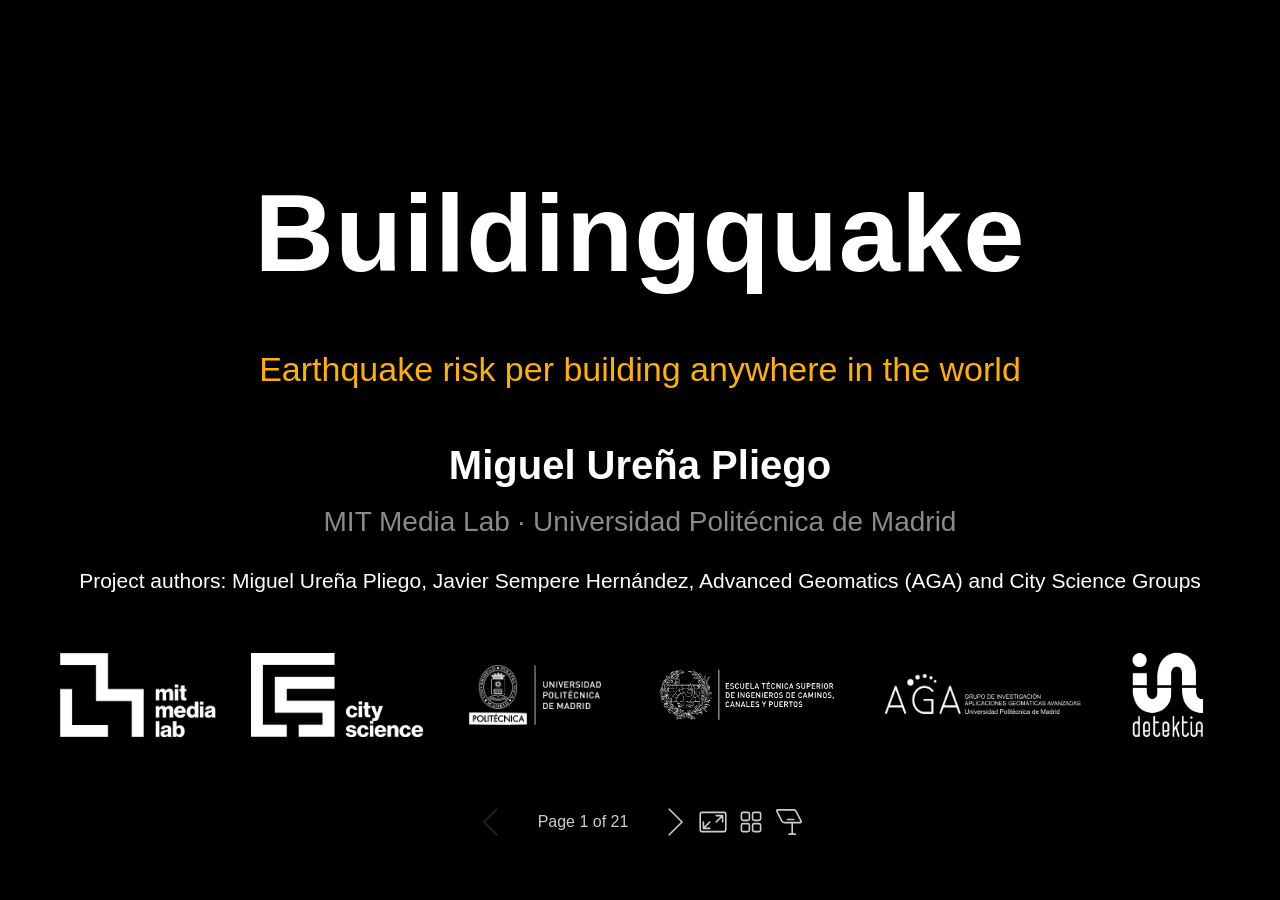
<file: index.html>
<!DOCTYPE html><html lang="en-US"><head><title>Buildingquake</title><meta property="og:title" content="Buildingquake"><meta charset="UTF-8"><meta name="viewport" content="width=device-width,height=device-height,initial-scale=1.0"><meta name="apple-mobile-web-app-capable" content="yes"><meta http-equiv="X-UA-Compatible" content="ie=edge"><meta property="og:type" content="website"><meta name="twitter:card" content="summary"><style>@media screen{body[data-bespoke-view=""] .bespoke-marp-parent>.bespoke-marp-osc>button,body[data-bespoke-view=next] .bespoke-marp-parent>.bespoke-marp-osc>button,body[data-bespoke-view=overview] button.bespoke-marp-overview-close,body[data-bespoke-view=presenter] .bespoke-marp-presenter-container .bespoke-marp-presenter-info-container .bespoke-marp-presenter-info-page-area .bespoke-marp-presenter-info-page,body[data-bespoke-view=presenter] .bespoke-marp-presenter-container .bespoke-marp-presenter-info-container button,body[data-bespoke-view=presenter] .bespoke-marp-presenter-container .bespoke-marp-presenter-note-container button{appearance:none;background-color:initial;border:0;color:inherit;cursor:pointer;font-size:inherit;opacity:.8;outline:none;padding:0;transition:opacity .2s linear;-webkit-tap-highlight-color:transparent}body[data-bespoke-view=""] .bespoke-marp-parent>.bespoke-marp-osc>button:disabled,body[data-bespoke-view=next] .bespoke-marp-parent>.bespoke-marp-osc>button:disabled,body[data-bespoke-view=overview] button.bespoke-marp-overview-close:disabled,body[data-bespoke-view=presenter] .bespoke-marp-presenter-container .bespoke-marp-presenter-info-container .bespoke-marp-presenter-info-page-area .bespoke-marp-presenter-info-page:disabled,body[data-bespoke-view=presenter] .bespoke-marp-presenter-container .bespoke-marp-presenter-info-container button:disabled,body[data-bespoke-view=presenter] .bespoke-marp-presenter-container .bespoke-marp-presenter-note-container button:disabled{cursor:not-allowed;opacity:.15!important}body[data-bespoke-view=""] .bespoke-marp-parent>.bespoke-marp-osc>button:hover,body[data-bespoke-view=next] .bespoke-marp-parent>.bespoke-marp-osc>button:hover,body[data-bespoke-view=overview] button.bespoke-marp-overview-close:hover,body[data-bespoke-view=presenter] .bespoke-marp-presenter-container .bespoke-marp-presenter-info-container .bespoke-marp-presenter-info-page-area .bespoke-marp-presenter-info-page:hover,body[data-bespoke-view=presenter] .bespoke-marp-presenter-container .bespoke-marp-presenter-info-container button:hover,body[data-bespoke-view=presenter] .bespoke-marp-presenter-container .bespoke-marp-presenter-note-container button:hover{opacity:1}body[data-bespoke-view=""] .bespoke-marp-parent>.bespoke-marp-osc>button:hover:active,body[data-bespoke-view=next] .bespoke-marp-parent>.bespoke-marp-osc>button:hover:active,body[data-bespoke-view=overview] button.bespoke-marp-overview-close:hover:active,body[data-bespoke-view=presenter] .bespoke-marp-presenter-container .bespoke-marp-presenter-info-container .bespoke-marp-presenter-info-page-area .bespoke-marp-presenter-info-page:hover:active,body[data-bespoke-view=presenter] .bespoke-marp-presenter-container .bespoke-marp-presenter-info-container button:hover:active,body[data-bespoke-view=presenter] .bespoke-marp-presenter-container .bespoke-marp-presenter-note-container button:hover:active{opacity:.6}body[data-bespoke-view=""] .bespoke-marp-parent>.bespoke-marp-osc>button:hover:not(:disabled),body[data-bespoke-view=next] .bespoke-marp-parent>.bespoke-marp-osc>button:hover:not(:disabled),body[data-bespoke-view=overview] button.bespoke-marp-overview-close:hover:not(:disabled),body[data-bespoke-view=presenter] .bespoke-marp-presenter-container .bespoke-marp-presenter-info-container .bespoke-marp-presenter-info-page-area .bespoke-marp-presenter-info-page:hover:not(:disabled),body[data-bespoke-view=presenter] .bespoke-marp-presenter-container .bespoke-marp-presenter-info-container button:hover:not(:disabled),body[data-bespoke-view=presenter] .bespoke-marp-presenter-container .bespoke-marp-presenter-note-container button:hover:not(:disabled){transition:none}body[data-bespoke-view=""] .bespoke-marp-parent>.bespoke-marp-osc>button[data-bespoke-marp-osc=prev],body[data-bespoke-view=next] .bespoke-marp-parent>.bespoke-marp-osc>button[data-bespoke-marp-osc=prev],body[data-bespoke-view=presenter] .bespoke-marp-presenter-container .bespoke-marp-presenter-info-container button.bespoke-marp-presenter-info-page-prev{background:#0000 url("[data-uri]") no-repeat 50%;background-size:contain;overflow:hidden;text-indent:100%;white-space:nowrap}body[data-bespoke-view=""] .bespoke-marp-parent>.bespoke-marp-osc>button[data-bespoke-marp-osc=next],body[data-bespoke-view=next] .bespoke-marp-parent>.bespoke-marp-osc>button[data-bespoke-marp-osc=next],body[data-bespoke-view=presenter] .bespoke-marp-presenter-container .bespoke-marp-presenter-info-container button.bespoke-marp-presenter-info-page-next{background:#0000 url("[data-uri]") no-repeat 50%;background-size:contain;overflow:hidden;text-indent:100%;white-space:nowrap}:is(body[data-bespoke-view=""],body[data-bespoke-view=next]) .bespoke-marp-parent>.bespoke-marp-osc>button[data-bespoke-marp-osc=fullscreen]{background:#0000 url("[data-uri]") no-repeat 50%;background-size:contain;overflow:hidden;text-indent:100%;white-space:nowrap}:is(body[data-bespoke-view=""],body[data-bespoke-view=next]) .bespoke-marp-parent>.bespoke-marp-osc>button.exit[data-bespoke-marp-osc=fullscreen]{background-image:url("[data-uri]")}:is(body[data-bespoke-view=""],body[data-bespoke-view=next]) .bespoke-marp-parent>.bespoke-marp-osc>button[data-bespoke-marp-osc=presenter]{background:#0000 url("[data-uri]") no-repeat 50%;background-size:contain;overflow:hidden;text-indent:100%;white-space:nowrap}body[data-bespoke-view=overview] button.bespoke-marp-overview-close,body[data-bespoke-view=presenter] .bespoke-marp-presenter-container .bespoke-marp-presenter-note-container button.bespoke-marp-presenter-note-bigger{background:#0000 url("[data-uri]") no-repeat 50%;background-size:contain;overflow:hidden;text-indent:100%;white-space:nowrap}body[data-bespoke-view=presenter] .bespoke-marp-presenter-container .bespoke-marp-presenter-note-container button.bespoke-marp-presenter-note-smaller{background:#0000 url("[data-uri]") no-repeat 50%;background-size:contain;overflow:hidden;text-indent:100%;white-space:nowrap}:is(body[data-bespoke-view=""],body[data-bespoke-view=next]) .bespoke-marp-parent>.bespoke-marp-osc>button[data-bespoke-marp-osc=overview]{background:#0000 url("[data-uri]") no-repeat 50%;background-size:contain;overflow:hidden;text-indent:100%;white-space:nowrap}}@keyframes __bespoke_marp_transition_reduced_outgoing__{0%{opacity:1}to{opacity:0}}@keyframes __bespoke_marp_transition_reduced_incoming__{0%{mix-blend-mode:plus-lighter;opacity:0}to{mix-blend-mode:plus-lighter;opacity:1}}.bespoke-marp-note,.bespoke-marp-osc,.bespoke-progress-parent{display:none;transition:none}@media screen{::view-transition-group(*){animation-duration:var(--marp-bespoke-transition-animation-duration,.5s);animation-timing-function:ease}::view-transition-new(*),::view-transition-old(*){animation-delay:0s;animation-direction:var(--marp-bespoke-transition-animation-direction,normal);animation-duration:var(--marp-bespoke-transition-animation-duration,.5s);animation-fill-mode:both;animation-name:var(--marp-bespoke-transition-animation-name,var(--marp-bespoke-transition-animation-name-fallback,__bespoke_marp_transition_no_animation__));mix-blend-mode:normal}::view-transition-old(*){--marp-bespoke-transition-animation-name-fallback:__bespoke_marp_transition_reduced_outgoing__;animation-timing-function:ease}::view-transition-new(*){--marp-bespoke-transition-animation-name-fallback:__bespoke_marp_transition_reduced_incoming__;animation-timing-function:ease}::view-transition-new(root),::view-transition-old(root){animation-timing-function:linear}::view-transition-new(__bespoke_marp_transition_osc__),::view-transition-old(__bespoke_marp_transition_osc__){animation-duration:0s!important;animation-name:__bespoke_marp_transition_osc__!important}::view-transition-new(__bespoke_marp_transition_osc__){opacity:0!important}.bespoke-marp-transition-warming-up::view-transition-group(*),.bespoke-marp-transition-warming-up::view-transition-new(*),.bespoke-marp-transition-warming-up::view-transition-old(*){animation-play-state:paused!important}body,html{height:100%;margin:0}body{background:#000;overflow:hidden}svg.bespoke-marp-slide{content-visibility:hidden;interactivity:inert;opacity:0;pointer-events:none;z-index:-1}svg.bespoke-marp-slide:not(.bespoke-marp-active) *{view-transition-name:none!important}svg.bespoke-marp-slide.bespoke-marp-active{content-visibility:visible;interactivity:auto;opacity:1;pointer-events:auto;z-index:0}svg.bespoke-marp-slide.bespoke-marp-active.bespoke-marp-active-ready *{animation-name:__bespoke_marp__!important}@supports not (content-visibility:hidden){svg.bespoke-marp-slide[data-bespoke-marp-load=hideable]{display:none}svg.bespoke-marp-slide[data-bespoke-marp-load=hideable].bespoke-marp-active{display:block}}}@media screen and (prefers-reduced-motion:reduce){svg.bespoke-marp-slide *{view-transition-name:none!important}}@media screen{[data-bespoke-marp-fragment=inactive]{visibility:hidden}:is(body[data-bespoke-view=""],body[data-bespoke-view=next]) .bespoke-marp-parent{inset:0;position:absolute}:is(body[data-bespoke-view=""],body[data-bespoke-view=next]) .bespoke-marp-parent>.bespoke-marp-osc{background:#000000a6;border-radius:7px;bottom:50px;color:#fff;contain:paint;display:block;font-family:Helvetica,Arial,sans-serif;font-size:16px;left:50%;line-height:0;opacity:1;padding:12px;position:absolute;touch-action:manipulation;transform:translateX(-50%);transition:opacity .2s linear;-webkit-user-select:none;user-select:none;view-transition-name:__bespoke_marp_transition_osc__;white-space:nowrap;will-change:transform;z-index:1}:is(body[data-bespoke-view=""],body[data-bespoke-view=next]) .bespoke-marp-parent>.bespoke-marp-osc>:where(*){margin-left:6px}:is(body[data-bespoke-view=""],body[data-bespoke-view=next]) .bespoke-marp-parent>.bespoke-marp-osc>:where(*):where(:first-child){margin-left:0}:is(body[data-bespoke-view=""],body[data-bespoke-view=next]) .bespoke-marp-parent>.bespoke-marp-osc>span{opacity:.8}:is(body[data-bespoke-view=""],body[data-bespoke-view=next]) .bespoke-marp-parent>.bespoke-marp-osc>span[data-bespoke-marp-osc=page]{display:inline-block;min-width:140px;text-align:center}:is(body[data-bespoke-view=""],body[data-bespoke-view=next]) .bespoke-marp-parent>.bespoke-marp-osc>button[data-bespoke-marp-osc=fullscreen],:is(body[data-bespoke-view=""],body[data-bespoke-view=next]) .bespoke-marp-parent>.bespoke-marp-osc>button[data-bespoke-marp-osc=next],:is(body[data-bespoke-view=""],body[data-bespoke-view=next]) .bespoke-marp-parent>.bespoke-marp-osc>button[data-bespoke-marp-osc=overview],:is(body[data-bespoke-view=""],body[data-bespoke-view=next]) .bespoke-marp-parent>.bespoke-marp-osc>button[data-bespoke-marp-osc=presenter],:is(body[data-bespoke-view=""],body[data-bespoke-view=next]) .bespoke-marp-parent>.bespoke-marp-osc>button[data-bespoke-marp-osc=prev]{height:32px;line-height:32px;width:32px}:is(body[data-bespoke-view=""],body[data-bespoke-view=next]) .bespoke-marp-parent.bespoke-marp-inactive{cursor:none}:is(body[data-bespoke-view=""],body[data-bespoke-view=next]) .bespoke-marp-parent.bespoke-marp-inactive>.bespoke-marp-osc{opacity:0;pointer-events:none}:is(body[data-bespoke-view=""],body[data-bespoke-view=next]) svg.bespoke-marp-slide{height:100%;left:0;position:absolute;top:0;width:100%}body[data-bespoke-view=""] .bespoke-progress-parent{background:#222;display:flex;height:5px;width:100%}body[data-bespoke-view=""] .bespoke-progress-parent+:where(.bespoke-marp-parent){top:5px}body[data-bespoke-view=""] .bespoke-progress-parent .bespoke-progress-bar{background:#0288d1;flex:0 0 0;transition:flex-basis .2s cubic-bezier(0,1,1,1)}body[data-bespoke-view=next]{background:#0000}body[data-bespoke-view=presenter]{background:#161616}body[data-bespoke-view=presenter] .bespoke-marp-presenter-container{display:grid;font-family:Helvetica,Arial,sans-serif;grid-template:"current dragbar next" minmax(140px,1fr) "current dragbar note" 2fr "info    dragbar note" 3em;grid-template-columns:minmax(3px,var(--bespoke-marp-presenter-split-ratio,66%)) 0 minmax(3px,1fr);height:100%;left:0;position:absolute;top:0;width:100%}body[data-bespoke-view=presenter] .bespoke-marp-presenter-container :where(.bespoke-marp-parent){grid-area:current;overflow:hidden;position:relative}body[data-bespoke-view=presenter] .bespoke-marp-presenter-container :where(.bespoke-marp-parent) :where(svg.bespoke-marp-slide){height:calc(100% - 40px);left:20px;pointer-events:none;position:absolute;top:20px;-webkit-user-select:none;user-select:none;width:calc(100% - 40px)}body[data-bespoke-view=presenter] .bespoke-marp-presenter-container :where(.bespoke-marp-parent) :where(svg.bespoke-marp-slide).bespoke-marp-active{filter:drop-shadow(0 3px 10px rgba(0,0,0,.5))}body[data-bespoke-view=presenter] .bespoke-marp-presenter-container .bespoke-marp-presenter-dragbar-container{background:#0288d1;cursor:col-resize;grid-area:dragbar;margin-left:-3px;opacity:0;position:relative;transition:opacity .4s linear .1s;width:6px;z-index:10}body[data-bespoke-view=presenter] .bespoke-marp-presenter-container .bespoke-marp-presenter-dragbar-container:hover{opacity:1}body[data-bespoke-view=presenter] .bespoke-marp-presenter-container .bespoke-marp-presenter-dragbar-container.active{opacity:1;transition-delay:0s}body[data-bespoke-view=presenter] .bespoke-marp-presenter-container .bespoke-marp-presenter-next-container{background:#222;cursor:pointer;display:none;grid-area:next;overflow:hidden;position:relative}body[data-bespoke-view=presenter] .bespoke-marp-presenter-container .bespoke-marp-presenter-next-container.active{display:block}body[data-bespoke-view=presenter] .bespoke-marp-presenter-container .bespoke-marp-presenter-next-container iframe.bespoke-marp-presenter-next{background:#0000;border:0;display:block;filter:drop-shadow(0 3px 10px rgba(0,0,0,.5));height:calc(100% - 40px);left:20px;pointer-events:none;position:absolute;interactivity:inert;top:20px;-webkit-user-select:none;user-select:none;width:calc(100% - 40px)}body[data-bespoke-view=presenter] .bespoke-marp-presenter-container .bespoke-marp-presenter-note-container{background:#222;color:#eee;grid-area:note;position:relative;z-index:1}body[data-bespoke-view=presenter] .bespoke-marp-presenter-container .bespoke-marp-presenter-note-container button{height:1.5em;line-height:1.5em;width:1.5em}body[data-bespoke-view=presenter] .bespoke-marp-presenter-container .bespoke-marp-presenter-note-container .bespoke-marp-presenter-note-wrapper{display:block;inset:0;position:absolute}body[data-bespoke-view=presenter] .bespoke-marp-presenter-container .bespoke-marp-presenter-note-container .bespoke-marp-presenter-note-buttons{background:#000000a6;border-radius:4px;bottom:0;display:flex;gap:4px;margin:12px;opacity:0;padding:6px;pointer-events:none;position:absolute;right:0;transition:opacity .2s linear}body[data-bespoke-view=presenter] .bespoke-marp-presenter-container .bespoke-marp-presenter-note-container .bespoke-marp-presenter-note-buttons:focus-within,body[data-bespoke-view=presenter] .bespoke-marp-presenter-container .bespoke-marp-presenter-note-container .bespoke-marp-presenter-note-wrapper:focus-within+.bespoke-marp-presenter-note-buttons,body[data-bespoke-view=presenter] .bespoke-marp-presenter-container .bespoke-marp-presenter-note-container:hover .bespoke-marp-presenter-note-buttons{opacity:1;pointer-events:auto}body[data-bespoke-view=presenter] .bespoke-marp-presenter-container .bespoke-marp-presenter-note-container .bespoke-marp-note{box-sizing:border-box;font-size:calc(1.1em*var(--bespoke-marp-note-font-scale, 1));height:calc(100% - 40px);margin:20px;overflow:auto;padding-right:3px;white-space:pre-wrap;width:calc(100% - 40px);word-wrap:break-word;scrollbar-color:#eeeeee80 #0000;scrollbar-width:thin}body[data-bespoke-view=presenter] .bespoke-marp-presenter-container .bespoke-marp-presenter-note-container .bespoke-marp-note::-webkit-scrollbar{width:6px}body[data-bespoke-view=presenter] .bespoke-marp-presenter-container .bespoke-marp-presenter-note-container .bespoke-marp-note::-webkit-scrollbar-track{background:#0000}body[data-bespoke-view=presenter] .bespoke-marp-presenter-container .bespoke-marp-presenter-note-container .bespoke-marp-note::-webkit-scrollbar-thumb{background:#eeeeee80;border-radius:6px}body[data-bespoke-view=presenter] .bespoke-marp-presenter-container .bespoke-marp-presenter-note-container .bespoke-marp-note:empty{pointer-events:none}body[data-bespoke-view=presenter] .bespoke-marp-presenter-container .bespoke-marp-presenter-note-container .bespoke-marp-note.active{display:block}body[data-bespoke-view=presenter] .bespoke-marp-presenter-container .bespoke-marp-presenter-note-container .bespoke-marp-note p:first-child{margin-top:0}body[data-bespoke-view=presenter] .bespoke-marp-presenter-container .bespoke-marp-presenter-note-container .bespoke-marp-note p:last-child{margin-bottom:0}body[data-bespoke-view=presenter] .bespoke-marp-presenter-container .bespoke-marp-presenter-info-container{align-items:center;box-sizing:border-box;color:#eee;display:flex;flex-wrap:nowrap;grid-area:info;justify-content:center;overflow:hidden;padding:0 10px}body[data-bespoke-view=presenter] .bespoke-marp-presenter-container .bespoke-marp-presenter-info-container :is(.bespoke-marp-presenter-info-page-area,.bespoke-marp-presenter-info-time,.bespoke-marp-presenter-info-timer){box-sizing:border-box;display:block;padding:0 10px;white-space:nowrap;width:100%}body[data-bespoke-view=presenter] .bespoke-marp-presenter-container .bespoke-marp-presenter-info-container button{height:1.5em;line-height:1.5em;width:1.5em}body[data-bespoke-view=presenter] .bespoke-marp-presenter-container .bespoke-marp-presenter-info-container .bespoke-marp-presenter-info-page-area{order:2;text-align:center}body[data-bespoke-view=presenter] .bespoke-marp-presenter-container .bespoke-marp-presenter-info-container .bespoke-marp-presenter-info-page-area .bespoke-marp-presenter-info-page{display:inline-block;min-width:120px;text-align:center}body[data-bespoke-view=presenter] .bespoke-marp-presenter-container .bespoke-marp-presenter-info-container .bespoke-marp-presenter-info-time{color:#999;order:1;text-align:left}body[data-bespoke-view=presenter] .bespoke-marp-presenter-container .bespoke-marp-presenter-info-container .bespoke-marp-presenter-info-timer{color:#999;order:3;text-align:right}body[data-bespoke-view=presenter] .bespoke-marp-presenter-container .bespoke-marp-presenter-info-container .bespoke-marp-presenter-info-timer:hover{cursor:pointer}body[data-bespoke-view=overview]{background:#161616;overflow:auto}body[data-bespoke-view=overview] [data-bespoke-marp-fragment=inactive]{visibility:visible}body[data-bespoke-view=overview] .bespoke-marp-overview-header{backdrop-filter:blur(4px);background:#222222d9;box-shadow:0 3px 10px #00000080;box-sizing:border-box;display:flex;height:48px;inset:0 0 auto;justify-content:flex-end;padding:10px;position:fixed;z-index:1}body[data-bespoke-view=overview] button.bespoke-marp-overview-close{height:28px;line-height:28px;transform:rotate(45deg);width:28px}body[data-bespoke-view=overview] .bespoke-marp-parent{display:grid;gap:40px;grid-template-columns:repeat(auto-fit,minmax(0,240px));justify-content:space-around;padding:30px}body[data-bespoke-view=overview] .bespoke-marp-parent svg.bespoke-marp-slide{--bov-selected:#0000;--bov-focus:#161616;--bov-focus-outline:#0000;background-image:conic-gradient(#161616 0 0),conic-gradient(var(--bov-focus) 0 0),conic-gradient(var(--bov-focus-outline) 0 0),conic-gradient(var(--bov-selected) 0 0);background-position:5px 5px,3px 3px,2px 2px,0 0;background-repeat:no-repeat;background-size:calc(100% - 10px) calc(100% - 10px),calc(100% - 6px) calc(100% - 6px),calc(100% - 4px) calc(100% - 4px),100% 100%;content-visibility:visible;cursor:pointer;filter:drop-shadow(0 3px 10px rgba(0,0,0,.5));margin:-6px;padding:6px;interactivity:auto;opacity:1;outline:0;pointer-events:auto;scroll-margin-block:30px;width:100%;z-index:0}body[data-bespoke-view=overview] .bespoke-marp-parent svg.bespoke-marp-slide *,body[data-bespoke-view=overview] .bespoke-marp-parent svg.bespoke-marp-slide.bespoke-marp-active *{pointer-events:none;interactivity:inert}body[data-bespoke-view=overview] .bespoke-marp-parent :is(svg.bespoke-marp-slide:active,svg.bespoke-marp-slide:focus-visible,svg.bespoke-marp-slide:hover){--bov-focus-outline:#161616}body[data-bespoke-view=overview] .bespoke-marp-parent svg.bespoke-marp-slide:focus-visible,body[data-bespoke-view=overview] .bespoke-marp-parent svg.bespoke-marp-slide:hover{--bov-focus:#999}body[data-bespoke-view=overview] .bespoke-marp-parent svg.bespoke-marp-slide:active{--bov-focus:#eee}body[data-bespoke-view=overview] .bespoke-marp-parent svg.bespoke-marp-slide.bespoke-marp-active{--bov-selected:#0288d1}body[data-bespoke-view=overview]:has(.bespoke-marp-overview-header) .bespoke-marp-parent{padding-top:78px}body[data-bespoke-view=overview]:has(.bespoke-marp-overview-header) .bespoke-marp-parent svg.bespoke-marp-slide{scroll-margin-top:78px}.bespoke-marp-overview{background:#000000a6;inset:0;opacity:0;pointer-events:none;position:fixed;transition:opacity .1s ease;z-index:10}.bespoke-marp-overview iframe{background:#222;border:0;display:block;height:100%;left:0;position:absolute;top:0;width:100%}.bespoke-marp-overview[data-open="1"]{opacity:1;pointer-events:auto}}@media print{.bespoke-marp-overview,.bespoke-marp-presenter-info-container,.bespoke-marp-presenter-next-container,.bespoke-marp-presenter-note-container{display:none}}</style><style>div#\:\$p > svg > foreignObject > section{width:1280px;height:720px;box-sizing:border-box;overflow:hidden;position:relative;scroll-snap-align:center center;-webkit-text-size-adjust:100%;text-size-adjust:100%}div#\:\$p > svg > foreignObject > section::after{bottom:0;content:attr(data-marpit-pagination);padding:inherit;pointer-events:none;position:absolute;right:0}div#\:\$p > svg > foreignObject > section:not([data-marpit-pagination])::after{display:none}div#\:\$p > svg > foreignObject > section :where(:is(h1, marp-h1)){font-size:2em;margin-block:0.67em}div#\:\$p > svg > foreignObject > section section:where(:is(h1, marp-h1)){--marpit-root-font-size: 2em}div#\:\$p > svg > foreignObject > section video::-webkit-media-controls{will-change:transform}@page {size:1280px 720px;margin:0}@media print{html, body{background-color:#fff;margin:0;page-break-inside:avoid;break-inside:avoid-page}div#\:\$p > svg > foreignObject > section{page-break-before:always;break-before:page}div#\:\$p > svg > foreignObject > section, div#\:\$p > svg > foreignObject > section *{-webkit-print-color-adjust:exact!important;animation-delay:0s!important;animation-duration:0s!important;color-adjust:exact!important;print-color-adjust:exact!important;transition:none!important}div#\:\$p > svg[data-marpit-svg]{display:block;height:100vh;width:100vw}}div#\:\$p > svg > foreignObject > section{--fgColor-danger:light-dark(#d1242f, #f85149);--bgColor-attention-muted:light-dark(#fff8c5, #bb800926);--bgColor-muted:light-dark(#f6f8fa, #151b23);--bgColor-neutral-muted:light-dark(#818b981f, #656c7633);--borderColor-accent-emphasis:light-dark(#0969da, #1f6feb);--borderColor-attention-emphasis:light-dark(#9a6700, #9e6a03);--borderColor-danger-emphasis:light-dark(#cf222e, #da3633);--borderColor-default:light-dark(#d1d9e0, #3d444d);--borderColor-done-emphasis:light-dark(#8250df, #8957e5);--borderColor-success-emphasis:light-dark(#1a7f37, #238636);--color-prettylights-syntax-brackethighlighter-angle:light-dark(#59636e, #9198a1);--color-prettylights-syntax-brackethighlighter-unmatched:light-dark(#82071e, #f85149);--color-prettylights-syntax-carriage-return-bg:light-dark(#cf222e, #b62324);--color-prettylights-syntax-carriage-return-text:light-dark(#f6f8fa, #f0f6fc);--color-prettylights-syntax-comment:light-dark(#59636e, #9198a1);--color-prettylights-syntax-constant:light-dark(#0550ae, #79c0ff);--color-prettylights-syntax-constant-other-reference-link:light-dark(#0a3069, #a5d6ff);--color-prettylights-syntax-entity:light-dark(#6639ba, #d2a8ff);--color-prettylights-syntax-entity-tag:light-dark(#0550ae, #7ee787);--color-prettylights-syntax-invalid-illegal-text:light-dark(var(--fgColor-danger), var(--fgColor-danger));--color-prettylights-syntax-keyword:light-dark(#cf222e, #ff7b72);--color-prettylights-syntax-markup-changed-bg:light-dark(#ffd8b5, #5a1e02);--color-prettylights-syntax-markup-changed-text:light-dark(#953800, #ffdfb6);--color-prettylights-syntax-markup-deleted-bg:light-dark(#ffebe9, #67060c);--color-prettylights-syntax-markup-deleted-text:light-dark(#82071e, #ffdcd7);--color-prettylights-syntax-markup-heading:light-dark(#0550ae, #1f6feb);--color-prettylights-syntax-markup-ignored-bg:light-dark(#0550ae, #1158c7);--color-prettylights-syntax-markup-ignored-text:light-dark(#d1d9e0, #f0f6fc);--color-prettylights-syntax-markup-inserted-bg:light-dark(#dafbe1, #033a16);--color-prettylights-syntax-markup-inserted-text:light-dark(#116329, #aff5b4);--color-prettylights-syntax-markup-list:light-dark(#3b2300, #f2cc60);--color-prettylights-syntax-meta-diff-range:light-dark(#8250df, #d2a8ff);--color-prettylights-syntax-string:light-dark(#0a3069, #a5d6ff);--color-prettylights-syntax-string-regexp:light-dark(#116329, #7ee787);--color-prettylights-syntax-sublimelinter-gutter-mark:light-dark(#818b98, #3d444d);--color-prettylights-syntax-variable:light-dark(#953800, #ffa657);--fgColor-accent:light-dark(#0969da, #4493f8);--fgColor-attention:light-dark(#9a6700, #d29922);--fgColor-done:light-dark(#8250df, #ab7df8);--fgColor-muted:light-dark(#59636e, #9198a1);--fgColor-success:light-dark(#1a7f37, #3fb950);--bgColor-default:light-dark(#fff, #0d1117);--borderColor-muted:light-dark(#d1d9e0b3, #3d444db3);--color-prettylights-syntax-invalid-illegal-bg:light-dark(var(--bgColor-danger-muted), var(--bgColor-danger-muted));--color-prettylights-syntax-markup-bold:light-dark(#1f2328, #f0f6fc);--color-prettylights-syntax-markup-italic:light-dark(#1f2328, #f0f6fc);--color-prettylights-syntax-storage-modifier-import:light-dark(#1f2328, #f0f6fc);--fgColor-default:light-dark(#1f2328, #f0f6fc);--focus-outlineColor:light-dark(var(--borderColor-accent-emphasis), var(--borderColor-accent-emphasis));--borderColor-neutral-muted:light-dark(var(--borderColor-muted), var(--borderColor-muted));--base-size-16:calc(var(--marpit-root-font-size, 1rem) * 1);--base-size-24:calc(var(--marpit-root-font-size, 1rem) * 1.5);--base-size-4:calc(var(--marpit-root-font-size, 1rem) * 0.25);--base-size-40:calc(var(--marpit-root-font-size, 1rem) * 2.5);--base-size-8:calc(var(--marpit-root-font-size, 1rem) * 0.5);--base-text-weight-medium:500;--base-text-weight-normal:400;--base-text-weight-semibold:600;--fontStack-monospace:ui-monospace, SFMono-Regular, SF Mono, Menlo, Consolas, Liberation Mono, monospace;--fontStack-sansSerif:-apple-system, BlinkMacSystemFont, "Segoe UI", "Noto Sans", Helvetica, Arial, sans-serif, "Apple Color Emoji", "Segoe UI Emoji";}/*!
 * Marp default theme.
 *
 * @theme default
 * @author Yuki Hattori
 *
 * @auto-scaling true
 * @size 16:9 1280px 720px
 * @size 4:3 960px 720px
 */div#\:\$p > svg > foreignObject > section [data-theme=light],div#\:\$p > svg > foreignObject > section{color-scheme:light}div#\:\$p > svg > foreignObject > section [data-theme=dark],div#\:\$p > svg > foreignObject > section:where(.invert){color-scheme:dark}div#\:\$p > svg > foreignObject > section{-ms-text-size-adjust:100%;-webkit-text-size-adjust:100%;margin:0;font-weight:var(--base-text-weight-normal, 400);color:var(--fgColor-default);background-color:var(--bgColor-default);font-family:var(--fontStack-sansSerif, -apple-system, BlinkMacSystemFont, "Segoe UI", "Noto Sans", Helvetica, Arial, sans-serif, "Apple Color Emoji", "Segoe UI Emoji");font-size:16px;line-height:1.5;word-wrap:break-word}div#\:\$p > svg > foreignObject > section{--marpit-root-font-size:16px}div#\:\$p > svg > foreignObject > section a{text-decoration:underline;text-underline-offset:calc(var(--marpit-root-font-size, 1rem) * .2)}div#\:\$p > svg > foreignObject > section :is(h1, marp-h1):hover .anchor .octicon-link:before,div#\:\$p > svg > foreignObject > section :is(h2, marp-h2):hover .anchor .octicon-link:before,div#\:\$p > svg > foreignObject > section :is(h3, marp-h3):hover .anchor .octicon-link:before,div#\:\$p > svg > foreignObject > section :is(h4, marp-h4):hover .anchor .octicon-link:before,div#\:\$p > svg > foreignObject > section :is(h5, marp-h5):hover .anchor .octicon-link:before,div#\:\$p > svg > foreignObject > section :is(h6, marp-h6):hover .anchor .octicon-link:before{width:16px;height:16px;content:" ";display:inline-block;background-color:currentColor;-webkit-mask-image:url('data:image/svg+xml;charset=utf-8,<svg xmlns="http://www.w3.org/2000/svg" aria-hidden="true" viewBox="0 0 16 16"><path fill-rule="evenodd" d="M7.775 3.275a.75.75 0 0 0 1.06 1.06l1.25-1.25a2 2 0 1 1 2.83 2.83l-2.5 2.5a2 2 0 0 1-2.83 0 .75.75 0 0 0-1.06 1.06 3.5 3.5 0 0 0 4.95 0l2.5-2.5a3.5 3.5 0 0 0-4.95-4.95zm-4.69 9.64a2 2 0 0 1 0-2.83l2.5-2.5a2 2 0 0 1 2.83 0 .75.75 0 0 0 1.06-1.06 3.5 3.5 0 0 0-4.95 0l-2.5 2.5a3.5 3.5 0 0 0 4.95 4.95l1.25-1.25a.75.75 0 0 0-1.06-1.06l-1.25 1.25a2 2 0 0 1-2.83 0"/></svg>');mask-image:url('data:image/svg+xml;charset=utf-8,<svg xmlns="http://www.w3.org/2000/svg" aria-hidden="true" viewBox="0 0 16 16"><path fill-rule="evenodd" d="M7.775 3.275a.75.75 0 0 0 1.06 1.06l1.25-1.25a2 2 0 1 1 2.83 2.83l-2.5 2.5a2 2 0 0 1-2.83 0 .75.75 0 0 0-1.06 1.06 3.5 3.5 0 0 0 4.95 0l2.5-2.5a3.5 3.5 0 0 0-4.95-4.95zm-4.69 9.64a2 2 0 0 1 0-2.83l2.5-2.5a2 2 0 0 1 2.83 0 .75.75 0 0 0 1.06-1.06 3.5 3.5 0 0 0-4.95 0l-2.5 2.5a3.5 3.5 0 0 0 4.95 4.95l1.25-1.25a.75.75 0 0 0-1.06-1.06l-1.25 1.25a2 2 0 0 1-2.83 0"/></svg>')}div#\:\$p > svg > foreignObject > section details,div#\:\$p > svg > foreignObject > section figcaption,div#\:\$p > svg > foreignObject > section figure{display:block}div#\:\$p > svg > foreignObject > section summary{display:list-item}div#\:\$p > svg > foreignObject > section [hidden]{display:none!important}div#\:\$p > svg > foreignObject > section a{background-color:transparent;color:var(--fgColor-accent);text-decoration:none}div#\:\$p > svg > foreignObject > section abbr[title]{border-bottom:none;-webkit-text-decoration:underline dotted;text-decoration:underline dotted}div#\:\$p > svg > foreignObject > section b,div#\:\$p > svg > foreignObject > section strong{font-weight:var(--base-text-weight-semibold, 600)}div#\:\$p > svg > foreignObject > section dfn{font-style:italic}div#\:\$p > svg > foreignObject > section :is(h1, marp-h1){margin:.67em 0;font-weight:var(--base-text-weight-semibold, 600);padding-bottom:.3em;font-size:2em;border-bottom:1px solid var(--borderColor-muted)}div#\:\$p > svg > foreignObject > section mark{background-color:var(--bgColor-attention-muted);color:var(--fgColor-default)}div#\:\$p > svg > foreignObject > section small{font-size:90%}div#\:\$p > svg > foreignObject > section sub,div#\:\$p > svg > foreignObject > section sup{font-size:75%;line-height:0;position:relative;vertical-align:baseline}div#\:\$p > svg > foreignObject > section sub{bottom:-.25em}div#\:\$p > svg > foreignObject > section sup{top:-.5em}div#\:\$p > svg > foreignObject > section img{border-style:none;max-width:100%;box-sizing:content-box}div#\:\$p > svg > foreignObject > section code,div#\:\$p > svg > foreignObject > section kbd,div#\:\$p > svg > foreignObject > section :is(pre, marp-pre),div#\:\$p > svg > foreignObject > section samp{font-family:monospace;font-size:1em}div#\:\$p > svg > foreignObject > section figure{margin:1em var(--base-size-40)}div#\:\$p > svg > foreignObject > section hr{box-sizing:content-box;overflow:hidden;background:transparent;height:.25em;padding:0;margin:var(--base-size-24) 0;background-color:var(--borderColor-default);border:0}div#\:\$p > svg > foreignObject > section input{font:inherit;margin:0;overflow:visible;font-family:inherit;font-size:inherit;line-height:inherit}div#\:\$p > svg > foreignObject > section [type=button],div#\:\$p > svg > foreignObject > section [type=reset],div#\:\$p > svg > foreignObject > section [type=submit]{-webkit-appearance:button;-moz-appearance:button;appearance:button}div#\:\$p > svg > foreignObject > section [type=checkbox],div#\:\$p > svg > foreignObject > section [type=radio]{box-sizing:border-box;padding:0}div#\:\$p > svg > foreignObject > section [type=number]::-webkit-inner-spin-button,div#\:\$p > svg > foreignObject > section [type=number]::-webkit-outer-spin-button{height:auto}div#\:\$p > svg > foreignObject > section [type=search]::-webkit-search-cancel-button,div#\:\$p > svg > foreignObject > section [type=search]::-webkit-search-decoration{-webkit-appearance:none;appearance:none}div#\:\$p > svg > foreignObject > section ::-webkit-input-placeholder{color:inherit;opacity:.54}div#\:\$p > svg > foreignObject > section ::-webkit-file-upload-button{-webkit-appearance:button;appearance:button;font:inherit}div#\:\$p > svg > foreignObject > section a:hover{text-decoration:underline}div#\:\$p > svg > foreignObject > section ::-moz-placeholder{color:var(--fgColor-muted);opacity:1}div#\:\$p > svg > foreignObject > section ::placeholder{color:var(--fgColor-muted);opacity:1}div#\:\$p > svg > foreignObject > section hr:after,div#\:\$p > svg > foreignObject > section hr:before{display:table;content:""}div#\:\$p > svg > foreignObject > section hr:after{clear:both}div#\:\$p > svg > foreignObject > section table{border-spacing:0;border-collapse:collapse;display:block;width:-moz-max-content;width:max-content;max-width:100%;overflow:auto;font-variant:tabular-nums}div#\:\$p > svg > foreignObject > section td,div#\:\$p > svg > foreignObject > section th{padding:0}div#\:\$p > svg > foreignObject > section details summary{cursor:pointer}div#\:\$p > svg > foreignObject > section [role=button]:focus,div#\:\$p > svg > foreignObject > section a:focus,div#\:\$p > svg > foreignObject > section input[type=checkbox]:focus,div#\:\$p > svg > foreignObject > section input[type=radio]:focus{outline:2px solid var(--focus-outlineColor);outline-offset:-2px;box-shadow:none}div#\:\$p > svg > foreignObject > section [role=button]:focus:not(:focus-visible),div#\:\$p > svg > foreignObject > section a:focus:not(:focus-visible),div#\:\$p > svg > foreignObject > section input[type=checkbox]:focus:not(:focus-visible),div#\:\$p > svg > foreignObject > section input[type=radio]:focus:not(:focus-visible){outline:1px solid transparent}div#\:\$p > svg > foreignObject > section [role=button]:focus-visible,div#\:\$p > svg > foreignObject > section a:focus-visible,div#\:\$p > svg > foreignObject > section input[type=checkbox]:focus-visible,div#\:\$p > svg > foreignObject > section input[type=radio]:focus-visible{outline:2px solid var(--focus-outlineColor);outline-offset:-2px;box-shadow:none}div#\:\$p > svg > foreignObject > section a:not([class]):focus,div#\:\$p > svg > foreignObject > section a:not([class]):focus-visible,div#\:\$p > svg > foreignObject > section input[type=checkbox]:focus,div#\:\$p > svg > foreignObject > section input[type=checkbox]:focus-visible,div#\:\$p > svg > foreignObject > section input[type=radio]:focus,div#\:\$p > svg > foreignObject > section input[type=radio]:focus-visible{outline-offset:0}div#\:\$p > svg > foreignObject > section kbd{display:inline-block;padding:var(--base-size-4);font:11px var(--fontStack-monospace, ui-monospace, SFMono-Regular, SF Mono, Menlo, Consolas, Liberation Mono, monospace);line-height:10px;color:var(--fgColor-default);vertical-align:middle;background-color:var(--bgColor-muted);border-bottom-color:var(--borderColor-neutral-muted);border:1px solid var(--borderColor-neutral-muted);border-radius:6px;box-shadow:inset 0 -1px 0 var(--borderColor-neutral-muted)}div#\:\$p > svg > foreignObject > section :is(h1, marp-h1),div#\:\$p > svg > foreignObject > section :is(h2, marp-h2),div#\:\$p > svg > foreignObject > section :is(h3, marp-h3),div#\:\$p > svg > foreignObject > section :is(h4, marp-h4),div#\:\$p > svg > foreignObject > section :is(h5, marp-h5),div#\:\$p > svg > foreignObject > section :is(h6, marp-h6){margin-top:var(--base-size-24);margin-bottom:var(--base-size-16);font-weight:var(--base-text-weight-semibold, 600);line-height:1.25}div#\:\$p > svg > foreignObject > section :is(h2, marp-h2){padding-bottom:.3em;font-size:1.5em;border-bottom:1px solid var(--borderColor-muted)}div#\:\$p > svg > foreignObject > section :is(h2, marp-h2),div#\:\$p > svg > foreignObject > section :is(h3, marp-h3){font-weight:var(--base-text-weight-semibold, 600)}div#\:\$p > svg > foreignObject > section :is(h3, marp-h3){font-size:1.25em}div#\:\$p > svg > foreignObject > section :is(h4, marp-h4){font-size:1em}div#\:\$p > svg > foreignObject > section :is(h4, marp-h4),div#\:\$p > svg > foreignObject > section :is(h5, marp-h5){font-weight:var(--base-text-weight-semibold, 600)}div#\:\$p > svg > foreignObject > section :is(h5, marp-h5){font-size:.875em}div#\:\$p > svg > foreignObject > section :is(h6, marp-h6){font-weight:var(--base-text-weight-semibold, 600);font-size:.85em;color:var(--fgColor-muted)}div#\:\$p > svg > foreignObject > section p{margin-top:0;margin-bottom:10px}div#\:\$p > svg > foreignObject > section blockquote{margin:0;padding:0 1em;color:var(--fgColor-muted);border-left:.25em solid var(--borderColor-default)}div#\:\$p > svg > foreignObject > section ol,div#\:\$p > svg > foreignObject > section ul{margin-top:0;margin-bottom:0;padding-left:2em}div#\:\$p > svg > foreignObject > section ol ol,div#\:\$p > svg > foreignObject > section ul ol{list-style-type:lower-roman}div#\:\$p > svg > foreignObject > section ol ol ol,div#\:\$p > svg > foreignObject > section ol ul ol,div#\:\$p > svg > foreignObject > section ul ol ol,div#\:\$p > svg > foreignObject > section ul ul ol{list-style-type:lower-alpha}div#\:\$p > svg > foreignObject > section dd{margin-left:0}div#\:\$p > svg > foreignObject > section code,div#\:\$p > svg > foreignObject > section :is(pre, marp-pre),div#\:\$p > svg > foreignObject > section samp,div#\:\$p > svg > foreignObject > section tt{font-family:var(--fontStack-monospace, ui-monospace, SFMono-Regular, SF Mono, Menlo, Consolas, Liberation Mono, monospace);font-size:12px}div#\:\$p > svg > foreignObject > section :is(pre, marp-pre){margin-top:0;margin-bottom:0;word-wrap:normal}div#\:\$p > svg > foreignObject > section .octicon{display:inline-block;overflow:visible!important;vertical-align:text-bottom;fill:currentColor}div#\:\$p > svg > foreignObject > section input::-webkit-inner-spin-button,div#\:\$p > svg > foreignObject > section input::-webkit-outer-spin-button{margin:0;-webkit-appearance:none;appearance:none}div#\:\$p > svg > foreignObject > section .mr-2{margin-right:var(--base-size-8, 8px)!important}div#\:\$p > svg > foreignObject > section:after,div#\:\$p > svg > foreignObject > section:before{display:table}div#\:\$p > svg > foreignObject > section:after{clear:both}div#\:\$p > svg > foreignObject > section>:first-child{margin-top:0!important}div#\:\$p > svg > foreignObject > section>:last-child{margin-bottom:0!important}div#\:\$p > svg > foreignObject > section a:not([href]){color:inherit;text-decoration:none}div#\:\$p > svg > foreignObject > section .absent{color:var(--fgColor-danger)}div#\:\$p > svg > foreignObject > section .anchor{float:left;padding-right:var(--base-size-4);margin-left:-20px;line-height:1}div#\:\$p > svg > foreignObject > section .anchor:focus{outline:none}div#\:\$p > svg > foreignObject > section blockquote,div#\:\$p > svg > foreignObject > section details,div#\:\$p > svg > foreignObject > section dl,div#\:\$p > svg > foreignObject > section ol,div#\:\$p > svg > foreignObject > section p,div#\:\$p > svg > foreignObject > section :is(pre, marp-pre),div#\:\$p > svg > foreignObject > section table,div#\:\$p > svg > foreignObject > section ul{margin-top:0;margin-bottom:var(--base-size-16)}div#\:\$p > svg > foreignObject > section blockquote>:first-child{margin-top:0}div#\:\$p > svg > foreignObject > section blockquote>:last-child{margin-bottom:0}div#\:\$p > svg > foreignObject > section :is(h1, marp-h1) .octicon-link,div#\:\$p > svg > foreignObject > section :is(h2, marp-h2) .octicon-link,div#\:\$p > svg > foreignObject > section :is(h3, marp-h3) .octicon-link,div#\:\$p > svg > foreignObject > section :is(h4, marp-h4) .octicon-link,div#\:\$p > svg > foreignObject > section :is(h5, marp-h5) .octicon-link,div#\:\$p > svg > foreignObject > section :is(h6, marp-h6) .octicon-link{color:var(--fgColor-default);vertical-align:middle;visibility:hidden}div#\:\$p > svg > foreignObject > section :is(h1, marp-h1):hover .anchor,div#\:\$p > svg > foreignObject > section :is(h2, marp-h2):hover .anchor,div#\:\$p > svg > foreignObject > section :is(h3, marp-h3):hover .anchor,div#\:\$p > svg > foreignObject > section :is(h4, marp-h4):hover .anchor,div#\:\$p > svg > foreignObject > section :is(h5, marp-h5):hover .anchor,div#\:\$p > svg > foreignObject > section :is(h6, marp-h6):hover .anchor{text-decoration:none}div#\:\$p > svg > foreignObject > section :is(h1, marp-h1):hover .anchor .octicon-link,div#\:\$p > svg > foreignObject > section :is(h2, marp-h2):hover .anchor .octicon-link,div#\:\$p > svg > foreignObject > section :is(h3, marp-h3):hover .anchor .octicon-link,div#\:\$p > svg > foreignObject > section :is(h4, marp-h4):hover .anchor .octicon-link,div#\:\$p > svg > foreignObject > section :is(h5, marp-h5):hover .anchor .octicon-link,div#\:\$p > svg > foreignObject > section :is(h6, marp-h6):hover .anchor .octicon-link{visibility:visible}div#\:\$p > svg > foreignObject > section :is(h1, marp-h1) code,div#\:\$p > svg > foreignObject > section :is(h1, marp-h1) tt,div#\:\$p > svg > foreignObject > section :is(h2, marp-h2) code,div#\:\$p > svg > foreignObject > section :is(h2, marp-h2) tt,div#\:\$p > svg > foreignObject > section :is(h3, marp-h3) code,div#\:\$p > svg > foreignObject > section :is(h3, marp-h3) tt,div#\:\$p > svg > foreignObject > section :is(h4, marp-h4) code,div#\:\$p > svg > foreignObject > section :is(h4, marp-h4) tt,div#\:\$p > svg > foreignObject > section :is(h5, marp-h5) code,div#\:\$p > svg > foreignObject > section :is(h5, marp-h5) tt,div#\:\$p > svg > foreignObject > section :is(h6, marp-h6) code,div#\:\$p > svg > foreignObject > section :is(h6, marp-h6) tt{padding:0 .2em;font-size:inherit}div#\:\$p > svg > foreignObject > section summary :is(h1, marp-h1),div#\:\$p > svg > foreignObject > section summary :is(h2, marp-h2),div#\:\$p > svg > foreignObject > section summary :is(h3, marp-h3),div#\:\$p > svg > foreignObject > section summary :is(h4, marp-h4),div#\:\$p > svg > foreignObject > section summary :is(h5, marp-h5),div#\:\$p > svg > foreignObject > section summary :is(h6, marp-h6){display:inline-block}div#\:\$p > svg > foreignObject > section summary :is(h1, marp-h1) .anchor,div#\:\$p > svg > foreignObject > section summary :is(h2, marp-h2) .anchor,div#\:\$p > svg > foreignObject > section summary :is(h3, marp-h3) .anchor,div#\:\$p > svg > foreignObject > section summary :is(h4, marp-h4) .anchor,div#\:\$p > svg > foreignObject > section summary :is(h5, marp-h5) .anchor,div#\:\$p > svg > foreignObject > section summary :is(h6, marp-h6) .anchor{margin-left:-40px}div#\:\$p > svg > foreignObject > section summary :is(h1, marp-h1),div#\:\$p > svg > foreignObject > section summary :is(h2, marp-h2){padding-bottom:0;border-bottom:0}div#\:\$p > svg > foreignObject > section ol.no-list,div#\:\$p > svg > foreignObject > section ul.no-list{padding:0;list-style-type:none}div#\:\$p > svg > foreignObject > section ol[type="a s"]{list-style-type:lower-alpha}div#\:\$p > svg > foreignObject > section ol[type="A s"]{list-style-type:upper-alpha}div#\:\$p > svg > foreignObject > section ol[type="i s"]{list-style-type:lower-roman}div#\:\$p > svg > foreignObject > section ol[type="I s"]{list-style-type:upper-roman}div#\:\$p > svg > foreignObject > section div>ol:not([type]),div#\:\$p > svg > foreignObject > section ol[type="1"]{list-style-type:decimal}div#\:\$p > svg > foreignObject > section ol ol,div#\:\$p > svg > foreignObject > section ol ul,div#\:\$p > svg > foreignObject > section ul ol,div#\:\$p > svg > foreignObject > section ul ul{margin-top:0;margin-bottom:0}div#\:\$p > svg > foreignObject > section li>p{margin-top:var(--base-size-16)}div#\:\$p > svg > foreignObject > section li+li{margin-top:.25em}div#\:\$p > svg > foreignObject > section dl{padding:0}div#\:\$p > svg > foreignObject > section dl dt{padding:0;margin-top:var(--base-size-16);font-size:1em;font-style:italic;font-weight:var(--base-text-weight-semibold, 600)}div#\:\$p > svg > foreignObject > section dl dd{padding:0 var(--base-size-16);margin-bottom:var(--base-size-16)}div#\:\$p > svg > foreignObject > section table th{font-weight:var(--base-text-weight-semibold, 600)}div#\:\$p > svg > foreignObject > section table td,div#\:\$p > svg > foreignObject > section table th{padding:6px 13px;border:1px solid var(--borderColor-default)}div#\:\$p > svg > foreignObject > section table td>:last-child{margin-bottom:0}div#\:\$p > svg > foreignObject > section table tr{background-color:var(--bgColor-default);border-top:1px solid var(--borderColor-muted)}div#\:\$p > svg > foreignObject > section table tr:nth-child(2n){background-color:var(--bgColor-muted)}div#\:\$p > svg > foreignObject > section table img{background-color:transparent}div#\:\$p > svg > foreignObject > section img[align=right]{padding-left:20px}div#\:\$p > svg > foreignObject > section img[align=left]{padding-right:20px}div#\:\$p > svg > foreignObject > section .emoji{max-width:none;vertical-align:text-top;background-color:transparent}div#\:\$p > svg > foreignObject > section :is(span, marp-span).frame,div#\:\$p > svg > foreignObject > section :is(span, marp-span).frame>:is(span, marp-span){display:block;overflow:hidden}div#\:\$p > svg > foreignObject > section :is(span, marp-span).frame>:is(span, marp-span){float:left;width:auto;padding:7px;margin:13px 0 0;border:1px solid var(--borderColor-default)}div#\:\$p > svg > foreignObject > section :is(span, marp-span).frame :is(span, marp-span) img{display:block;float:left}div#\:\$p > svg > foreignObject > section :is(span, marp-span).frame :is(span, marp-span) :is(span, marp-span){display:block;padding:5px 0 0;clear:both;color:var(--fgColor-default)}div#\:\$p > svg > foreignObject > section :is(span, marp-span).align-center{display:block;overflow:hidden;clear:both}div#\:\$p > svg > foreignObject > section :is(span, marp-span).align-center>:is(span, marp-span){display:block;margin:13px auto 0;overflow:hidden;text-align:center}div#\:\$p > svg > foreignObject > section :is(span, marp-span).align-center :is(span, marp-span) img{margin:0 auto;text-align:center}div#\:\$p > svg > foreignObject > section :is(span, marp-span).align-right{display:block;overflow:hidden;clear:both}div#\:\$p > svg > foreignObject > section :is(span, marp-span).align-right>:is(span, marp-span){display:block;margin:13px 0 0;overflow:hidden;text-align:right}div#\:\$p > svg > foreignObject > section :is(span, marp-span).align-right :is(span, marp-span) img{margin:0;text-align:right}div#\:\$p > svg > foreignObject > section :is(span, marp-span).float-left{display:block;float:left;margin-right:13px;overflow:hidden}div#\:\$p > svg > foreignObject > section :is(span, marp-span).float-left :is(span, marp-span){margin:13px 0 0}div#\:\$p > svg > foreignObject > section :is(span, marp-span).float-right{display:block;float:right;margin-left:13px;overflow:hidden}div#\:\$p > svg > foreignObject > section :is(span, marp-span).float-right>:is(span, marp-span){display:block;margin:13px auto 0;overflow:hidden;text-align:right}div#\:\$p > svg > foreignObject > section code,div#\:\$p > svg > foreignObject > section tt{padding:.2em .4em;margin:0;font-size:85%;white-space:break-spaces;background-color:var(--bgColor-neutral-muted);border-radius:6px}div#\:\$p > svg > foreignObject > section code br,div#\:\$p > svg > foreignObject > section tt br{display:none}div#\:\$p > svg > foreignObject > section del code{text-decoration:inherit}div#\:\$p > svg > foreignObject > section samp{font-size:85%}div#\:\$p > svg > foreignObject > section :is(pre, marp-pre) code{font-size:100%}div#\:\$p > svg > foreignObject > section :is(pre, marp-pre)>code{padding:0;margin:0;word-break:normal;white-space:pre;background:transparent;border:0}div#\:\$p > svg > foreignObject > section .highlight{margin-bottom:var(--base-size-16)}div#\:\$p > svg > foreignObject > section .highlight :is(pre, marp-pre){margin-bottom:0;word-break:normal}div#\:\$p > svg > foreignObject > section :is(pre, marp-pre){padding:var(--base-size-16);overflow:auto;font-size:85%;line-height:1.45;color:var(--fgColor-default);background-color:var(--bgColor-muted);border-radius:6px}div#\:\$p > svg > foreignObject > section :is(pre, marp-pre) code,div#\:\$p > svg > foreignObject > section :is(pre, marp-pre) tt{display:inline;padding:0;margin:0;overflow:visible;line-height:inherit;word-wrap:normal;background-color:transparent;border:0}div#\:\$p > svg > foreignObject > section .csv-data td,div#\:\$p > svg > foreignObject > section .csv-data th{padding:5px;overflow:hidden;font-size:12px;line-height:1;text-align:left;white-space:nowrap}div#\:\$p > svg > foreignObject > section .csv-data .blob-num{padding:10px var(--base-size-8) 9px;text-align:right;background:var(--bgColor-default);border:0}div#\:\$p > svg > foreignObject > section .csv-data tr{border-top:0}div#\:\$p > svg > foreignObject > section .csv-data th{font-weight:var(--base-text-weight-semibold, 600);background:var(--bgColor-muted);border-top:0}div#\:\$p > svg > foreignObject > section [data-footnote-ref]:before{content:"["}div#\:\$p > svg > foreignObject > section [data-footnote-ref]:after{content:"]"}div#\:\$p > svg > foreignObject > section .footnotes{font-size:12px;color:var(--fgColor-muted);border-top:1px solid var(--borderColor-default)}div#\:\$p > svg > foreignObject > section div#\:\$p > svg > foreignObject > section section.footnotes{--marpit-root-font-size:12px}div#\:\$p > svg > foreignObject > section .footnotes ol,div#\:\$p > svg > foreignObject > section .footnotes ol ul{padding-left:var(--base-size-16)}div#\:\$p > svg > foreignObject > section .footnotes ol ul{display:inline-block;margin-top:var(--base-size-16)}div#\:\$p > svg > foreignObject > section .footnotes li{position:relative}div#\:\$p > svg > foreignObject > section .footnotes li:target:before{position:absolute;top:calc(var(--base-size-8)*-1);right:calc(var(--base-size-8)*-1);bottom:calc(var(--base-size-8)*-1);left:calc(var(--base-size-24)*-1);pointer-events:none;content:"";border:2px solid var(--borderColor-accent-emphasis);border-radius:6px}div#\:\$p > svg > foreignObject > section .footnotes li:target{color:var(--fgColor-default)}div#\:\$p > svg > foreignObject > section .footnotes .data-footnote-backref g-emoji{font-family:monospace}div#\:\$p > svg > foreignObject > section .pl-c{color:var(--color-prettylights-syntax-comment)}div#\:\$p > svg > foreignObject > section .pl-c1,div#\:\$p > svg > foreignObject > section .pl-s .pl-v{color:var(--color-prettylights-syntax-constant)}div#\:\$p > svg > foreignObject > section .pl-e,div#\:\$p > svg > foreignObject > section .pl-en{color:var(--color-prettylights-syntax-entity)}div#\:\$p > svg > foreignObject > section .pl-s .pl-s1,div#\:\$p > svg > foreignObject > section .pl-smi{color:var(--color-prettylights-syntax-storage-modifier-import)}div#\:\$p > svg > foreignObject > section .pl-ent{color:var(--color-prettylights-syntax-entity-tag)}div#\:\$p > svg > foreignObject > section .pl-k{color:var(--color-prettylights-syntax-keyword)}div#\:\$p > svg > foreignObject > section .pl-pds,div#\:\$p > svg > foreignObject > section .pl-s,div#\:\$p > svg > foreignObject > section .pl-s .pl-pse .pl-s1,div#\:\$p > svg > foreignObject > section .pl-sr,div#\:\$p > svg > foreignObject > section .pl-sr .pl-cce,div#\:\$p > svg > foreignObject > section .pl-sr .pl-sra,div#\:\$p > svg > foreignObject > section .pl-sr .pl-sre{color:var(--color-prettylights-syntax-string)}div#\:\$p > svg > foreignObject > section .pl-smw,div#\:\$p > svg > foreignObject > section .pl-v{color:var(--color-prettylights-syntax-variable)}div#\:\$p > svg > foreignObject > section .pl-bu{color:var(--color-prettylights-syntax-brackethighlighter-unmatched)}div#\:\$p > svg > foreignObject > section .pl-ii{color:var(--color-prettylights-syntax-invalid-illegal-text);background-color:var(--color-prettylights-syntax-invalid-illegal-bg)}div#\:\$p > svg > foreignObject > section .pl-c2{color:var(--color-prettylights-syntax-carriage-return-text);background-color:var(--color-prettylights-syntax-carriage-return-bg)}div#\:\$p > svg > foreignObject > section .pl-sr .pl-cce{font-weight:700;color:var(--color-prettylights-syntax-string-regexp)}div#\:\$p > svg > foreignObject > section .pl-ml{color:var(--color-prettylights-syntax-markup-list)}div#\:\$p > svg > foreignObject > section .pl-mh,div#\:\$p > svg > foreignObject > section .pl-mh .pl-en,div#\:\$p > svg > foreignObject > section .pl-ms{font-weight:700;color:var(--color-prettylights-syntax-markup-heading)}div#\:\$p > svg > foreignObject > section .pl-mi{font-style:italic;color:var(--color-prettylights-syntax-markup-italic)}div#\:\$p > svg > foreignObject > section .pl-mb{font-weight:700;color:var(--color-prettylights-syntax-markup-bold)}div#\:\$p > svg > foreignObject > section .pl-md{color:var(--color-prettylights-syntax-markup-deleted-text);background-color:var(--color-prettylights-syntax-markup-deleted-bg)}div#\:\$p > svg > foreignObject > section .pl-mi1{color:var(--color-prettylights-syntax-markup-inserted-text);background-color:var(--color-prettylights-syntax-markup-inserted-bg)}div#\:\$p > svg > foreignObject > section .pl-mc{color:var(--color-prettylights-syntax-markup-changed-text);background-color:var(--color-prettylights-syntax-markup-changed-bg)}div#\:\$p > svg > foreignObject > section .pl-mi2{color:var(--color-prettylights-syntax-markup-ignored-text);background-color:var(--color-prettylights-syntax-markup-ignored-bg)}div#\:\$p > svg > foreignObject > section .pl-mdr{font-weight:700;color:var(--color-prettylights-syntax-meta-diff-range)}div#\:\$p > svg > foreignObject > section .pl-ba{color:var(--color-prettylights-syntax-brackethighlighter-angle)}div#\:\$p > svg > foreignObject > section .pl-sg{color:var(--color-prettylights-syntax-sublimelinter-gutter-mark)}div#\:\$p > svg > foreignObject > section .pl-corl{text-decoration:underline;color:var(--color-prettylights-syntax-constant-other-reference-link)}div#\:\$p > svg > foreignObject > section [role=button]:focus:not(:focus-visible),div#\:\$p > svg > foreignObject > section [role=tabpanel][tabindex="0"]:focus:not(:focus-visible),div#\:\$p > svg > foreignObject > section a:focus:not(:focus-visible),div#\:\$p > svg > foreignObject > section button:focus:not(:focus-visible),div#\:\$p > svg > foreignObject > section summary:focus:not(:focus-visible){outline:none;box-shadow:none}div#\:\$p > svg > foreignObject > section [tabindex="0"]:focus:not(:focus-visible),div#\:\$p > svg > foreignObject > section details-dialog:focus:not(:focus-visible){outline:none}div#\:\$p > svg > foreignObject > section g-emoji{display:inline-block;min-width:1ch;font-family:Apple Color Emoji,Segoe UI Emoji,Segoe UI Symbol;font-size:1em;font-style:normal!important;font-weight:var(--base-text-weight-normal, 400);line-height:1;vertical-align:-.075em}div#\:\$p > svg > foreignObject > section g-emoji img{width:1em;height:1em}div#\:\$p > svg > foreignObject > section a:has(>p,>div,>:is(pre, marp-pre),>blockquote){display:block}div#\:\$p > svg > foreignObject > section a:has(>p,>div,>:is(pre, marp-pre),>blockquote):not(:has(.snippet-clipboard-content,>:is(pre, marp-pre))){width:-moz-fit-content;width:fit-content}div#\:\$p > svg > foreignObject > section a:has(>p,>div,>:is(pre, marp-pre),>blockquote):has(.snippet-clipboard-content,>:is(pre, marp-pre)):focus-visible{outline:2px solid var(--focus-outlineColor);outline-offset:2px}div#\:\$p > svg > foreignObject > section .task-list-item{list-style-type:none}div#\:\$p > svg > foreignObject > section .task-list-item label{font-weight:var(--base-text-weight-normal, 400)}div#\:\$p > svg > foreignObject > section .task-list-item.enabled label{cursor:pointer}div#\:\$p > svg > foreignObject > section .task-list-item+.task-list-item{margin-top:var(--base-size-4)}div#\:\$p > svg > foreignObject > section .task-list-item .handle{display:none}div#\:\$p > svg > foreignObject > section .task-list-item-checkbox{margin:0 .2em .25em -1.4em;vertical-align:middle}div#\:\$p > svg > foreignObject > section ul:dir(rtl) .task-list-item-checkbox{margin:0 -1.6em .25em .2em}div#\:\$p > svg > foreignObject > section ol:dir(rtl) .task-list-item-checkbox{margin:0 -1.6em .25em .2em}div#\:\$p > svg > foreignObject > section .contains-task-list:focus-within .task-list-item-convert-container,div#\:\$p > svg > foreignObject > section .contains-task-list:hover .task-list-item-convert-container{display:block;width:auto;height:24px;overflow:visible;clip-path:none}div#\:\$p > svg > foreignObject > section ::-webkit-calendar-picker-indicator{filter:invert(50%)}div#\:\$p > svg > foreignObject > section .markdown-alert{padding:var(--base-size-8) var(--base-size-16);margin-bottom:var(--base-size-16);color:inherit;border-left:.25em solid var(--borderColor-default)}div#\:\$p > svg > foreignObject > section .markdown-alert>:first-child{margin-top:0}div#\:\$p > svg > foreignObject > section .markdown-alert>:last-child{margin-bottom:0}div#\:\$p > svg > foreignObject > section .markdown-alert .markdown-alert-title{display:flex;font-weight:var(--base-text-weight-medium, 500);align-items:center;line-height:1}div#\:\$p > svg > foreignObject > section .markdown-alert.markdown-alert-note{border-left-color:var(--borderColor-accent-emphasis)}div#\:\$p > svg > foreignObject > section .markdown-alert.markdown-alert-note .markdown-alert-title{color:var(--fgColor-accent)}div#\:\$p > svg > foreignObject > section .markdown-alert.markdown-alert-important{border-left-color:var(--borderColor-done-emphasis)}div#\:\$p > svg > foreignObject > section .markdown-alert.markdown-alert-important .markdown-alert-title{color:var(--fgColor-done)}div#\:\$p > svg > foreignObject > section .markdown-alert.markdown-alert-warning{border-left-color:var(--borderColor-attention-emphasis)}div#\:\$p > svg > foreignObject > section .markdown-alert.markdown-alert-warning .markdown-alert-title{color:var(--fgColor-attention)}div#\:\$p > svg > foreignObject > section .markdown-alert.markdown-alert-tip{border-left-color:var(--borderColor-success-emphasis)}div#\:\$p > svg > foreignObject > section .markdown-alert.markdown-alert-tip .markdown-alert-title{color:var(--fgColor-success)}div#\:\$p > svg > foreignObject > section .markdown-alert.markdown-alert-caution{border-left-color:var(--borderColor-danger-emphasis)}div#\:\$p > svg > foreignObject > section .markdown-alert.markdown-alert-caution .markdown-alert-title{color:var(--fgColor-danger)}div#\:\$p > svg > foreignObject > section>:first-child>.heading-element:first-child{margin-top:0!important}div#\:\$p > svg > foreignObject > section .highlight :is(pre, marp-pre):has(+.zeroclipboard-container){min-height:52px}div#\:\$p > svg > foreignObject > section :is(h1, marp-h1){color:var(--h1-color);font-size:1.6em}div#\:\$p > svg > foreignObject > section :is(h1, marp-h1),div#\:\$p > svg > foreignObject > section :is(h2, marp-h2){border-bottom:none}div#\:\$p > svg > foreignObject > section :is(h2, marp-h2){font-size:1.3em}div#\:\$p > svg > foreignObject > section :is(h3, marp-h3){font-size:1.1em}div#\:\$p > svg > foreignObject > section :is(h4, marp-h4){font-size:1.05em}div#\:\$p > svg > foreignObject > section :is(h5, marp-h5){font-size:1em}div#\:\$p > svg > foreignObject > section :is(h6, marp-h6){font-size:.9em}div#\:\$p > svg > foreignObject > section :is(h1, marp-h1) strong,div#\:\$p > svg > foreignObject > section :is(h2, marp-h2) strong,div#\:\$p > svg > foreignObject > section :is(h3, marp-h3) strong,div#\:\$p > svg > foreignObject > section :is(h4, marp-h4) strong,div#\:\$p > svg > foreignObject > section :is(h5, marp-h5) strong,div#\:\$p > svg > foreignObject > section :is(h6, marp-h6) strong{font-weight:inherit;color:var(--heading-strong-color)}div#\:\$p > svg > foreignObject > section :is(h1, marp-h1)::part(auto-scaling),div#\:\$p > svg > foreignObject > section :is(h2, marp-h2)::part(auto-scaling),div#\:\$p > svg > foreignObject > section :is(h3, marp-h3)::part(auto-scaling),div#\:\$p > svg > foreignObject > section :is(h4, marp-h4)::part(auto-scaling),div#\:\$p > svg > foreignObject > section :is(h5, marp-h5)::part(auto-scaling),div#\:\$p > svg > foreignObject > section :is(h6, marp-h6)::part(auto-scaling){max-height:563px}div#\:\$p > svg > foreignObject > section hr{height:0;padding-top:.25em}div#\:\$p > svg > foreignObject > section img{background-color:transparent}div#\:\$p > svg > foreignObject > section :is(pre, marp-pre){border:1px solid var(--borderColor-default);line-height:1.15;overflow:visible}div#\:\$p > svg > foreignObject > section :is(pre, marp-pre)::part(auto-scaling){max-height:529px}div#\:\$p > svg > foreignObject > section :is(pre, marp-pre) :where(.hljs){color:var(--color-prettylights-syntax-storage-modifier-import)}div#\:\$p > svg > foreignObject > section :is(pre, marp-pre) :where(.hljs-doctag),div#\:\$p > svg > foreignObject > section :is(pre, marp-pre) :where(.hljs-keyword),div#\:\$p > svg > foreignObject > section :is(pre, marp-pre) :where(.hljs-meta .hljs-keyword),div#\:\$p > svg > foreignObject > section :is(pre, marp-pre) :where(.hljs-template-tag),div#\:\$p > svg > foreignObject > section :is(pre, marp-pre) :where(.hljs-template-variable),div#\:\$p > svg > foreignObject > section :is(pre, marp-pre) :where(.hljs-type),div#\:\$p > svg > foreignObject > section :is(pre, marp-pre) :where(.hljs-variable.language_){color:var(--color-prettylights-syntax-keyword)}div#\:\$p > svg > foreignObject > section :is(pre, marp-pre) :where(.hljs-title),div#\:\$p > svg > foreignObject > section :is(pre, marp-pre) :where(.hljs-title.class_),div#\:\$p > svg > foreignObject > section :is(pre, marp-pre) :where(.hljs-title.class_.inherited__),div#\:\$p > svg > foreignObject > section :is(pre, marp-pre) :where(.hljs-title.function_){color:var(--color-prettylights-syntax-entity)}div#\:\$p > svg > foreignObject > section :is(pre, marp-pre) :where(.hljs-attr),div#\:\$p > svg > foreignObject > section :is(pre, marp-pre) :where(.hljs-attribute),div#\:\$p > svg > foreignObject > section :is(pre, marp-pre) :where(.hljs-literal),div#\:\$p > svg > foreignObject > section :is(pre, marp-pre) :where(.hljs-meta),div#\:\$p > svg > foreignObject > section :is(pre, marp-pre) :where(.hljs-number),div#\:\$p > svg > foreignObject > section :is(pre, marp-pre) :where(.hljs-operator),div#\:\$p > svg > foreignObject > section :is(pre, marp-pre) :where(.hljs-selector-attr),div#\:\$p > svg > foreignObject > section :is(pre, marp-pre) :where(.hljs-selector-class),div#\:\$p > svg > foreignObject > section :is(pre, marp-pre) :where(.hljs-selector-id),div#\:\$p > svg > foreignObject > section :is(pre, marp-pre) :where(.hljs-variable){color:var(--color-prettylights-syntax-constant)}div#\:\$p > svg > foreignObject > section :is(pre, marp-pre) :where(.hljs-meta .hljs-string),div#\:\$p > svg > foreignObject > section :is(pre, marp-pre) :where(.hljs-regexp),div#\:\$p > svg > foreignObject > section :is(pre, marp-pre) :where(.hljs-string){color:var(--color-prettylights-syntax-string)}div#\:\$p > svg > foreignObject > section :is(pre, marp-pre) :where(.hljs-built_in),div#\:\$p > svg > foreignObject > section :is(pre, marp-pre) :where(.hljs-symbol){color:var(--color-prettylights-syntax-variable)}div#\:\$p > svg > foreignObject > section :is(pre, marp-pre) :where(.hljs-code),div#\:\$p > svg > foreignObject > section :is(pre, marp-pre) :where(.hljs-comment),div#\:\$p > svg > foreignObject > section :is(pre, marp-pre) :where(.hljs-formula){color:var(--color-prettylights-syntax-comment)}div#\:\$p > svg > foreignObject > section :is(pre, marp-pre) :where(.hljs-name),div#\:\$p > svg > foreignObject > section :is(pre, marp-pre) :where(.hljs-quote),div#\:\$p > svg > foreignObject > section :is(pre, marp-pre) :where(.hljs-selector-pseudo),div#\:\$p > svg > foreignObject > section :is(pre, marp-pre) :where(.hljs-selector-tag){color:var(--color-prettylights-syntax-entity-tag)}div#\:\$p > svg > foreignObject > section :is(pre, marp-pre) :where(.hljs-subst){color:var(--color-prettylights-syntax-storage-modifier-import)}div#\:\$p > svg > foreignObject > section :is(pre, marp-pre) :where(.hljs-section){font-weight:700;color:var(--color-prettylights-syntax-markup-heading)}div#\:\$p > svg > foreignObject > section :is(pre, marp-pre) :where(.hljs-bullet){color:var(--color-prettylights-syntax-markup-list)}div#\:\$p > svg > foreignObject > section :is(pre, marp-pre) :where(.hljs-emphasis){font-style:italic;color:var(--color-prettylights-syntax-markup-italic)}div#\:\$p > svg > foreignObject > section :is(pre, marp-pre) :where(.hljs-strong){font-weight:700;color:var(--color-prettylights-syntax-markup-bold)}div#\:\$p > svg > foreignObject > section :is(pre, marp-pre) :where(.hljs-addition){color:var(--color-prettylights-syntax-markup-inserted-text);background-color:var(--color-prettylights-syntax-markup-inserted-bg)}div#\:\$p > svg > foreignObject > section :is(pre, marp-pre) :where(.hljs-deletion){color:var(--color-prettylights-syntax-markup-deleted-text);background-color:var(--color-prettylights-syntax-markup-deleted-bg)}div#\:\$p > svg > foreignObject > section footer,div#\:\$p > svg > foreignObject > section header{margin:0;position:absolute;left:30px;color:var(--header-footer-color);font-size:18px}div#\:\$p > svg > foreignObject > section header{top:21px}div#\:\$p > svg > foreignObject > section footer{bottom:21px}div#\:\$p > svg > foreignObject > section{--h1-color:light-dark(#246, #cee7ff);--header-footer-color:light-dark(hsla(0,0%,40%,.75), hsla(0,0%,60%,.75));--heading-strong-color:light-dark(#48c, #7bf);--paginate-color:light-dark(#777, #999);--base-size-4:4px;--base-size-8:8px;--base-size-16:16px;--base-size-24:24px;--base-size-40:40px;display:block;font-size:29px;height:720px;padding:78.5px;place-content:safe center center;width:1280px;flex-flow:column nowrap;align-items:stretch}div#\:\$p > svg > foreignObject > section{--marpit-root-font-size:29px}div#\:\$p > svg > foreignObject > section>:last-child,div#\:\$p > svg > foreignObject > section[data-footer]>:nth-last-child(2){margin-bottom:0}div#\:\$p > svg > foreignObject > section>:first-child,div#\:\$p > svg > foreignObject > section>header:first-child+*{margin-top:0}div#\:\$p > svg > foreignObject > section:after{position:absolute;padding:0;right:30px;bottom:21px;font-size:24px;color:var(--paginate-color)}div#\:\$p > svg > foreignObject > section:after{--marpit-root-font-size:24px}div#\:\$p > svg > foreignObject > section[data-color] :is(h1, marp-h1),div#\:\$p > svg > foreignObject > section[data-color] :is(h2, marp-h2),div#\:\$p > svg > foreignObject > section[data-color] :is(h3, marp-h3),div#\:\$p > svg > foreignObject > section[data-color] :is(h4, marp-h4),div#\:\$p > svg > foreignObject > section[data-color] :is(h5, marp-h5),div#\:\$p > svg > foreignObject > section[data-color] :is(h6, marp-h6){color:currentcolor}div#\:\$p > svg > foreignObject > :where(section){container-type:size}div#\:\$p > svg > foreignObject > section img[data-marp-twemoji]{background:transparent;height:1em;margin:0 .05em 0 .1em;vertical-align:-.1em;width:1em}div#\:\$p > svg > foreignObject > :where(section):not([\20 root]){--bg:#000;--fg:#fff;--muted:#8a8a8a;--accent:#ffb000;}div#\:\$p > svg > foreignObject > section{width:1280px;height:720px;box-sizing:border-box;background:var(--bg);color:var(--fg);font-family:'Helvetica',Arial,'Liberation Sans',sans-serif;font-size:30px;padding:50px 80px 110px 80px;display:flex;flex-direction:column}div#\:\$p > svg > foreignObject > section{--marpit-root-font-size:30px}div#\:\$p > svg > foreignObject > section :is(h1, marp-h1){font-size:50px;margin:0 0 10px 0;flex-shrink:0;color:var(--fg)}div#\:\$p > svg > foreignObject > section .body{flex:1;display:flex;align-items:center;justify-content:center;min-height:0}div#\:\$p > svg > foreignObject > section .body video, div#\:\$p > svg > foreignObject > section .body img.fig{max-width:100%;max-height:100%;object-fit:contain}div#\:\$p > svg > foreignObject > section .body img.card{max-height:100%;max-width:100%;background:#fff;border-radius:10px;padding:10px;box-sizing:border-box}div#\:\$p > svg > foreignObject > section footer{position:absolute;left:80px;right:80px;bottom:28px;height:64px;border-top:1px solid rgba(255,255,255,.4);padding:0;margin:0;display:flex;align-items:center;gap:28px;font-size:17px;color:#e6e6e6;text-shadow:0 1px 6px #000}div#\:\$p > svg > foreignObject > section footer img{filter:drop-shadow(0 1px 4px rgba(0,0,0,.6));height:46px;width:auto;object-fit:contain}div#\:\$p > svg > foreignObject > section footer img.wide{height:40px}div#\:\$p > svg > foreignObject > section footer img[alt="UPM"], div#\:\$p > svg > foreignObject > section footer img[alt="Caminos"]{height:54px}div#\:\$p > svg > foreignObject > section footer .who{margin-left:auto;margin-right:90px}div#\:\$p > svg > foreignObject > section::after{content:attr(data-marpit-pagination) ' / ' attr(data-marpit-pagination-total);font-size:17px;font-weight:bold;color:var(--fg);right:80px;bottom:44px;text-shadow:0 1px 6px #000}div#\:\$p > svg > foreignObject > section::after{--marpit-root-font-size:17px}div#\:\$p > svg > foreignObject > section.titleslide, div#\:\$p > svg > foreignObject > section.closing{justify-content:center;align-items:center;text-align:center}div#\:\$p > svg > foreignObject > section.titleslide footer, div#\:\$p > svg > foreignObject > section.closing footer, div#\:\$p > svg > foreignObject > section.titleslide::after, div#\:\$p > svg > foreignObject > section.closing::after{display:none}div#\:\$p > svg > foreignObject > section.titleslide :is(h1, marp-h1){font-size:110px;margin:0 0 14px;letter-spacing:1px}div#\:\$p > svg > foreignObject > section.titleslide :is(h2, marp-h2){font-size:34px;font-weight:400;color:var(--accent);margin:0}div#\:\$p > svg > foreignObject > section .logorow{position:absolute;left:60px;right:60px;bottom:50px;height:130px;display:flex;align-items:center;justify-content:space-between}div#\:\$p > svg > foreignObject > section .logorow img{height:100px;width:auto;max-width:230px;object-fit:contain}div#\:\$p > svg > foreignObject > section .logorow img.sq{height:120px}div#\:\$p > svg > foreignObject > section .eq{font-size:96px;font-weight:700;text-align:center}div#\:\$p > svg > foreignObject > section section.eq{--marpit-root-font-size:96px}div#\:\$p > svg > foreignObject > section .eq :is(span, marp-span).a{color:var(--accent)}div#\:\$p > svg > foreignObject > section .cols{display:flex;align-items:flex-start;justify-content:center;gap:40px;width:100%}div#\:\$p > svg > foreignObject > section .col{display:flex;flex-direction:column;align-items:center;width:300px}div#\:\$p > svg > foreignObject > section .col .t{font-size:68px;font-weight:700}div#\:\$p > svg > foreignObject > section .col div#\:\$p > svg > foreignObject > section section.t{--marpit-root-font-size:68px}div#\:\$p > svg > foreignObject > section .col .op{font-size:68px;font-weight:700}div#\:\$p > svg > foreignObject > section .col div#\:\$p > svg > foreignObject > section section.op{--marpit-root-font-size:68px}div#\:\$p > svg > foreignObject > section .col .arrow{font-size:50px;color:var(--accent);margin:8px 0}div#\:\$p > svg > foreignObject > section .col div#\:\$p > svg > foreignObject > section section.arrow{--marpit-root-font-size:50px}div#\:\$p > svg > foreignObject > section .col .s{font-size:42px;color:var(--accent)}div#\:\$p > svg > foreignObject > section .col div#\:\$p > svg > foreignObject > section section.s{--marpit-root-font-size:42px}div#\:\$p > svg > foreignObject > section .opcol{width:50px;font-size:68px;font-weight:700;text-align:center;padding-top:0}div#\:\$p > svg > foreignObject > section section.opcol{--marpit-root-font-size:68px}div#\:\$p > svg > foreignObject > section .big{font-size:80px;font-weight:700;text-align:center}div#\:\$p > svg > foreignObject > section section.big{--marpit-root-font-size:80px}div#\:\$p > svg > foreignObject > section.closing :is(h1, marp-h1){font-size:80px;margin:0 0 30px}div#\:\$p > svg > foreignObject > section .qrs{display:flex;gap:70px;justify-content:center;margin-top:0;margin-bottom:150px}div#\:\$p > svg > foreignObject > section .qrs .q{display:flex;flex-direction:column;align-items:center;width:260px}div#\:\$p > svg > foreignObject > section .qrs img.qr{width:230px;height:230px;background:#fff;padding:14px;border-radius:16px;box-sizing:border-box;width:250px;height:250px}div#\:\$p > svg > foreignObject > section .qrs .n{font-size:32px;font-weight:700;margin-top:14px}div#\:\$p > svg > foreignObject > section .qrs div#\:\$p > svg > foreignObject > section section.n{--marpit-root-font-size:32px}div#\:\$p > svg > foreignObject > section.closing .logorow{bottom:36px}div#\:\$p > svg > foreignObject > section.media{padding:0}div#\:\$p > svg > foreignObject > section.media :is(h1, marp-h1){position:absolute;left:80px;top:40px;z-index:2;margin:0;text-shadow:0 2px 12px #000, 0 0 4px #000}div#\:\$p > svg > foreignObject > section.media .body{position:absolute;left:0;top:0;width:1280px;height:628px;z-index:1}div#\:\$p > svg > foreignObject > section.media .body video, div#\:\$p > svg > foreignObject > section.media .body img.fig{width:1280px;height:628px;max-width:none;max-height:none;object-fit:contain;background:transparent;padding:0;border-radius:0}div#\:\$p > svg > foreignObject > section .eqgrid{display:grid;grid-template-columns:auto auto auto auto auto;column-gap:34px;align-items:start;justify-items:center;white-space:nowrap}div#\:\$p > svg > foreignObject > section .eqgrid .t{font-size:84px;font-weight:700;line-height:1.1}div#\:\$p > svg > foreignObject > section .eqgrid div#\:\$p > svg > foreignObject > section section.t{--marpit-root-font-size:84px}div#\:\$p > svg > foreignObject > section .eqgrid .t.a{color:var(--accent)}div#\:\$p > svg > foreignObject > section .eqgrid .cap{display:flex;flex-direction:column;align-items:center}div#\:\$p > svg > foreignObject > section .eqgrid .arrow{font-size:46px;color:var(--accent);line-height:1.1}div#\:\$p > svg > foreignObject > section .eqgrid div#\:\$p > svg > foreignObject > section section.arrow{--marpit-root-font-size:46px}div#\:\$p > svg > foreignObject > section .eqgrid .s{font-size:42px;color:var(--fg)}div#\:\$p > svg > foreignObject > section .eqgrid div#\:\$p > svg > foreignObject > section section.s{--marpit-root-font-size:42px}div#\:\$p > svg > foreignObject > section{padding-bottom:70px}div#\:\$p > svg > foreignObject > section footer{bottom:10px;height:44px;gap:22px;font-size:14px}div#\:\$p > svg > foreignObject > section footer img{height:30px}div#\:\$p > svg > foreignObject > section footer img[alt="UPM"]{height:38px}div#\:\$p > svg > foreignObject > section footer .who{margin-right:80px}div#\:\$p > svg > foreignObject > section::after{font-size:14px;bottom:22px}div#\:\$p > svg > foreignObject > section::after{--marpit-root-font-size:14px}div#\:\$p > svg > foreignObject > section.media .body{height:664px}div#\:\$p > svg > foreignObject > section.media .body video, div#\:\$p > svg > foreignObject > section.media .body img.fig{height:664px}div#\:\$p > svg > foreignObject > section .qrs{gap:46px}div#\:\$p > svg > foreignObject > section .qrs .q{width:230px}div#\:\$p > svg > foreignObject > section .qrs img.qr{width:230px;height:230px}div#\:\$p > svg > foreignObject > section .qrs a{color:var(--fg);text-decoration:none}div#\:\$p > svg > foreignObject > section .qrs a.n{font-size:32px;font-weight:700;margin-top:14px;border-bottom:2px solid var(--accent)}div#\:\$p > svg > foreignObject > section.media.light :is(h1, marp-h1){color:#111;text-shadow:none}div#\:\$p > svg > foreignObject > section.media.light .body{background:#fff;display:flex;align-items:flex-end;justify-content:center;gap:0}div#\:\$p > svg > foreignObject > section.media .body.two img.fig{flex:1 1 0;width:auto;min-width:0;height:600px;max-height:600px}div#\:\$p > svg > foreignObject > section.media .body.two img.fig:first-child{flex:1.35 1 0}div#\:\$p > svg > foreignObject > section.risk .body{align-items:center}div#\:\$p > svg > foreignObject > section .riskbox{width:1080px;height:470px;display:flex;flex-direction:column}div#\:\$p > svg > foreignObject > section .eqrow{display:grid;grid-template-columns:180px 50px 400px 50px 400px;height:100px;align-items:center;text-align:center}div#\:\$p > svg > foreignObject > section .eqrow .rt{font-size:68px;font-weight:700;white-space:nowrap;line-height:1}div#\:\$p > svg > foreignObject > section .eqrow div#\:\$p > svg > foreignObject > section section.rt{--marpit-root-font-size:68px}div#\:\$p > svg > foreignObject > section .eqrow .rt.a{color:var(--accent)}div#\:\$p > svg > foreignObject > section .riskbox svg{width:1080px;height:360px;flex-shrink:0}div#\:\$p > svg > foreignObject > section.fig2{padding:40px 50px 70px}div#\:\$p > svg > foreignObject > section.fig2 .body{gap:36px;align-items:center}div#\:\$p > svg > foreignObject > section.fig2 .body img.fig{flex:1.35 1 0;min-width:0;max-height:100%;width:auto;object-fit:contain}div#\:\$p > svg > foreignObject > section.fig2 .body .plot{flex:1 1 0;min-width:0;height:100%;display:flex;align-items:center}div#\:\$p > svg > foreignObject > section.fig2 .body .plot svg{width:100%;max-height:100%}div#\:\$p > svg > foreignObject > section.titleslide .author{font-size:40px;font-weight:700;margin:46px 0 6px}div#\:\$p > svg > foreignObject > section.titleslide div#\:\$p > svg > foreignObject > section section.author{--marpit-root-font-size:40px}div#\:\$p > svg > foreignObject > section.titleslide .affil{font-size:28px;color:var(--muted);margin:0}div#\:\$p > svg > foreignObject > section.titleslide div#\:\$p > svg > foreignObject > section section.affil{--marpit-root-font-size:28px}div#\:\$p > svg > foreignObject > section.titleslide{padding-bottom:190px}div#\:\$p > svg > foreignObject > section.titleslide .author{margin-top:34px}div#\:\$p > svg > foreignObject > section.titleslide .collab{font-size:24px;color:var(--fg);margin:22px 0 0}div#\:\$p > svg > foreignObject > section.titleslide div#\:\$p > svg > foreignObject > section section.collab{--marpit-root-font-size:24px}div#\:\$p > svg > foreignObject > section.titleslide .logorow img{height:84px;max-width:200px}div#\:\$p > svg > foreignObject > section.titleslide .logorow img.sq{height:104px}div#\:\$p > svg > foreignObject > section footer img[alt="AGA"]{height:30px}div#\:\$p > svg > foreignObject > section.closing .logorow img{height:84px;max-width:200px}div#\:\$p > svg > foreignObject > section.titleslide .collab{white-space:nowrap;font-size:21px}div#\:\$p > svg > foreignObject > section.titleslide div#\:\$p > svg > foreignObject > section section.collab{--marpit-root-font-size:21px}div#\:\$p > svg > foreignObject > section .qrs{gap:34px}div#\:\$p > svg > foreignObject > section .qrs .q{width:190px}div#\:\$p > svg > foreignObject > section .qrs img.qr{width:190px;height:190px;padding:12px}div#\:\$p > svg > foreignObject > section .qrs a.n{font-size:26px;margin-top:12px;white-space:nowrap}div#\:\$p > svg > foreignObject > section.media.scrim :is(h1, marp-h1){left:0;top:0;width:1280px;box-sizing:border-box;padding:16px 80px 18px;margin:0;color:#fff;text-shadow:none;background:rgba(0,0,0,.9)}div#\:\$p > svg > foreignObject > section.media .body{top:0;left:0;width:1280px;height:720px}div#\:\$p > svg > foreignObject > section.media .body video, div#\:\$p > svg > foreignObject > section.media .body img.fig{width:1280px;height:720px;object-fit:cover}div#\:\$p > svg > foreignObject > section.media footer{left:0;right:0;bottom:0;height:56px;padding:0 80px;border-top:0;z-index:5;background:linear-gradient(to top, rgba(0,0,0,.62), rgba(0,0,0,.34))}div#\:\$p > svg > foreignObject > section.media::after{z-index:6;bottom:18px;text-shadow:0 1px 4px #000}div#\:\$p > svg > foreignObject > section.media footer .who{text-shadow:0 1px 4px #000;color:#d8d8d8}div#\:\$p > svg > foreignObject > section footer{border-top:1px solid #fff}div#\:\$p > svg > foreignObject > section.media footer{border-top:0}div#\:\$p > svg > foreignObject > section.media footer::before{content:"";position:absolute;top:0;left:80px;right:80px;border-top:1px solid #fff}div#\:\$p > svg > foreignObject > section .qrs{gap:22px}div#\:\$p > svg > foreignObject > section .qrs .q{width:168px}div#\:\$p > svg > foreignObject > section .qrs img.qr{width:168px;height:168px;padding:10px}div#\:\$p > svg > foreignObject > section .qrs a.n{font-size:23px;margin-top:10px}div#\:\$p > svg > foreignObject > section.media.scrim footer{background:#000}div#\:\$p > svg > foreignObject > section.media.scrim .body{top:-56px}div#\:\$p > svg > foreignObject > section[data-marpit-advanced-background="background"]{columns:initial!important;display:block!important;padding:0!important}div#\:\$p > svg > foreignObject > section[data-marpit-advanced-background="background"]::before, div#\:\$p > svg > foreignObject > section[data-marpit-advanced-background="background"]::after, div#\:\$p > svg > foreignObject > section[data-marpit-advanced-background="content"]::before, div#\:\$p > svg > foreignObject > section[data-marpit-advanced-background="content"]::after{display:none!important}div#\:\$p > svg > foreignObject > section[data-marpit-advanced-background="background"] > div[data-marpit-advanced-background-container]{all:initial;display:flex;flex-direction:row;height:100%;overflow:hidden;width:100%}div#\:\$p > svg > foreignObject > section[data-marpit-advanced-background="background"] > div[data-marpit-advanced-background-container][data-marpit-advanced-background-direction="vertical"]{flex-direction:column}div#\:\$p > svg > foreignObject > section[data-marpit-advanced-background="background"][data-marpit-advanced-background-split] > div[data-marpit-advanced-background-container]{width:var(--marpit-advanced-background-split, 50%)}div#\:\$p > svg > foreignObject > section[data-marpit-advanced-background="background"][data-marpit-advanced-background-split="right"] > div[data-marpit-advanced-background-container]{margin-left:calc(100% - var(--marpit-advanced-background-split, 50%))}div#\:\$p > svg > foreignObject > section[data-marpit-advanced-background="background"] > div[data-marpit-advanced-background-container] > figure{all:initial;background-position:center;background-repeat:no-repeat;background-size:cover;flex:auto;margin:0}div#\:\$p > svg > foreignObject > section[data-marpit-advanced-background="background"] > div[data-marpit-advanced-background-container] > figure > figcaption{position:absolute;border:0;clip:rect(0, 0, 0, 0);height:1px;margin:-1px;overflow:hidden;padding:0;white-space:nowrap;width:1px}div#\:\$p > svg > foreignObject > section[data-marpit-advanced-background="content"], div#\:\$p > svg > foreignObject > section[data-marpit-advanced-background="pseudo"]{background:transparent!important}div#\:\$p > svg > foreignObject > section[data-marpit-advanced-background="pseudo"], div#\:\$p > svg[data-marpit-svg] > foreignObject[data-marpit-advanced-background="pseudo"]{pointer-events:none!important}div#\:\$p > svg > foreignObject > section[data-marpit-advanced-background-split]{width:100%;height:100%}
</style></head><body><div class="bespoke-marp-osc"><button data-bespoke-marp-osc="prev" tabindex="-1" title="Previous slide">Previous slide</button><span data-bespoke-marp-osc="page"></span><button data-bespoke-marp-osc="next" tabindex="-1" title="Next slide">Next slide</button><button data-bespoke-marp-osc="fullscreen" tabindex="-1" title="Toggle fullscreen (f)">Toggle fullscreen</button><button data-bespoke-marp-osc="overview" tabindex="-1" title="Toggle overview view (o)">Toggle overview view</button><button data-bespoke-marp-osc="presenter" tabindex="-1" title="Open presenter view (p)">Open presenter view</button></div><div id=":$p"><svg data-marpit-svg="" viewBox="0 0 1280 720"><foreignObject width="1280" height="720"><section id="1" data-footer="&lt;img src=&quot;./logos/sym_MediaLab.png&quot; alt=&quot;MediaLab&quot;&gt;&lt;img src=&quot;./logos/sym_CityScience.png&quot; alt=&quot;CityScience&quot;&gt;&lt;img src=&quot;./logos/sym_UPM.png&quot; alt=&quot;UPM&quot;&gt;&lt;img src=&quot;./logos/sym_Caminos.png&quot; alt=&quot;Caminos&quot;&gt;&lt;img src=&quot;./logos/sym_AGA.png&quot; alt=&quot;AGA&quot;&gt;&lt;img src=&quot;./logos/sym_detektia.png&quot; alt=&quot;detektia&quot;&gt;&lt;span class=&quot;who&quot;&gt;Buildingquake · Miguel Ureña and Javier Sempere&lt;/span&gt;" data-class="titleslide" data-theme="emergence" lang="en-US" class="titleslide" style="--footer:&lt;img src=&quot;./logos/sym_MediaLab.png&quot; alt=&quot;MediaLab&quot;&gt;&lt;img src=&quot;./logos/sym_CityScience.png&quot; alt=&quot;CityScience&quot;&gt;&lt;img src=&quot;./logos/sym_UPM.png&quot; alt=&quot;UPM&quot;&gt;&lt;img src=&quot;./logos/sym_Caminos.png&quot; alt=&quot;Caminos&quot;&gt;&lt;img src=&quot;./logos/sym_AGA.png&quot; alt=&quot;AGA&quot;&gt;&lt;img src=&quot;./logos/sym_detektia.png&quot; alt=&quot;detektia&quot;&gt;&lt;span class=&quot;who&quot;&gt;Buildingquake · Miguel Ureña and Javier Sempere&lt;/span&gt;;--class:titleslide;--theme:emergence;">
<h1 id="buildingquake">Buildingquake</h1>
<h2 id="earthquake-risk-per-building-anywhere-in-the-world">Earthquake risk per building anywhere in the world</h2>
<p class="author">Miguel Ureña Pliego</p>
<p class="affil">MIT Media Lab · Universidad Politécnica de Madrid</p>
<p class="collab">Project authors: Miguel Ureña Pliego, Javier Sempere Hernández, Advanced Geomatics (AGA) and City Science Groups</p>
<div class="logorow"><img class="" src="./logos/logo_MediaLab.png" alt="MediaLab" /><img class="" src="./logos/logo_CityScience.png" alt="CityScience" /><img class="" src="./logos/logo_UPM.png" alt="UPM" /><img class="" src="./logos/logo_Caminos.png" alt="Caminos" /><img class="" src="./logos/logo_AGA.png" alt="AGA" /><img class="sq" src="./logos/logo_detektia.png" alt="detektia" /></div>
<footer><img src="./logos/sym_MediaLab.png" alt="MediaLab" /><img src="./logos/sym_CityScience.png" alt="CityScience" /><img src="./logos/sym_UPM.png" alt="UPM" /><img src="./logos/sym_Caminos.png" alt="Caminos" /><img src="./logos/sym_AGA.png" alt="AGA" /><img src="./logos/sym_detektia.png" alt="detektia" /><span class="who">Buildingquake · Miguel Ureña and Javier Sempere</span></footer>
</section>
</foreignObject></svg><svg data-marpit-svg="" viewBox="0 0 1280 720"><foreignObject width="1280" height="720"><section id="2" data-paginate="true" data-footer="&lt;img src=&quot;./logos/sym_MediaLab.png&quot; alt=&quot;MediaLab&quot;&gt;&lt;img src=&quot;./logos/sym_CityScience.png&quot; alt=&quot;CityScience&quot;&gt;&lt;img src=&quot;./logos/sym_UPM.png&quot; alt=&quot;UPM&quot;&gt;&lt;img src=&quot;./logos/sym_Caminos.png&quot; alt=&quot;Caminos&quot;&gt;&lt;img src=&quot;./logos/sym_AGA.png&quot; alt=&quot;AGA&quot;&gt;&lt;img src=&quot;./logos/sym_detektia.png&quot; alt=&quot;detektia&quot;&gt;&lt;span class=&quot;who&quot;&gt;Buildingquake · Miguel Ureña and Javier Sempere&lt;/span&gt;" data-class="risk" data-theme="emergence" lang="en-US" class="risk" data-marpit-pagination="2" style="--paginate:true;--footer:&lt;img src=&quot;./logos/sym_MediaLab.png&quot; alt=&quot;MediaLab&quot;&gt;&lt;img src=&quot;./logos/sym_CityScience.png&quot; alt=&quot;CityScience&quot;&gt;&lt;img src=&quot;./logos/sym_UPM.png&quot; alt=&quot;UPM&quot;&gt;&lt;img src=&quot;./logos/sym_Caminos.png&quot; alt=&quot;Caminos&quot;&gt;&lt;img src=&quot;./logos/sym_AGA.png&quot; alt=&quot;AGA&quot;&gt;&lt;img src=&quot;./logos/sym_detektia.png&quot; alt=&quot;detektia&quot;&gt;&lt;span class=&quot;who&quot;&gt;Buildingquake · Miguel Ureña and Javier Sempere&lt;/span&gt;;--class:risk;--theme:emergence;" data-marpit-pagination-total="21"><div class="body"><div class="riskbox"><div class="eqrow"><div class="rt">Risk</div><div class="rt op">=</div><div class="rt a">Exposure</div><div class="rt op">×</div><div class="rt a">Hazard</div></div><svg viewBox="0 0 1080 360" xmlns="http://www.w3.org/2000/svg"><g transform="translate(0,34)"></g></svg></div></div>
<footer><img src="./logos/sym_MediaLab.png" alt="MediaLab" /><img src="./logos/sym_CityScience.png" alt="CityScience" /><img src="./logos/sym_UPM.png" alt="UPM" /><img src="./logos/sym_Caminos.png" alt="Caminos" /><img src="./logos/sym_AGA.png" alt="AGA" /><img src="./logos/sym_detektia.png" alt="detektia" /><span class="who">Buildingquake · Miguel Ureña and Javier Sempere</span></footer>
</section>
</foreignObject></svg><svg data-marpit-svg="" viewBox="0 0 1280 720"><foreignObject width="1280" height="720"><section id="3" data-paginate="true" data-footer="&lt;img src=&quot;./logos/sym_MediaLab.png&quot; alt=&quot;MediaLab&quot;&gt;&lt;img src=&quot;./logos/sym_CityScience.png&quot; alt=&quot;CityScience&quot;&gt;&lt;img src=&quot;./logos/sym_UPM.png&quot; alt=&quot;UPM&quot;&gt;&lt;img src=&quot;./logos/sym_Caminos.png&quot; alt=&quot;Caminos&quot;&gt;&lt;img src=&quot;./logos/sym_AGA.png&quot; alt=&quot;AGA&quot;&gt;&lt;img src=&quot;./logos/sym_detektia.png&quot; alt=&quot;detektia&quot;&gt;&lt;span class=&quot;who&quot;&gt;Buildingquake · Miguel Ureña and Javier Sempere&lt;/span&gt;" data-class="risk" data-theme="emergence" lang="en-US" class="risk" data-marpit-pagination="3" style="--paginate:true;--footer:&lt;img src=&quot;./logos/sym_MediaLab.png&quot; alt=&quot;MediaLab&quot;&gt;&lt;img src=&quot;./logos/sym_CityScience.png&quot; alt=&quot;CityScience&quot;&gt;&lt;img src=&quot;./logos/sym_UPM.png&quot; alt=&quot;UPM&quot;&gt;&lt;img src=&quot;./logos/sym_Caminos.png&quot; alt=&quot;Caminos&quot;&gt;&lt;img src=&quot;./logos/sym_AGA.png&quot; alt=&quot;AGA&quot;&gt;&lt;img src=&quot;./logos/sym_detektia.png&quot; alt=&quot;detektia&quot;&gt;&lt;span class=&quot;who&quot;&gt;Buildingquake · Miguel Ureña and Javier Sempere&lt;/span&gt;;--class:risk;--theme:emergence;" data-marpit-pagination-total="21"><div class="body"><div class="riskbox"><div class="eqrow"><div class="rt">Risk</div><div class="rt op">=</div><div class="rt a">Exposure</div><div class="rt op">×</div><div class="rt a">Hazard</div></div><svg viewBox="0 0 1080 360" xmlns="http://www.w3.org/2000/svg"><g transform="translate(0,34)"><line x1="90" y1="10" x2="90" y2="52" stroke="#ffb000" stroke-width="5" /><polygon points="79,48 101,48 90,66" fill="#ffb000" /><text x="90" y="110" font-size="42" font-weight="700" text-anchor="middle" style="fill:#fff" >Damage</text><line x1="430" y1="10" x2="430" y2="52" stroke="#ffb000" stroke-width="5" /><polygon points="419,48 441,48 430,66" fill="#ffb000" /><text x="430" y="110" font-size="42" font-weight="700" text-anchor="middle" style="fill:#fff" >Buildings</text><line x1="880" y1="10" x2="880" y2="52" stroke="#ffb000" stroke-width="5" /><polygon points="869,48 891,48 880,66" fill="#ffb000" /><text x="880" y="110" font-size="42" font-weight="700" text-anchor="middle" style="fill:#fff" >Earthquake</text></g></svg></div></div>
<footer><img src="./logos/sym_MediaLab.png" alt="MediaLab" /><img src="./logos/sym_CityScience.png" alt="CityScience" /><img src="./logos/sym_UPM.png" alt="UPM" /><img src="./logos/sym_Caminos.png" alt="Caminos" /><img src="./logos/sym_AGA.png" alt="AGA" /><img src="./logos/sym_detektia.png" alt="detektia" /><span class="who">Buildingquake · Miguel Ureña and Javier Sempere</span></footer>
</section>
</foreignObject></svg><svg data-marpit-svg="" viewBox="0 0 1280 720"><foreignObject width="1280" height="720"><section id="4" data-paginate="true" data-footer="&lt;img src=&quot;./logos/sym_MediaLab.png&quot; alt=&quot;MediaLab&quot;&gt;&lt;img src=&quot;./logos/sym_CityScience.png&quot; alt=&quot;CityScience&quot;&gt;&lt;img src=&quot;./logos/sym_UPM.png&quot; alt=&quot;UPM&quot;&gt;&lt;img src=&quot;./logos/sym_Caminos.png&quot; alt=&quot;Caminos&quot;&gt;&lt;img src=&quot;./logos/sym_AGA.png&quot; alt=&quot;AGA&quot;&gt;&lt;img src=&quot;./logos/sym_detektia.png&quot; alt=&quot;detektia&quot;&gt;&lt;span class=&quot;who&quot;&gt;Buildingquake · Miguel Ureña and Javier Sempere&lt;/span&gt;" data-class="risk" data-theme="emergence" lang="en-US" class="risk" data-marpit-pagination="4" style="--paginate:true;--footer:&lt;img src=&quot;./logos/sym_MediaLab.png&quot; alt=&quot;MediaLab&quot;&gt;&lt;img src=&quot;./logos/sym_CityScience.png&quot; alt=&quot;CityScience&quot;&gt;&lt;img src=&quot;./logos/sym_UPM.png&quot; alt=&quot;UPM&quot;&gt;&lt;img src=&quot;./logos/sym_Caminos.png&quot; alt=&quot;Caminos&quot;&gt;&lt;img src=&quot;./logos/sym_AGA.png&quot; alt=&quot;AGA&quot;&gt;&lt;img src=&quot;./logos/sym_detektia.png&quot; alt=&quot;detektia&quot;&gt;&lt;span class=&quot;who&quot;&gt;Buildingquake · Miguel Ureña and Javier Sempere&lt;/span&gt;;--class:risk;--theme:emergence;" data-marpit-pagination-total="21"><div class="body"><div class="riskbox"><div class="eqrow"><div class="rt">Risk</div><div class="rt op">=</div><div class="rt a">Exposure</div><div class="rt op">×</div><div class="rt a">Earthquake</div></div><svg viewBox="0 0 1080 360" xmlns="http://www.w3.org/2000/svg"><g transform="translate(0,34)"><line x1="90" y1="10" x2="90" y2="52" stroke="#ffb000" stroke-width="5" /><polygon points="79,48 101,48 90,66" fill="#ffb000" /><text x="90" y="110" font-size="42" font-weight="700" text-anchor="middle" style="fill:#fff" >Damage</text><line x1="430" y1="10" x2="430" y2="52" stroke="#ffb000" stroke-width="5" /><polygon points="419,48 441,48 430,66" fill="#ffb000" /><text x="430" y="110" font-size="42" font-weight="700" text-anchor="middle" style="fill:#fff" >Buildings</text><line x1="660" y1="255" x2="810" y2="255" stroke="#fff" stroke-width="4" /><line x1="664" y1="255" x2="654" y2="267" stroke="#fff" stroke-width="3" /><line x1="694" y1="255" x2="684" y2="267" stroke="#fff" stroke-width="3" /><line x1="724" y1="255" x2="714" y2="267" stroke="#fff" stroke-width="3" /><line x1="754" y1="255" x2="744" y2="267" stroke="#fff" stroke-width="3" /><line x1="784" y1="255" x2="774" y2="267" stroke="#fff" stroke-width="3" /><rect x="690" y="130" width="90" height="125" fill="none" stroke="#fff" stroke-width="4" /><line x1="690" y1="213.33333333333334" x2="780" y2="213.33333333333334" stroke="#fff" stroke-width="3" /><line x1="690" y1="171.66666666666669" x2="780" y2="171.66666666666669" stroke="#fff" stroke-width="3" /><rect x="704" y="145.0" width="22" height="22" fill="#fff" opacity=".55" /><rect x="748" y="145.0" width="22" height="22" fill="#fff" opacity=".55" /><rect x="704" y="186.7" width="22" height="22" fill="#fff" opacity=".55" /><rect x="748" y="186.7" width="22" height="22" fill="#fff" opacity=".55" /><rect x="704" y="228.4" width="22" height="22" fill="#fff" opacity=".55" /><rect x="748" y="228.4" width="22" height="22" fill="#fff" opacity=".55" /><line x1="684" y1="289" x2="786" y2="289" stroke="#ffb000" stroke-width="4" /><polygon points="676,289 692,280 692,298" fill="#ffb000" /><polygon points="794,289 778,280 778,298" fill="#ffb000" /><line x1="810" y1="160" x2="1078" y2="160" stroke="#8a8a8a" stroke-width="2" /><line x1="810" y1="65" x2="810" y2="255" stroke="#8a8a8a" stroke-width="2" /><polyline points="810.0,159.5 812.9,158.6 815.8,158.2 818.7,158.3 821.6,158.8 824.4,159.1 827.3,159.3 830.2,160.1 833.1,162.2 836.0,165.6 838.9,168.4 841.8,168.1 844.7,163.2 847.6,154.6 850.4,146.3 853.3,142.9 856.2,146.5 859.1,154.8 862.0,163.3 864.9,168.4 867.8,170.4 870.7,172.8 873.6,177.9 876.4,182.9 879.3,180.7 882.2,165.4 885.1,139.6 888.0,114.8 890.9,105.9 893.8,120.1 896.7,151.5 899.6,184.0 902.4,202.3 905.3,202.0 908.2,190.7 911.1,179.6 914.0,173.8 916.9,168.2 919.8,154.4 922.7,130.8 925.6,107.7 928.4,100.6 931.3,118.6 934.2,155.8 937.1,194.0 940.0,214.7 942.9,210.6 945.8,189.4 948.7,165.8 951.6,150.9 954.4,146.1 957.3,145.4 960.2,143.1 963.1,139.2 966.0,138.9 968.9,146.4 971.8,160.9 974.7,175.8 977.6,183.5 980.4,180.9 983.3,170.8 986.2,159.5 989.1,152.3 992.0,150.8 994.9,153.0 997.8,155.8 1000.7,157.5 1003.6,158.4 1006.4,159.4 1009.3,161.0 1012.2,162.7 1015.1,163.5 1018.0,163.0 1020.9,161.4 1023.8,159.7 1026.7,158.6 1029.6,158.5 1032.4,158.9 1035.3,159.6 1038.2,160.0 1041.1,160.2 1044.0,160.2 1046.9,160.2 1049.8,160.2 1052.7,160.2 1055.6,160.1 1058.4,160.1 1061.3,160.0 1064.2,159.9 1067.1,159.9 1070.0,159.9" fill="none" stroke="#fff" stroke-width="3" stroke-linejoin="round" /><line x1="810" y1="100.6" x2="1070" y2="100.6" stroke="#ffb000" stroke-width="2" stroke-dasharray="6 6" /><circle cx="928.4" cy="100.6" r="7" fill="#ffb000" /><text x="1070" y="285" font-size="22" font-weight="400" text-anchor="end" style="fill:#8a8a8a" >time</text><text x="818" y="56" font-size="22" font-weight="400" text-anchor="start" style="fill:#8a8a8a" >a(t)</text></g></svg></div></div>
<footer><img src="./logos/sym_MediaLab.png" alt="MediaLab" /><img src="./logos/sym_CityScience.png" alt="CityScience" /><img src="./logos/sym_UPM.png" alt="UPM" /><img src="./logos/sym_Caminos.png" alt="Caminos" /><img src="./logos/sym_AGA.png" alt="AGA" /><img src="./logos/sym_detektia.png" alt="detektia" /><span class="who">Buildingquake · Miguel Ureña and Javier Sempere</span></footer>
</section>
</foreignObject></svg><svg data-marpit-svg="" viewBox="0 0 1280 720"><foreignObject width="1280" height="720"><section id="5" data-paginate="true" data-footer="&lt;img src=&quot;./logos/sym_MediaLab.png&quot; alt=&quot;MediaLab&quot;&gt;&lt;img src=&quot;./logos/sym_CityScience.png&quot; alt=&quot;CityScience&quot;&gt;&lt;img src=&quot;./logos/sym_UPM.png&quot; alt=&quot;UPM&quot;&gt;&lt;img src=&quot;./logos/sym_Caminos.png&quot; alt=&quot;Caminos&quot;&gt;&lt;img src=&quot;./logos/sym_AGA.png&quot; alt=&quot;AGA&quot;&gt;&lt;img src=&quot;./logos/sym_detektia.png&quot; alt=&quot;detektia&quot;&gt;&lt;span class=&quot;who&quot;&gt;Buildingquake · Miguel Ureña and Javier Sempere&lt;/span&gt;" data-class="risk" data-theme="emergence" lang="en-US" class="risk" data-marpit-pagination="5" style="--paginate:true;--footer:&lt;img src=&quot;./logos/sym_MediaLab.png&quot; alt=&quot;MediaLab&quot;&gt;&lt;img src=&quot;./logos/sym_CityScience.png&quot; alt=&quot;CityScience&quot;&gt;&lt;img src=&quot;./logos/sym_UPM.png&quot; alt=&quot;UPM&quot;&gt;&lt;img src=&quot;./logos/sym_Caminos.png&quot; alt=&quot;Caminos&quot;&gt;&lt;img src=&quot;./logos/sym_AGA.png&quot; alt=&quot;AGA&quot;&gt;&lt;img src=&quot;./logos/sym_detektia.png&quot; alt=&quot;detektia&quot;&gt;&lt;span class=&quot;who&quot;&gt;Buildingquake · Miguel Ureña and Javier Sempere&lt;/span&gt;;--class:risk;--theme:emergence;" data-marpit-pagination-total="21"><div class="body"><div class="riskbox"><div class="eqrow"><div class="rt">Risk</div><div class="rt op">=</div><div class="rt a">Buildings</div><div class="rt op">×</div><div class="rt a">Earthquake</div></div><svg viewBox="0 0 1080 360" xmlns="http://www.w3.org/2000/svg"><g transform="translate(0,34)"><line x1="90" y1="10" x2="90" y2="52" stroke="#ffb000" stroke-width="5" /><polygon points="79,48 101,48 90,66" fill="#ffb000" /><text x="90" y="110" font-size="42" font-weight="700" text-anchor="middle" style="fill:#fff" >Damage</text><line x1="300" y1="255" x2="630" y2="255" stroke="#fff" stroke-width="3" /><line x1="300" y1="255" x2="300" y2="61" stroke="#fff" stroke-width="3" /><polyline points="300,253.4 304,253.2 308,253.0 312,252.8 316,252.5 320,252.3 324,251.9 328,251.6 332,251.2 336,250.8 340,250.3 344,249.7 348,249.1 352,248.5 356,247.7 360,246.9 364,246.0 368,245.0 372,243.9 376,242.7 380,241.3 384,239.9 388,238.3 392,236.5 396,234.6 400,232.5 404,230.2 408,227.7 412,225.0 416,222.2 420,219.1 424,215.8 428,212.3 432,208.5 436,204.6 440,200.5 444,196.2 448,191.7 452,187.0 456,182.3 460,177.4 464,172.5 468,167.5 472,162.5 476,157.5 480,152.6 484,147.7 488,143.0 492,138.3 496,133.8 500,129.5 504,125.4 508,121.5 512,117.7 516,114.2 520,110.9 524,107.8 528,105.0 532,102.3 536,99.8 540,97.5 544,95.4 548,93.5 552,91.7 556,90.1 560,88.7 564,87.3 568,86.1 572,85.0 576,84.0 580,83.1 584,82.3 588,81.5 592,80.9 596,80.3 600,79.7 604,79.2 608,78.8 612,78.4 616,78.1 620,77.7" fill="none" stroke="#ffb000" stroke-width="6" stroke-linejoin="round" /><text x="460.0" y="295" font-size="24" font-weight="400" text-anchor="middle" style="fill:#8a8a8a" >acceleration</text><text x="284" y="165.0" font-size="24" font-weight="400" text-anchor="middle" style="fill:#8a8a8a" transform="rotate(-90 284 165.0)">P(damage)</text><text x="424" y="49" font-size="26" font-weight="700" text-anchor="end" style="fill:#fff" >Fragility curve</text><line x1="660" y1="255" x2="810" y2="255" stroke="#fff" stroke-width="4" /><line x1="664" y1="255" x2="654" y2="267" stroke="#fff" stroke-width="3" /><line x1="694" y1="255" x2="684" y2="267" stroke="#fff" stroke-width="3" /><line x1="724" y1="255" x2="714" y2="267" stroke="#fff" stroke-width="3" /><line x1="754" y1="255" x2="744" y2="267" stroke="#fff" stroke-width="3" /><line x1="784" y1="255" x2="774" y2="267" stroke="#fff" stroke-width="3" /><rect x="690" y="130" width="90" height="125" fill="none" stroke="#fff" stroke-width="4" /><line x1="690" y1="213.33333333333334" x2="780" y2="213.33333333333334" stroke="#fff" stroke-width="3" /><line x1="690" y1="171.66666666666669" x2="780" y2="171.66666666666669" stroke="#fff" stroke-width="3" /><rect x="704" y="145.0" width="22" height="22" fill="#fff" opacity=".55" /><rect x="748" y="145.0" width="22" height="22" fill="#fff" opacity=".55" /><rect x="704" y="186.7" width="22" height="22" fill="#fff" opacity=".55" /><rect x="748" y="186.7" width="22" height="22" fill="#fff" opacity=".55" /><rect x="704" y="228.4" width="22" height="22" fill="#fff" opacity=".55" /><rect x="748" y="228.4" width="22" height="22" fill="#fff" opacity=".55" /><line x1="684" y1="289" x2="786" y2="289" stroke="#ffb000" stroke-width="4" /><polygon points="676,289 692,280 692,298" fill="#ffb000" /><polygon points="794,289 778,280 778,298" fill="#ffb000" /><line x1="810" y1="160" x2="1078" y2="160" stroke="#8a8a8a" stroke-width="2" /><line x1="810" y1="65" x2="810" y2="255" stroke="#8a8a8a" stroke-width="2" /><polyline points="810.0,159.5 812.9,158.6 815.8,158.2 818.7,158.3 821.6,158.8 824.4,159.1 827.3,159.3 830.2,160.1 833.1,162.2 836.0,165.6 838.9,168.4 841.8,168.1 844.7,163.2 847.6,154.6 850.4,146.3 853.3,142.9 856.2,146.5 859.1,154.8 862.0,163.3 864.9,168.4 867.8,170.4 870.7,172.8 873.6,177.9 876.4,182.9 879.3,180.7 882.2,165.4 885.1,139.6 888.0,114.8 890.9,105.9 893.8,120.1 896.7,151.5 899.6,184.0 902.4,202.3 905.3,202.0 908.2,190.7 911.1,179.6 914.0,173.8 916.9,168.2 919.8,154.4 922.7,130.8 925.6,107.7 928.4,100.6 931.3,118.6 934.2,155.8 937.1,194.0 940.0,214.7 942.9,210.6 945.8,189.4 948.7,165.8 951.6,150.9 954.4,146.1 957.3,145.4 960.2,143.1 963.1,139.2 966.0,138.9 968.9,146.4 971.8,160.9 974.7,175.8 977.6,183.5 980.4,180.9 983.3,170.8 986.2,159.5 989.1,152.3 992.0,150.8 994.9,153.0 997.8,155.8 1000.7,157.5 1003.6,158.4 1006.4,159.4 1009.3,161.0 1012.2,162.7 1015.1,163.5 1018.0,163.0 1020.9,161.4 1023.8,159.7 1026.7,158.6 1029.6,158.5 1032.4,158.9 1035.3,159.6 1038.2,160.0 1041.1,160.2 1044.0,160.2 1046.9,160.2 1049.8,160.2 1052.7,160.2 1055.6,160.1 1058.4,160.1 1061.3,160.0 1064.2,159.9 1067.1,159.9 1070.0,159.9" fill="none" stroke="#fff" stroke-width="3" stroke-linejoin="round" /><line x1="810" y1="100.6" x2="1070" y2="100.6" stroke="#ffb000" stroke-width="2" stroke-dasharray="6 6" /><circle cx="928.4" cy="100.6" r="7" fill="#ffb000" /><text x="1070" y="285" font-size="22" font-weight="400" text-anchor="end" style="fill:#8a8a8a" >time</text><text x="818" y="56" font-size="22" font-weight="400" text-anchor="start" style="fill:#8a8a8a" >a(t)</text></g></svg></div></div>
<footer><img src="./logos/sym_MediaLab.png" alt="MediaLab" /><img src="./logos/sym_CityScience.png" alt="CityScience" /><img src="./logos/sym_UPM.png" alt="UPM" /><img src="./logos/sym_Caminos.png" alt="Caminos" /><img src="./logos/sym_AGA.png" alt="AGA" /><img src="./logos/sym_detektia.png" alt="detektia" /><span class="who">Buildingquake · Miguel Ureña and Javier Sempere</span></footer>
</section>
</foreignObject></svg><svg data-marpit-svg="" viewBox="0 0 1280 720"><foreignObject width="1280" height="720"><section id="6" data-paginate="true" data-footer="&lt;img src=&quot;./logos/sym_MediaLab.png&quot; alt=&quot;MediaLab&quot;&gt;&lt;img src=&quot;./logos/sym_CityScience.png&quot; alt=&quot;CityScience&quot;&gt;&lt;img src=&quot;./logos/sym_UPM.png&quot; alt=&quot;UPM&quot;&gt;&lt;img src=&quot;./logos/sym_Caminos.png&quot; alt=&quot;Caminos&quot;&gt;&lt;img src=&quot;./logos/sym_AGA.png&quot; alt=&quot;AGA&quot;&gt;&lt;img src=&quot;./logos/sym_detektia.png&quot; alt=&quot;detektia&quot;&gt;&lt;span class=&quot;who&quot;&gt;Buildingquake · Miguel Ureña and Javier Sempere&lt;/span&gt;" data-class="risk" data-theme="emergence" lang="en-US" class="risk" data-marpit-pagination="6" style="--paginate:true;--footer:&lt;img src=&quot;./logos/sym_MediaLab.png&quot; alt=&quot;MediaLab&quot;&gt;&lt;img src=&quot;./logos/sym_CityScience.png&quot; alt=&quot;CityScience&quot;&gt;&lt;img src=&quot;./logos/sym_UPM.png&quot; alt=&quot;UPM&quot;&gt;&lt;img src=&quot;./logos/sym_Caminos.png&quot; alt=&quot;Caminos&quot;&gt;&lt;img src=&quot;./logos/sym_AGA.png&quot; alt=&quot;AGA&quot;&gt;&lt;img src=&quot;./logos/sym_detektia.png&quot; alt=&quot;detektia&quot;&gt;&lt;span class=&quot;who&quot;&gt;Buildingquake · Miguel Ureña and Javier Sempere&lt;/span&gt;;--class:risk;--theme:emergence;" data-marpit-pagination-total="21"><div class="body"><div class="riskbox"><div class="eqrow"><div class="rt a">Risk</div><div class="rt op">=</div><div class="rt a">Buildings</div><div class="rt op">×</div><div class="rt a">Earthquake</div></div><svg viewBox="0 0 1080 360" xmlns="http://www.w3.org/2000/svg"><g transform="translate(0,34)"><line x1="90" y1="10" x2="90" y2="52" stroke="#ffb000" stroke-width="5" /><polygon points="79,48 101,48 90,66" fill="#ffb000" /><text x="96" y="100" font-size="28" font-weight="700" text-anchor="middle" style="fill:#ffb000" >29% damage</text><text x="96" y="134" font-size="28" font-weight="700" text-anchor="middle" style="fill:#ffb000" >probability</text><line x1="300" y1="255" x2="630" y2="255" stroke="#fff" stroke-width="3" /><line x1="300" y1="255" x2="300" y2="61" stroke="#fff" stroke-width="3" /><polyline points="300,253.4 304,253.2 308,253.0 312,252.8 316,252.5 320,252.3 324,251.9 328,251.6 332,251.2 336,250.8 340,250.3 344,249.7 348,249.1 352,248.5 356,247.7 360,246.9 364,246.0 368,245.0 372,243.9 376,242.7 380,241.3 384,239.9 388,238.3 392,236.5 396,234.6 400,232.5 404,230.2 408,227.7 412,225.0 416,222.2 420,219.1 424,215.8 428,212.3 432,208.5 436,204.6 440,200.5 444,196.2 448,191.7 452,187.0 456,182.3 460,177.4 464,172.5 468,167.5 472,162.5 476,157.5 480,152.6 484,147.7 488,143.0 492,138.3 496,133.8 500,129.5 504,125.4 508,121.5 512,117.7 516,114.2 520,110.9 524,107.8 528,105.0 532,102.3 536,99.8 540,97.5 544,95.4 548,93.5 552,91.7 556,90.1 560,88.7 564,87.3 568,86.1 572,85.0 576,84.0 580,83.1 584,82.3 588,81.5 592,80.9 596,80.3 600,79.7 604,79.2 608,78.8 612,78.4 616,78.1 620,77.7" fill="none" stroke="#ffb000" stroke-width="6" stroke-linejoin="round" /><text x="460.0" y="295" font-size="24" font-weight="400" text-anchor="middle" style="fill:#8a8a8a" >acceleration</text><text x="284" y="165.0" font-size="24" font-weight="400" text-anchor="middle" style="fill:#8a8a8a" transform="rotate(-90 284 165.0)">P(damage)</text><text x="424" y="49" font-size="26" font-weight="700" text-anchor="end" style="fill:#fff" >Fragility curve</text><line x1="660" y1="255" x2="810" y2="255" stroke="#fff" stroke-width="4" /><line x1="664" y1="255" x2="654" y2="267" stroke="#fff" stroke-width="3" /><line x1="694" y1="255" x2="684" y2="267" stroke="#fff" stroke-width="3" /><line x1="724" y1="255" x2="714" y2="267" stroke="#fff" stroke-width="3" /><line x1="754" y1="255" x2="744" y2="267" stroke="#fff" stroke-width="3" /><line x1="784" y1="255" x2="774" y2="267" stroke="#fff" stroke-width="3" /><rect x="690" y="130" width="90" height="125" fill="none" stroke="#fff" stroke-width="4" /><line x1="690" y1="213.33333333333334" x2="780" y2="213.33333333333334" stroke="#fff" stroke-width="3" /><line x1="690" y1="171.66666666666669" x2="780" y2="171.66666666666669" stroke="#fff" stroke-width="3" /><rect x="704" y="145.0" width="22" height="22" fill="#fff" opacity=".55" /><rect x="748" y="145.0" width="22" height="22" fill="#fff" opacity=".55" /><rect x="704" y="186.7" width="22" height="22" fill="#fff" opacity=".55" /><rect x="748" y="186.7" width="22" height="22" fill="#fff" opacity=".55" /><rect x="704" y="228.4" width="22" height="22" fill="#fff" opacity=".55" /><rect x="748" y="228.4" width="22" height="22" fill="#fff" opacity=".55" /><line x1="684" y1="289" x2="786" y2="289" stroke="#ffb000" stroke-width="4" /><polygon points="676,289 692,280 692,298" fill="#ffb000" /><polygon points="794,289 778,280 778,298" fill="#ffb000" /><line x1="810" y1="160" x2="1078" y2="160" stroke="#8a8a8a" stroke-width="2" /><line x1="810" y1="65" x2="810" y2="255" stroke="#8a8a8a" stroke-width="2" /><polyline points="810.0,159.5 812.9,158.6 815.8,158.2 818.7,158.3 821.6,158.8 824.4,159.1 827.3,159.3 830.2,160.1 833.1,162.2 836.0,165.6 838.9,168.4 841.8,168.1 844.7,163.2 847.6,154.6 850.4,146.3 853.3,142.9 856.2,146.5 859.1,154.8 862.0,163.3 864.9,168.4 867.8,170.4 870.7,172.8 873.6,177.9 876.4,182.9 879.3,180.7 882.2,165.4 885.1,139.6 888.0,114.8 890.9,105.9 893.8,120.1 896.7,151.5 899.6,184.0 902.4,202.3 905.3,202.0 908.2,190.7 911.1,179.6 914.0,173.8 916.9,168.2 919.8,154.4 922.7,130.8 925.6,107.7 928.4,100.6 931.3,118.6 934.2,155.8 937.1,194.0 940.0,214.7 942.9,210.6 945.8,189.4 948.7,165.8 951.6,150.9 954.4,146.1 957.3,145.4 960.2,143.1 963.1,139.2 966.0,138.9 968.9,146.4 971.8,160.9 974.7,175.8 977.6,183.5 980.4,180.9 983.3,170.8 986.2,159.5 989.1,152.3 992.0,150.8 994.9,153.0 997.8,155.8 1000.7,157.5 1003.6,158.4 1006.4,159.4 1009.3,161.0 1012.2,162.7 1015.1,163.5 1018.0,163.0 1020.9,161.4 1023.8,159.7 1026.7,158.6 1029.6,158.5 1032.4,158.9 1035.3,159.6 1038.2,160.0 1041.1,160.2 1044.0,160.2 1046.9,160.2 1049.8,160.2 1052.7,160.2 1055.6,160.1 1058.4,160.1 1061.3,160.0 1064.2,159.9 1067.1,159.9 1070.0,159.9" fill="none" stroke="#fff" stroke-width="3" stroke-linejoin="round" /><line x1="810" y1="100.6" x2="1070" y2="100.6" stroke="#ffb000" stroke-width="2" stroke-dasharray="6 6" /><circle cx="928.4" cy="100.6" r="7" fill="#ffb000" /><text x="1070" y="285" font-size="22" font-weight="400" text-anchor="end" style="fill:#8a8a8a" >time</text><text x="818" y="56" font-size="22" font-weight="400" text-anchor="start" style="fill:#8a8a8a" >a(t)</text><polyline points="928.4,100.6 928.4,12 438,12 438,190.6" fill="none" stroke="#ffb000" stroke-width="4" stroke-dasharray="9 7" /><polygon points="429,188.6 447,188.6 438,202.6" fill="#ffb000" /><circle cx="438" cy="202.6" r="8" fill="#fff" /><line x1="428" y1="202.6" x2="314" y2="202.6" stroke="#fff" stroke-width="4" stroke-dasharray="9 7" /><polygon points="316,193.6 316,211.6 302,202.6" fill="#fff" /><text x="322" y="188.5589485052984" font-size="30" font-weight="700" text-anchor="start" style="fill:#fff" >29 %</text><line x1="438" y1="255" x2="438" y2="247" stroke="#ffb000" stroke-width="4" /></g></svg></div></div>
<footer><img src="./logos/sym_MediaLab.png" alt="MediaLab" /><img src="./logos/sym_CityScience.png" alt="CityScience" /><img src="./logos/sym_UPM.png" alt="UPM" /><img src="./logos/sym_Caminos.png" alt="Caminos" /><img src="./logos/sym_AGA.png" alt="AGA" /><img src="./logos/sym_detektia.png" alt="detektia" /><span class="who">Buildingquake · Miguel Ureña and Javier Sempere</span></footer>
</section>
</foreignObject></svg><svg data-marpit-svg="" viewBox="0 0 1280 720"><foreignObject width="1280" height="720"><section id="7" data-paginate="true" data-footer="&lt;img src=&quot;./logos/sym_MediaLab.png&quot; alt=&quot;MediaLab&quot;&gt;&lt;img src=&quot;./logos/sym_CityScience.png&quot; alt=&quot;CityScience&quot;&gt;&lt;img src=&quot;./logos/sym_UPM.png&quot; alt=&quot;UPM&quot;&gt;&lt;img src=&quot;./logos/sym_Caminos.png&quot; alt=&quot;Caminos&quot;&gt;&lt;img src=&quot;./logos/sym_AGA.png&quot; alt=&quot;AGA&quot;&gt;&lt;img src=&quot;./logos/sym_detektia.png&quot; alt=&quot;detektia&quot;&gt;&lt;span class=&quot;who&quot;&gt;Buildingquake · Miguel Ureña and Javier Sempere&lt;/span&gt;" data-class="fig2" data-theme="emergence" lang="en-US" class="fig2" data-marpit-pagination="7" style="--paginate:true;--footer:&lt;img src=&quot;./logos/sym_MediaLab.png&quot; alt=&quot;MediaLab&quot;&gt;&lt;img src=&quot;./logos/sym_CityScience.png&quot; alt=&quot;CityScience&quot;&gt;&lt;img src=&quot;./logos/sym_UPM.png&quot; alt=&quot;UPM&quot;&gt;&lt;img src=&quot;./logos/sym_Caminos.png&quot; alt=&quot;Caminos&quot;&gt;&lt;img src=&quot;./logos/sym_AGA.png&quot; alt=&quot;AGA&quot;&gt;&lt;img src=&quot;./logos/sym_detektia.png&quot; alt=&quot;detektia&quot;&gt;&lt;span class=&quot;who&quot;&gt;Buildingquake · Miguel Ureña and Javier Sempere&lt;/span&gt;;--class:fig2;--theme:emergence;" data-marpit-pagination-total="21">
<h1 id="fragility-curves">Fragility curves</h1>
<div class="body"><img class="fig" src="./figures/buildings_simulation.jpg" /><div class="plot"><svg viewBox="0 0 560 420" xmlns="http://www.w3.org/2000/svg"><g transform="translate(34,0)"><line x1="70" y1="195.0" x2="500" y2="195.0" stroke="#333" stroke-width="2" stroke-dasharray="6 6" /><line x1="70" y1="40.0" x2="500" y2="40.0" stroke="#333" stroke-width="2" stroke-dasharray="6 6" /><line x1="70" y1="350" x2="510" y2="350" stroke="#fff" stroke-width="3" /><line x1="70" y1="350" x2="70" y2="26" stroke="#fff" stroke-width="3" /><text x="60" y="357" font-size="20" font-weight="400" text-anchor="end" style="fill:#8a8a8a" >0</text><text x="60" y="202.0" font-size="20" font-weight="400" text-anchor="end" style="fill:#8a8a8a" >50 %</text><text x="60" y="47.0" font-size="20" font-weight="400" text-anchor="end" style="fill:#8a8a8a" >100 %</text><polyline points="70.0,350 73.6,350.0 77.2,349.9 80.8,349.2 84.3,346.5 87.9,340.5 91.5,330.9 95.1,317.8 98.7,302.1 102.2,284.6 105.8,266.2 109.4,247.5 113.0,229.2 116.6,211.6 120.2,195.0 123.8,179.5 127.3,165.3 130.9,152.2 134.5,140.4 138.1,129.7 141.7,120.1 145.2,111.5 148.8,103.7 152.4,96.8 156.0,90.7 159.6,85.2 163.2,80.4 166.8,76.0 170.3,72.2 173.9,68.7 177.5,65.7 181.1,63.0 184.7,60.6 188.2,58.4 191.8,56.5 195.4,54.8 199.0,53.3 202.6,52.0 206.2,50.8 209.7,49.7 213.3,48.7 216.9,47.9 220.5,47.1 224.1,46.4 227.7,45.8 231.2,45.2 234.8,44.7 238.4,44.3 242.0,43.9 245.6,43.5 249.2,43.2 252.8,42.9 256.3,42.6 259.9,42.4 263.5,42.2 267.1,42.0 270.7,41.8 274.2,41.7 277.8,41.5 281.4,41.4 285.0,41.3 288.6,41.2 292.2,41.1 295.8,41.0 299.3,40.9 302.9,40.8 306.5,40.7 310.1,40.7 313.7,40.6 317.2,40.6 320.8,40.5 324.4,40.5 328.0,40.5 331.6,40.4 335.2,40.4 338.8,40.4 342.3,40.3 345.9,40.3 349.5,40.3 353.1,40.3 356.7,40.2 360.2,40.2 363.8,40.2 367.4,40.2 371.0,40.2 374.6,40.2 378.2,40.1 381.8,40.1 385.3,40.1 388.9,40.1 392.5,40.1 396.1,40.1 399.7,40.1 403.2,40.1 406.8,40.1 410.4,40.1 414.0,40.1 417.6,40.1 421.2,40.1 424.8,40.1 428.3,40.1 431.9,40.1 435.5,40.0 439.1,40.0 442.7,40.0 446.3,40.0 449.8,40.0 453.4,40.0 457.0,40.0 460.6,40.0 464.2,40.0 467.7,40.0 471.3,40.0 474.9,40.0 478.5,40.0 482.1,40.0 485.7,40.0 489.3,40.0 492.8,40.0 496.4,40.0 500.0,40.0" fill="none" stroke="#ffe27a" stroke-width="6" stroke-linejoin="round" /><polyline points="70.0,350 73.6,350.0 77.2,350.0 80.8,350.0 84.3,349.9 87.9,349.7 91.5,349.2 95.1,348.2 98.7,346.5 102.2,343.9 105.8,340.5 109.4,336.1 113.0,330.9 116.6,324.7 120.2,317.8 123.8,310.3 127.3,302.1 130.9,293.5 134.5,284.6 138.1,275.5 141.7,266.2 145.2,256.9 148.8,247.5 152.4,238.3 156.0,229.2 159.6,220.3 163.2,211.6 166.8,203.2 170.3,195.0 173.9,187.1 177.5,179.5 181.1,172.2 184.7,165.3 188.2,158.6 191.8,152.2 195.4,146.2 199.0,140.4 202.6,134.9 206.2,129.7 209.7,124.8 213.3,120.1 216.9,115.6 220.5,111.5 224.1,107.5 227.7,103.7 231.2,100.2 234.8,96.8 238.4,93.7 242.0,90.7 245.6,87.9 249.2,85.2 252.8,82.7 256.3,80.4 259.9,78.1 263.5,76.0 267.1,74.0 270.7,72.2 274.2,70.4 277.8,68.7 281.4,67.2 285.0,65.7 288.6,64.3 292.2,63.0 295.8,61.8 299.3,60.6 302.9,59.5 306.5,58.4 310.1,57.5 313.7,56.5 317.2,55.7 320.8,54.8 324.4,54.1 328.0,53.3 331.6,52.6 335.2,52.0 338.8,51.3 342.3,50.8 345.9,50.2 349.5,49.7 353.1,49.2 356.7,48.7 360.2,48.3 363.8,47.9 367.4,47.5 371.0,47.1 374.6,46.7 378.2,46.4 381.8,46.1 385.3,45.8 388.9,45.5 392.5,45.2 396.1,45.0 399.7,44.7 403.2,44.5 406.8,44.3 410.4,44.1 414.0,43.9 417.6,43.7 421.2,43.5 424.8,43.4 428.3,43.2 431.9,43.0 435.5,42.9 439.1,42.8 442.7,42.6 446.3,42.5 449.8,42.4 453.4,42.3 457.0,42.2 460.6,42.1 464.2,42.0 467.7,41.9 471.3,41.8 474.9,41.7 478.5,41.7 482.1,41.6 485.7,41.5 489.3,41.4 492.8,41.4 496.4,41.3 500.0,41.3" fill="none" stroke="#ffb000" stroke-width="6" stroke-linejoin="round" /><polyline points="70.0,350 73.6,350.0 77.2,350.0 80.8,350.0 84.3,350.0 87.9,350.0 91.5,350.0 95.1,349.9 98.7,349.9 102.2,349.7 105.8,349.5 109.4,349.1 113.0,348.5 116.6,347.8 120.2,346.8 123.8,345.6 127.3,344.1 130.9,342.3 134.5,340.2 138.1,337.8 141.7,335.2 145.2,332.2 148.8,329.0 152.4,325.5 156.0,321.8 159.6,317.8 163.2,313.7 166.8,309.3 170.3,304.8 173.9,300.1 177.5,295.3 181.1,290.4 184.7,285.3 188.2,280.3 191.8,275.1 195.4,269.9 199.0,264.7 202.6,259.5 206.2,254.2 209.7,249.0 213.3,243.8 216.9,238.7 220.5,233.6 224.1,228.5 227.7,223.5 231.2,218.5 234.8,213.7 238.4,208.9 242.0,204.2 245.6,199.5 249.2,195.0 252.8,190.5 256.3,186.2 259.9,181.9 263.5,177.8 267.1,173.7 270.7,169.7 274.2,165.8 277.8,162.0 281.4,158.3 285.0,154.7 288.6,151.2 292.2,147.8 295.8,144.5 299.3,141.3 302.9,138.2 306.5,135.1 310.1,132.2 313.7,129.3 317.2,126.5 320.8,123.8 324.4,121.2 328.0,118.6 331.6,116.2 335.2,113.8 338.8,111.5 342.3,109.2 345.9,107.0 349.5,104.9 353.1,102.9 356.7,100.9 360.2,99.0 363.8,97.1 367.4,95.3 371.0,93.6 374.6,91.9 378.2,90.2 381.8,88.7 385.3,87.1 388.9,85.6 392.5,84.2 396.1,82.8 399.7,81.5 403.2,80.2 406.8,78.9 410.4,77.7 414.0,76.5 417.6,75.4 421.2,74.3 424.8,73.2 428.3,72.2 431.9,71.2 435.5,70.2 439.1,69.3 442.7,68.4 446.3,67.5 449.8,66.6 453.4,65.8 457.0,65.0 460.6,64.3 464.2,63.5 467.7,62.8 471.3,62.1 474.9,61.4 478.5,60.8 482.1,60.1 485.7,59.5 489.3,58.9 492.8,58.4 496.4,57.8 500.0,57.3" fill="none" stroke="#ff6a1f" stroke-width="6" stroke-linejoin="round" /><polyline points="70.0,350 73.6,350.0 77.2,350.0 80.8,350.0 84.3,350.0 87.9,350.0 91.5,350.0 95.1,350.0 98.7,350.0 102.2,350.0 105.8,350.0 109.4,350.0 113.0,349.9 116.6,349.9 120.2,349.8 123.8,349.8 127.3,349.6 130.9,349.5 134.5,349.3 138.1,349.0 141.7,348.7 145.2,348.3 148.8,347.8 152.4,347.3 156.0,346.7 159.6,346.0 163.2,345.2 166.8,344.3 170.3,343.3 173.9,342.2 177.5,341.0 181.1,339.7 184.7,338.3 188.2,336.8 191.8,335.2 195.4,333.5 199.0,331.7 202.6,329.8 206.2,327.8 209.7,325.7 213.3,323.6 216.9,321.3 220.5,319.0 224.1,316.6 227.7,314.2 231.2,311.6 234.8,309.0 238.4,306.4 242.0,303.7 245.6,300.9 249.2,298.1 252.8,295.3 256.3,292.4 259.9,289.5 263.5,286.5 267.1,283.6 270.7,280.6 274.2,277.5 277.8,274.5 281.4,271.4 285.0,268.4 288.6,265.3 292.2,262.2 295.8,259.2 299.3,256.1 302.9,253.0 306.5,249.9 310.1,246.9 313.7,243.8 317.2,240.8 320.8,237.8 324.4,234.8 328.0,231.8 331.6,228.8 335.2,225.8 338.8,222.9 342.3,220.0 345.9,217.1 349.5,214.2 353.1,211.4 356.7,208.6 360.2,205.8 363.8,203.1 367.4,200.4 371.0,197.7 374.6,195.0 378.2,192.4 381.8,189.8 385.3,187.2 388.9,184.7 392.5,182.2 396.1,179.7 399.7,177.3 403.2,174.9 406.8,172.5 410.4,170.2 414.0,167.9 417.6,165.6 421.2,163.4 424.8,161.2 428.3,159.0 431.9,156.8 435.5,154.7 439.1,152.7 442.7,150.6 446.3,148.6 449.8,146.7 453.4,144.7 457.0,142.8 460.6,140.9 464.2,139.1 467.7,137.3 471.3,135.5 474.9,133.7 478.5,132.0 482.1,130.3 485.7,128.6 489.3,127.0 492.8,125.4 496.4,123.8 500.0,122.3" fill="none" stroke="#e5322b" stroke-width="6" stroke-linejoin="round" /><text x="285.0" y="394" font-size="24" font-weight="400" text-anchor="middle" style="fill:#8a8a8a" >ground acceleration</text><line x1="350" y1="218" x2="382" y2="218" stroke="#ffe27a" stroke-width="6" /><text x="392" y="225" font-size="22" font-weight="700" text-anchor="start" style="fill:#fff" >Slight</text><line x1="350" y1="248" x2="382" y2="248" stroke="#ffb000" stroke-width="6" /><text x="392" y="255" font-size="22" font-weight="700" text-anchor="start" style="fill:#fff" >Moderate</text><line x1="350" y1="278" x2="382" y2="278" stroke="#ff6a1f" stroke-width="6" /><text x="392" y="285" font-size="22" font-weight="700" text-anchor="start" style="fill:#fff" >Extensive</text><line x1="350" y1="308" x2="382" y2="308" stroke="#e5322b" stroke-width="6" /><text x="392" y="315" font-size="22" font-weight="700" text-anchor="start" style="fill:#fff" >Complete</text></g><text x="20" y="195.0" font-size="24" font-weight="400" text-anchor="middle" style="fill:#8a8a8a" transform="rotate(-90 20 195.0)">P(damage ≥ state)</text></svg></div></div>
<footer><img src="./logos/sym_MediaLab.png" alt="MediaLab" /><img src="./logos/sym_CityScience.png" alt="CityScience" /><img src="./logos/sym_UPM.png" alt="UPM" /><img src="./logos/sym_Caminos.png" alt="Caminos" /><img src="./logos/sym_AGA.png" alt="AGA" /><img src="./logos/sym_detektia.png" alt="detektia" /><span class="who">Buildingquake · Miguel Ureña and Javier Sempere</span></footer>
</section>
</foreignObject></svg><svg data-marpit-svg="" viewBox="0 0 1280 720"><foreignObject width="1280" height="720"><section id="8" data-paginate="true" data-footer="&lt;img src=&quot;./logos/sym_MediaLab.png&quot; alt=&quot;MediaLab&quot;&gt;&lt;img src=&quot;./logos/sym_CityScience.png&quot; alt=&quot;CityScience&quot;&gt;&lt;img src=&quot;./logos/sym_UPM.png&quot; alt=&quot;UPM&quot;&gt;&lt;img src=&quot;./logos/sym_Caminos.png&quot; alt=&quot;Caminos&quot;&gt;&lt;img src=&quot;./logos/sym_AGA.png&quot; alt=&quot;AGA&quot;&gt;&lt;img src=&quot;./logos/sym_detektia.png&quot; alt=&quot;detektia&quot;&gt;&lt;span class=&quot;who&quot;&gt;Buildingquake · Miguel Ureña and Javier Sempere&lt;/span&gt;" data-class="media" data-theme="emergence" lang="en-US" class="media" data-marpit-pagination="8" style="--paginate:true;--footer:&lt;img src=&quot;./logos/sym_MediaLab.png&quot; alt=&quot;MediaLab&quot;&gt;&lt;img src=&quot;./logos/sym_CityScience.png&quot; alt=&quot;CityScience&quot;&gt;&lt;img src=&quot;./logos/sym_UPM.png&quot; alt=&quot;UPM&quot;&gt;&lt;img src=&quot;./logos/sym_Caminos.png&quot; alt=&quot;Caminos&quot;&gt;&lt;img src=&quot;./logos/sym_AGA.png&quot; alt=&quot;AGA&quot;&gt;&lt;img src=&quot;./logos/sym_detektia.png&quot; alt=&quot;detektia&quot;&gt;&lt;span class=&quot;who&quot;&gt;Buildingquake · Miguel Ureña and Javier Sempere&lt;/span&gt;;--class:media;--theme:emergence;" data-marpit-pagination-total="21">
<h1 id="fragility-curves-1">Fragility curves</h1>
<div class="body"><video style="object-view-box:inset(0 0 0 9px)" src="./videos/capacity.mp4" autoplay loop muted playsinline></video></div>
<footer><img src="./logos/sym_MediaLab.png" alt="MediaLab" /><img src="./logos/sym_CityScience.png" alt="CityScience" /><img src="./logos/sym_UPM.png" alt="UPM" /><img src="./logos/sym_Caminos.png" alt="Caminos" /><img src="./logos/sym_AGA.png" alt="AGA" /><img src="./logos/sym_detektia.png" alt="detektia" /><span class="who">Buildingquake · Miguel Ureña and Javier Sempere</span></footer>
</section>
</foreignObject></svg><svg data-marpit-svg="" viewBox="0 0 1280 720"><foreignObject width="1280" height="720"><section id="9" data-paginate="true" data-footer="&lt;img src=&quot;./logos/sym_MediaLab.png&quot; alt=&quot;MediaLab&quot;&gt;&lt;img src=&quot;./logos/sym_CityScience.png&quot; alt=&quot;CityScience&quot;&gt;&lt;img src=&quot;./logos/sym_UPM.png&quot; alt=&quot;UPM&quot;&gt;&lt;img src=&quot;./logos/sym_Caminos.png&quot; alt=&quot;Caminos&quot;&gt;&lt;img src=&quot;./logos/sym_AGA.png&quot; alt=&quot;AGA&quot;&gt;&lt;img src=&quot;./logos/sym_detektia.png&quot; alt=&quot;detektia&quot;&gt;&lt;span class=&quot;who&quot;&gt;Buildingquake · Miguel Ureña and Javier Sempere&lt;/span&gt;" data-theme="emergence" lang="en-US" data-marpit-pagination="9" style="--paginate:true;--footer:&lt;img src=&quot;./logos/sym_MediaLab.png&quot; alt=&quot;MediaLab&quot;&gt;&lt;img src=&quot;./logos/sym_CityScience.png&quot; alt=&quot;CityScience&quot;&gt;&lt;img src=&quot;./logos/sym_UPM.png&quot; alt=&quot;UPM&quot;&gt;&lt;img src=&quot;./logos/sym_Caminos.png&quot; alt=&quot;Caminos&quot;&gt;&lt;img src=&quot;./logos/sym_AGA.png&quot; alt=&quot;AGA&quot;&gt;&lt;img src=&quot;./logos/sym_detektia.png&quot; alt=&quot;detektia&quot;&gt;&lt;span class=&quot;who&quot;&gt;Buildingquake · Miguel Ureña and Javier Sempere&lt;/span&gt;;--theme:emergence;" data-marpit-pagination-total="21">
<h1 id="exposure-building-database">Exposure Building Database</h1>
<div class="body"><svg viewBox="0 0 1120 440" xmlns="http://www.w3.org/2000/svg"><g transform="translate(10,10)"><polygon points="30,40 120,30 130,100 40,110" fill="none" stroke="#fff" stroke-width="2.5" stroke-linejoin="round" opacity=".75" /><polygon points="140,30 230,25 235,95 145,100" fill="none" stroke="#fff" stroke-width="2.5" stroke-linejoin="round" opacity=".75" /><polygon points="245,25 330,30 325,100 240,95" fill="none" stroke="#fff" stroke-width="2.5" stroke-linejoin="round" opacity=".75" /><polygon points="345,35 430,45 420,110 335,100" fill="none" stroke="#fff" stroke-width="2.5" stroke-linejoin="round" opacity=".75" /><polygon points="35,125 110,120 115,200 40,205" fill="none" stroke="#fff" stroke-width="2.5" stroke-linejoin="round" opacity=".75" /><polygon points="125,118 200,115 205,160 130,165" fill="none" stroke="#fff" stroke-width="2.5" stroke-linejoin="round" opacity=".75" /><polygon points="125,170 205,168 208,205 128,207" fill="none" stroke="#fff" stroke-width="2.5" stroke-linejoin="round" opacity=".75" /><polygon points="225,115 300,112 302,205 228,208" fill="none" stroke="#fff" stroke-width="2.5" stroke-linejoin="round" opacity=".75" /><polygon points="315,118 420,125 415,200 318,205" fill="none" stroke="#fff" stroke-width="2.5" stroke-linejoin="round" opacity=".75" /><polygon points="40,225 130,222 133,300 45,305" fill="none" stroke="#fff" stroke-width="2.5" stroke-linejoin="round" opacity=".75" /><polygon points="235,222 330,218 335,300 238,303" fill="none" stroke="#fff" stroke-width="2.5" stroke-linejoin="round" opacity=".75" /><polygon points="345,225 425,228 420,305 340,300" fill="none" stroke="#fff" stroke-width="2.5" stroke-linejoin="round" opacity=".75" /><polygon points="30,325 150,322 152,395 35,398" fill="none" stroke="#fff" stroke-width="2.5" stroke-linejoin="round" opacity=".75" /><polygon points="165,325 260,322 262,395 168,398" fill="none" stroke="#fff" stroke-width="2.5" stroke-linejoin="round" opacity=".75" /><polygon points="275,322 425,325 420,395 278,398" fill="none" stroke="#fff" stroke-width="2.5" stroke-linejoin="round" opacity=".75" /><polygon points="145,222 220,220 222,260 190,262 188,300 148,302" fill="#fff" stroke="#fff" stroke-width="3" stroke-linejoin="round" /></g><path d="M 200 262 L 560 262" fill="none" stroke="#ffb000" stroke-width="3" stroke-dasharray="8 6" /><circle cx="200" cy="262" r="6" fill="#ffb000" /><rect x="560" y="10" width="550" height="420" rx="16" fill="#0d0d0d" stroke="#fff" stroke-width="3" /><text x="590" y="52" font-size="26" font-weight="700" style="fill:#ffb000">Record per footprint</text><line x1="590" y1="66" x2="1080" y2="66" stroke="#444" stroke-width="2" /><text x="590" y="100" font-size="22" style="fill:#8a8a8a">geometry</text><text x="810" y="100" font-size="22" font-weight="700" style="fill:#fff">polygon + area</text><text x="590" y="137" font-size="22" style="fill:#8a8a8a">height</text><text x="810" y="137" font-size="22" font-weight="700" style="fill:#fff">14 m · 4 floors</text><text x="590" y="174" font-size="22" style="fill:#8a8a8a">roof material</text><text x="810" y="174" font-size="22" font-weight="700" style="fill:#fff">concrete slab</text><text x="590" y="211" font-size="22" style="fill:#8a8a8a">year built</text><text x="810" y="211" font-size="22" font-weight="700" style="fill:#fff">1985</text><text x="590" y="248" font-size="22" style="fill:#8a8a8a">shape</text><text x="810" y="248" font-size="22" font-weight="700" style="fill:#fff">L-shaped · L1/L2 = 2.0</text><text x="590" y="285" font-size="22" style="fill:#8a8a8a">block position</text><text x="810" y="285" font-size="22" font-weight="700" style="fill:#fff">corner</text><text x="590" y="322" font-size="22" style="fill:#8a8a8a">ground motion</text><text x="810" y="322" font-size="22" font-weight="700" style="fill:#fff">−1.2 mm/yr</text><text x="590" y="359" font-size="22" style="fill:#8a8a8a">structural system</text><text x="810" y="359" font-size="22" font-weight="700" style="fill:#fff">RC frame + infill</text><text x="590" y="396" font-size="22" style="fill:#8a8a8a">fragility class</text><text x="810" y="396" font-size="22" font-weight="700" style="fill:#fff">MCF-L-4</text></svg></div>
<footer><img src="./logos/sym_MediaLab.png" alt="MediaLab" /><img src="./logos/sym_CityScience.png" alt="CityScience" /><img src="./logos/sym_UPM.png" alt="UPM" /><img src="./logos/sym_Caminos.png" alt="Caminos" /><img src="./logos/sym_AGA.png" alt="AGA" /><img src="./logos/sym_detektia.png" alt="detektia" /><span class="who">Buildingquake · Miguel Ureña and Javier Sempere</span></footer>
</section>
</foreignObject></svg><svg data-marpit-svg="" viewBox="0 0 1280 720"><foreignObject width="1280" height="720"><section id="10" data-paginate="true" data-footer="&lt;img src=&quot;./logos/sym_MediaLab.png&quot; alt=&quot;MediaLab&quot;&gt;&lt;img src=&quot;./logos/sym_CityScience.png&quot; alt=&quot;CityScience&quot;&gt;&lt;img src=&quot;./logos/sym_UPM.png&quot; alt=&quot;UPM&quot;&gt;&lt;img src=&quot;./logos/sym_Caminos.png&quot; alt=&quot;Caminos&quot;&gt;&lt;img src=&quot;./logos/sym_AGA.png&quot; alt=&quot;AGA&quot;&gt;&lt;img src=&quot;./logos/sym_detektia.png&quot; alt=&quot;detektia&quot;&gt;&lt;span class=&quot;who&quot;&gt;Buildingquake · Miguel Ureña and Javier Sempere&lt;/span&gt;" data-class="media" data-theme="emergence" lang="en-US" class="media" data-marpit-pagination="10" style="--paginate:true;--footer:&lt;img src=&quot;./logos/sym_MediaLab.png&quot; alt=&quot;MediaLab&quot;&gt;&lt;img src=&quot;./logos/sym_CityScience.png&quot; alt=&quot;CityScience&quot;&gt;&lt;img src=&quot;./logos/sym_UPM.png&quot; alt=&quot;UPM&quot;&gt;&lt;img src=&quot;./logos/sym_Caminos.png&quot; alt=&quot;Caminos&quot;&gt;&lt;img src=&quot;./logos/sym_AGA.png&quot; alt=&quot;AGA&quot;&gt;&lt;img src=&quot;./logos/sym_detektia.png&quot; alt=&quot;detektia&quot;&gt;&lt;span class=&quot;who&quot;&gt;Buildingquake · Miguel Ureña and Javier Sempere&lt;/span&gt;;--class:media;--theme:emergence;" data-marpit-pagination-total="21">
<h1 id="remote-sensing-height">Remote Sensing: Height</h1>
<div class="body"><video style="object-view-box:inset(0 0 0 6px)" src="./videos/height.mp4" autoplay loop muted playsinline></video></div>
<footer><img src="./logos/sym_MediaLab.png" alt="MediaLab" /><img src="./logos/sym_CityScience.png" alt="CityScience" /><img src="./logos/sym_UPM.png" alt="UPM" /><img src="./logos/sym_Caminos.png" alt="Caminos" /><img src="./logos/sym_AGA.png" alt="AGA" /><img src="./logos/sym_detektia.png" alt="detektia" /><span class="who">Buildingquake · Miguel Ureña and Javier Sempere</span></footer>
</section>
</foreignObject></svg><svg data-marpit-svg="" viewBox="0 0 1280 720"><foreignObject width="1280" height="720"><section id="11" data-paginate="true" data-footer="&lt;img src=&quot;./logos/sym_MediaLab.png&quot; alt=&quot;MediaLab&quot;&gt;&lt;img src=&quot;./logos/sym_CityScience.png&quot; alt=&quot;CityScience&quot;&gt;&lt;img src=&quot;./logos/sym_UPM.png&quot; alt=&quot;UPM&quot;&gt;&lt;img src=&quot;./logos/sym_Caminos.png&quot; alt=&quot;Caminos&quot;&gt;&lt;img src=&quot;./logos/sym_AGA.png&quot; alt=&quot;AGA&quot;&gt;&lt;img src=&quot;./logos/sym_detektia.png&quot; alt=&quot;detektia&quot;&gt;&lt;span class=&quot;who&quot;&gt;Buildingquake · Miguel Ureña and Javier Sempere&lt;/span&gt;" data-class="media" data-theme="emergence" lang="en-US" class="media" data-marpit-pagination="11" style="--paginate:true;--footer:&lt;img src=&quot;./logos/sym_MediaLab.png&quot; alt=&quot;MediaLab&quot;&gt;&lt;img src=&quot;./logos/sym_CityScience.png&quot; alt=&quot;CityScience&quot;&gt;&lt;img src=&quot;./logos/sym_UPM.png&quot; alt=&quot;UPM&quot;&gt;&lt;img src=&quot;./logos/sym_Caminos.png&quot; alt=&quot;Caminos&quot;&gt;&lt;img src=&quot;./logos/sym_AGA.png&quot; alt=&quot;AGA&quot;&gt;&lt;img src=&quot;./logos/sym_detektia.png&quot; alt=&quot;detektia&quot;&gt;&lt;span class=&quot;who&quot;&gt;Buildingquake · Miguel Ureña and Javier Sempere&lt;/span&gt;;--class:media;--theme:emergence;" data-marpit-pagination-total="21">
<h1 id="remote-sensing-roof">Remote Sensing: Roof</h1>
<div class="body"><video style="object-view-box:inset(0 0 0 6px)" src="./videos/roof.mp4" autoplay loop muted playsinline></video></div>
<footer><img src="./logos/sym_MediaLab.png" alt="MediaLab" /><img src="./logos/sym_CityScience.png" alt="CityScience" /><img src="./logos/sym_UPM.png" alt="UPM" /><img src="./logos/sym_Caminos.png" alt="Caminos" /><img src="./logos/sym_AGA.png" alt="AGA" /><img src="./logos/sym_detektia.png" alt="detektia" /><span class="who">Buildingquake · Miguel Ureña and Javier Sempere</span></footer>
</section>
</foreignObject></svg><svg data-marpit-svg="" viewBox="0 0 1280 720"><foreignObject width="1280" height="720"><section id="12" data-paginate="true" data-footer="&lt;img src=&quot;./logos/sym_MediaLab.png&quot; alt=&quot;MediaLab&quot;&gt;&lt;img src=&quot;./logos/sym_CityScience.png&quot; alt=&quot;CityScience&quot;&gt;&lt;img src=&quot;./logos/sym_UPM.png&quot; alt=&quot;UPM&quot;&gt;&lt;img src=&quot;./logos/sym_Caminos.png&quot; alt=&quot;Caminos&quot;&gt;&lt;img src=&quot;./logos/sym_AGA.png&quot; alt=&quot;AGA&quot;&gt;&lt;img src=&quot;./logos/sym_detektia.png&quot; alt=&quot;detektia&quot;&gt;&lt;span class=&quot;who&quot;&gt;Buildingquake · Miguel Ureña and Javier Sempere&lt;/span&gt;" data-class="media" data-theme="emergence" lang="en-US" class="media" data-marpit-pagination="12" style="--paginate:true;--footer:&lt;img src=&quot;./logos/sym_MediaLab.png&quot; alt=&quot;MediaLab&quot;&gt;&lt;img src=&quot;./logos/sym_CityScience.png&quot; alt=&quot;CityScience&quot;&gt;&lt;img src=&quot;./logos/sym_UPM.png&quot; alt=&quot;UPM&quot;&gt;&lt;img src=&quot;./logos/sym_Caminos.png&quot; alt=&quot;Caminos&quot;&gt;&lt;img src=&quot;./logos/sym_AGA.png&quot; alt=&quot;AGA&quot;&gt;&lt;img src=&quot;./logos/sym_detektia.png&quot; alt=&quot;detektia&quot;&gt;&lt;span class=&quot;who&quot;&gt;Buildingquake · Miguel Ureña and Javier Sempere&lt;/span&gt;;--class:media;--theme:emergence;" data-marpit-pagination-total="21">
<h1 id="remote-sensing-year">Remote Sensing: Year</h1>
<div class="body"><video style="object-view-box:inset(0 0 0 6px)" src="./videos/year.mp4" autoplay loop muted playsinline></video></div>
<footer><img src="./logos/sym_MediaLab.png" alt="MediaLab" /><img src="./logos/sym_CityScience.png" alt="CityScience" /><img src="./logos/sym_UPM.png" alt="UPM" /><img src="./logos/sym_Caminos.png" alt="Caminos" /><img src="./logos/sym_AGA.png" alt="AGA" /><img src="./logos/sym_detektia.png" alt="detektia" /><span class="who">Buildingquake · Miguel Ureña and Javier Sempere</span></footer>
</section>
</foreignObject></svg><svg data-marpit-svg="" viewBox="0 0 1280 720"><foreignObject width="1280" height="720"><section id="13" data-paginate="true" data-footer="&lt;img src=&quot;./logos/sym_MediaLab.png&quot; alt=&quot;MediaLab&quot;&gt;&lt;img src=&quot;./logos/sym_CityScience.png&quot; alt=&quot;CityScience&quot;&gt;&lt;img src=&quot;./logos/sym_UPM.png&quot; alt=&quot;UPM&quot;&gt;&lt;img src=&quot;./logos/sym_Caminos.png&quot; alt=&quot;Caminos&quot;&gt;&lt;img src=&quot;./logos/sym_AGA.png&quot; alt=&quot;AGA&quot;&gt;&lt;img src=&quot;./logos/sym_detektia.png&quot; alt=&quot;detektia&quot;&gt;&lt;span class=&quot;who&quot;&gt;Buildingquake · Miguel Ureña and Javier Sempere&lt;/span&gt;" data-class="media figure" data-theme="emergence" lang="en-US" class="media figure" data-marpit-pagination="13" style="--paginate:true;--footer:&lt;img src=&quot;./logos/sym_MediaLab.png&quot; alt=&quot;MediaLab&quot;&gt;&lt;img src=&quot;./logos/sym_CityScience.png&quot; alt=&quot;CityScience&quot;&gt;&lt;img src=&quot;./logos/sym_UPM.png&quot; alt=&quot;UPM&quot;&gt;&lt;img src=&quot;./logos/sym_Caminos.png&quot; alt=&quot;Caminos&quot;&gt;&lt;img src=&quot;./logos/sym_AGA.png&quot; alt=&quot;AGA&quot;&gt;&lt;img src=&quot;./logos/sym_detektia.png&quot; alt=&quot;detektia&quot;&gt;&lt;span class=&quot;who&quot;&gt;Buildingquake · Miguel Ureña and Javier Sempere&lt;/span&gt;;--class:media figure;--theme:emergence;" data-marpit-pagination-total="21">
<h1 id="building-regularity">Building regularity</h1>
<div class="body"><img class="fig" src="./figures/building_sizes.jpg" /></div>
<footer><img src="./logos/sym_MediaLab.png" alt="MediaLab" /><img src="./logos/sym_CityScience.png" alt="CityScience" /><img src="./logos/sym_UPM.png" alt="UPM" /><img src="./logos/sym_Caminos.png" alt="Caminos" /><img src="./logos/sym_AGA.png" alt="AGA" /><img src="./logos/sym_detektia.png" alt="detektia" /><span class="who">Buildingquake · Miguel Ureña and Javier Sempere</span></footer>
</section>
</foreignObject></svg><svg data-marpit-svg="" viewBox="0 0 1280 720"><foreignObject width="1280" height="720"><section id="14" data-paginate="true" data-footer="&lt;img src=&quot;./logos/sym_MediaLab.png&quot; alt=&quot;MediaLab&quot;&gt;&lt;img src=&quot;./logos/sym_CityScience.png&quot; alt=&quot;CityScience&quot;&gt;&lt;img src=&quot;./logos/sym_UPM.png&quot; alt=&quot;UPM&quot;&gt;&lt;img src=&quot;./logos/sym_Caminos.png&quot; alt=&quot;Caminos&quot;&gt;&lt;img src=&quot;./logos/sym_AGA.png&quot; alt=&quot;AGA&quot;&gt;&lt;img src=&quot;./logos/sym_detektia.png&quot; alt=&quot;detektia&quot;&gt;&lt;span class=&quot;who&quot;&gt;Buildingquake · Miguel Ureña and Javier Sempere&lt;/span&gt;" data-class="media" data-theme="emergence" lang="en-US" class="media" data-marpit-pagination="14" style="--paginate:true;--footer:&lt;img src=&quot;./logos/sym_MediaLab.png&quot; alt=&quot;MediaLab&quot;&gt;&lt;img src=&quot;./logos/sym_CityScience.png&quot; alt=&quot;CityScience&quot;&gt;&lt;img src=&quot;./logos/sym_UPM.png&quot; alt=&quot;UPM&quot;&gt;&lt;img src=&quot;./logos/sym_Caminos.png&quot; alt=&quot;Caminos&quot;&gt;&lt;img src=&quot;./logos/sym_AGA.png&quot; alt=&quot;AGA&quot;&gt;&lt;img src=&quot;./logos/sym_detektia.png&quot; alt=&quot;detektia&quot;&gt;&lt;span class=&quot;who&quot;&gt;Buildingquake · Miguel Ureña and Javier Sempere&lt;/span&gt;;--class:media;--theme:emergence;" data-marpit-pagination-total="21">
<h1 id="building-regularity-1">Building regularity</h1>
<div class="body"><video style="object-view-box:inset(0 0 0 9px)" src="./videos/shape.mp4" autoplay loop muted playsinline></video></div>
<footer><img src="./logos/sym_MediaLab.png" alt="MediaLab" /><img src="./logos/sym_CityScience.png" alt="CityScience" /><img src="./logos/sym_UPM.png" alt="UPM" /><img src="./logos/sym_Caminos.png" alt="Caminos" /><img src="./logos/sym_AGA.png" alt="AGA" /><img src="./logos/sym_detektia.png" alt="detektia" /><span class="who">Buildingquake · Miguel Ureña and Javier Sempere</span></footer>
</section>
</foreignObject></svg><svg data-marpit-svg="" viewBox="0 0 1280 720"><foreignObject width="1280" height="720"><section id="15" data-paginate="true" data-footer="&lt;img src=&quot;./logos/sym_MediaLab.png&quot; alt=&quot;MediaLab&quot;&gt;&lt;img src=&quot;./logos/sym_CityScience.png&quot; alt=&quot;CityScience&quot;&gt;&lt;img src=&quot;./logos/sym_UPM.png&quot; alt=&quot;UPM&quot;&gt;&lt;img src=&quot;./logos/sym_Caminos.png&quot; alt=&quot;Caminos&quot;&gt;&lt;img src=&quot;./logos/sym_AGA.png&quot; alt=&quot;AGA&quot;&gt;&lt;img src=&quot;./logos/sym_detektia.png&quot; alt=&quot;detektia&quot;&gt;&lt;span class=&quot;who&quot;&gt;Buildingquake · Miguel Ureña and Javier Sempere&lt;/span&gt;" data-class="media figure" data-theme="emergence" lang="en-US" class="media figure" data-marpit-pagination="15" style="--paginate:true;--footer:&lt;img src=&quot;./logos/sym_MediaLab.png&quot; alt=&quot;MediaLab&quot;&gt;&lt;img src=&quot;./logos/sym_CityScience.png&quot; alt=&quot;CityScience&quot;&gt;&lt;img src=&quot;./logos/sym_UPM.png&quot; alt=&quot;UPM&quot;&gt;&lt;img src=&quot;./logos/sym_Caminos.png&quot; alt=&quot;Caminos&quot;&gt;&lt;img src=&quot;./logos/sym_AGA.png&quot; alt=&quot;AGA&quot;&gt;&lt;img src=&quot;./logos/sym_detektia.png&quot; alt=&quot;detektia&quot;&gt;&lt;span class=&quot;who&quot;&gt;Buildingquake · Miguel Ureña and Javier Sempere&lt;/span&gt;;--class:media figure;--theme:emergence;" data-marpit-pagination-total="21">
<h1 id="block-position">Block position</h1>
<div class="body"><img class="fig" src="./figures/block_position.jpg" /></div>
<footer><img src="./logos/sym_MediaLab.png" alt="MediaLab" /><img src="./logos/sym_CityScience.png" alt="CityScience" /><img src="./logos/sym_UPM.png" alt="UPM" /><img src="./logos/sym_Caminos.png" alt="Caminos" /><img src="./logos/sym_AGA.png" alt="AGA" /><img src="./logos/sym_detektia.png" alt="detektia" /><span class="who">Buildingquake · Miguel Ureña and Javier Sempere</span></footer>
</section>
</foreignObject></svg><svg data-marpit-svg="" viewBox="0 0 1280 720"><foreignObject width="1280" height="720"><section id="16" data-paginate="true" data-footer="&lt;img src=&quot;./logos/sym_MediaLab.png&quot; alt=&quot;MediaLab&quot;&gt;&lt;img src=&quot;./logos/sym_CityScience.png&quot; alt=&quot;CityScience&quot;&gt;&lt;img src=&quot;./logos/sym_UPM.png&quot; alt=&quot;UPM&quot;&gt;&lt;img src=&quot;./logos/sym_Caminos.png&quot; alt=&quot;Caminos&quot;&gt;&lt;img src=&quot;./logos/sym_AGA.png&quot; alt=&quot;AGA&quot;&gt;&lt;img src=&quot;./logos/sym_detektia.png&quot; alt=&quot;detektia&quot;&gt;&lt;span class=&quot;who&quot;&gt;Buildingquake · Miguel Ureña and Javier Sempere&lt;/span&gt;" data-class="media scrim" data-theme="emergence" lang="en-US" class="media scrim" data-marpit-pagination="16" style="--paginate:true;--footer:&lt;img src=&quot;./logos/sym_MediaLab.png&quot; alt=&quot;MediaLab&quot;&gt;&lt;img src=&quot;./logos/sym_CityScience.png&quot; alt=&quot;CityScience&quot;&gt;&lt;img src=&quot;./logos/sym_UPM.png&quot; alt=&quot;UPM&quot;&gt;&lt;img src=&quot;./logos/sym_Caminos.png&quot; alt=&quot;Caminos&quot;&gt;&lt;img src=&quot;./logos/sym_AGA.png&quot; alt=&quot;AGA&quot;&gt;&lt;img src=&quot;./logos/sym_detektia.png&quot; alt=&quot;detektia&quot;&gt;&lt;span class=&quot;who&quot;&gt;Buildingquake · Miguel Ureña and Javier Sempere&lt;/span&gt;;--class:media scrim;--theme:emergence;" data-marpit-pagination-total="21">
<h1 id="insar-movements">INSAR: Movements</h1>
<div class="body"><video src="./videos/citymotion.mp4" autoplay loop muted playsinline></video></div>
<footer><img src="./logos/sym_MediaLab.png" alt="MediaLab" /><img src="./logos/sym_CityScience.png" alt="CityScience" /><img src="./logos/sym_UPM.png" alt="UPM" /><img src="./logos/sym_Caminos.png" alt="Caminos" /><img src="./logos/sym_AGA.png" alt="AGA" /><img src="./logos/sym_detektia.png" alt="detektia" /><span class="who">Buildingquake · Miguel Ureña and Javier Sempere</span></footer>
</section>
</foreignObject></svg><svg data-marpit-svg="" viewBox="0 0 1280 720"><foreignObject width="1280" height="720"><section id="17" data-paginate="true" data-footer="&lt;img src=&quot;./logos/sym_MediaLab.png&quot; alt=&quot;MediaLab&quot;&gt;&lt;img src=&quot;./logos/sym_CityScience.png&quot; alt=&quot;CityScience&quot;&gt;&lt;img src=&quot;./logos/sym_UPM.png&quot; alt=&quot;UPM&quot;&gt;&lt;img src=&quot;./logos/sym_Caminos.png&quot; alt=&quot;Caminos&quot;&gt;&lt;img src=&quot;./logos/sym_AGA.png&quot; alt=&quot;AGA&quot;&gt;&lt;img src=&quot;./logos/sym_detektia.png&quot; alt=&quot;detektia&quot;&gt;&lt;span class=&quot;who&quot;&gt;Buildingquake · Miguel Ureña and Javier Sempere&lt;/span&gt;" data-class="media" data-theme="emergence" lang="en-US" class="media" data-marpit-pagination="17" style="--paginate:true;--footer:&lt;img src=&quot;./logos/sym_MediaLab.png&quot; alt=&quot;MediaLab&quot;&gt;&lt;img src=&quot;./logos/sym_CityScience.png&quot; alt=&quot;CityScience&quot;&gt;&lt;img src=&quot;./logos/sym_UPM.png&quot; alt=&quot;UPM&quot;&gt;&lt;img src=&quot;./logos/sym_Caminos.png&quot; alt=&quot;Caminos&quot;&gt;&lt;img src=&quot;./logos/sym_AGA.png&quot; alt=&quot;AGA&quot;&gt;&lt;img src=&quot;./logos/sym_detektia.png&quot; alt=&quot;detektia&quot;&gt;&lt;span class=&quot;who&quot;&gt;Buildingquake · Miguel Ureña and Javier Sempere&lt;/span&gt;;--class:media;--theme:emergence;" data-marpit-pagination-total="21">
<h1 id="field-surveys">&quot;Field&quot; surveys</h1>
<div class="body"><video src="./videos/surveyor.mp4" autoplay loop muted playsinline></video></div>
<footer><img src="./logos/sym_MediaLab.png" alt="MediaLab" /><img src="./logos/sym_CityScience.png" alt="CityScience" /><img src="./logos/sym_UPM.png" alt="UPM" /><img src="./logos/sym_Caminos.png" alt="Caminos" /><img src="./logos/sym_AGA.png" alt="AGA" /><img src="./logos/sym_detektia.png" alt="detektia" /><span class="who">Buildingquake · Miguel Ureña and Javier Sempere</span></footer>
</section>
</foreignObject></svg><svg data-marpit-svg="" viewBox="0 0 1280 720"><foreignObject width="1280" height="720"><section id="18" data-paginate="true" data-footer="&lt;img src=&quot;./logos/sym_MediaLab.png&quot; alt=&quot;MediaLab&quot;&gt;&lt;img src=&quot;./logos/sym_CityScience.png&quot; alt=&quot;CityScience&quot;&gt;&lt;img src=&quot;./logos/sym_UPM.png&quot; alt=&quot;UPM&quot;&gt;&lt;img src=&quot;./logos/sym_Caminos.png&quot; alt=&quot;Caminos&quot;&gt;&lt;img src=&quot;./logos/sym_AGA.png&quot; alt=&quot;AGA&quot;&gt;&lt;img src=&quot;./logos/sym_detektia.png&quot; alt=&quot;detektia&quot;&gt;&lt;span class=&quot;who&quot;&gt;Buildingquake · Miguel Ureña and Javier Sempere&lt;/span&gt;" data-class="media" data-theme="emergence" lang="en-US" class="media" data-marpit-pagination="18" style="--paginate:true;--footer:&lt;img src=&quot;./logos/sym_MediaLab.png&quot; alt=&quot;MediaLab&quot;&gt;&lt;img src=&quot;./logos/sym_CityScience.png&quot; alt=&quot;CityScience&quot;&gt;&lt;img src=&quot;./logos/sym_UPM.png&quot; alt=&quot;UPM&quot;&gt;&lt;img src=&quot;./logos/sym_Caminos.png&quot; alt=&quot;Caminos&quot;&gt;&lt;img src=&quot;./logos/sym_AGA.png&quot; alt=&quot;AGA&quot;&gt;&lt;img src=&quot;./logos/sym_detektia.png&quot; alt=&quot;detektia&quot;&gt;&lt;span class=&quot;who&quot;&gt;Buildingquake · Miguel Ureña and Javier Sempere&lt;/span&gt;;--class:media;--theme:emergence;" data-marpit-pagination-total="21">
<h1 id="structural-system">Structural system</h1>
<div class="body"><video style="object-view-box:inset(0 0 0 9px)" src="./videos/structural_system.mp4" autoplay loop muted playsinline></video></div>
<footer><img src="./logos/sym_MediaLab.png" alt="MediaLab" /><img src="./logos/sym_CityScience.png" alt="CityScience" /><img src="./logos/sym_UPM.png" alt="UPM" /><img src="./logos/sym_Caminos.png" alt="Caminos" /><img src="./logos/sym_AGA.png" alt="AGA" /><img src="./logos/sym_detektia.png" alt="detektia" /><span class="who">Buildingquake · Miguel Ureña and Javier Sempere</span></footer>
</section>
</foreignObject></svg><svg data-marpit-svg="" viewBox="0 0 1280 720"><foreignObject width="1280" height="720"><section id="19" data-paginate="true" data-footer="&lt;img src=&quot;./logos/sym_MediaLab.png&quot; alt=&quot;MediaLab&quot;&gt;&lt;img src=&quot;./logos/sym_CityScience.png&quot; alt=&quot;CityScience&quot;&gt;&lt;img src=&quot;./logos/sym_UPM.png&quot; alt=&quot;UPM&quot;&gt;&lt;img src=&quot;./logos/sym_Caminos.png&quot; alt=&quot;Caminos&quot;&gt;&lt;img src=&quot;./logos/sym_AGA.png&quot; alt=&quot;AGA&quot;&gt;&lt;img src=&quot;./logos/sym_detektia.png&quot; alt=&quot;detektia&quot;&gt;&lt;span class=&quot;who&quot;&gt;Buildingquake · Miguel Ureña and Javier Sempere&lt;/span&gt;" data-class="media" data-theme="emergence" lang="en-US" class="media" data-marpit-pagination="19" style="--paginate:true;--footer:&lt;img src=&quot;./logos/sym_MediaLab.png&quot; alt=&quot;MediaLab&quot;&gt;&lt;img src=&quot;./logos/sym_CityScience.png&quot; alt=&quot;CityScience&quot;&gt;&lt;img src=&quot;./logos/sym_UPM.png&quot; alt=&quot;UPM&quot;&gt;&lt;img src=&quot;./logos/sym_Caminos.png&quot; alt=&quot;Caminos&quot;&gt;&lt;img src=&quot;./logos/sym_AGA.png&quot; alt=&quot;AGA&quot;&gt;&lt;img src=&quot;./logos/sym_detektia.png&quot; alt=&quot;detektia&quot;&gt;&lt;span class=&quot;who&quot;&gt;Buildingquake · Miguel Ureña and Javier Sempere&lt;/span&gt;;--class:media;--theme:emergence;" data-marpit-pagination-total="21">
<h1 id="hazard">Hazard</h1>
<div class="body"><video src="./videos/hazard.mp4" autoplay loop muted playsinline></video></div>
<footer><img src="./logos/sym_MediaLab.png" alt="MediaLab" /><img src="./logos/sym_CityScience.png" alt="CityScience" /><img src="./logos/sym_UPM.png" alt="UPM" /><img src="./logos/sym_Caminos.png" alt="Caminos" /><img src="./logos/sym_AGA.png" alt="AGA" /><img src="./logos/sym_detektia.png" alt="detektia" /><span class="who">Buildingquake · Miguel Ureña and Javier Sempere</span></footer>
</section>
</foreignObject></svg><svg data-marpit-svg="" viewBox="0 0 1280 720"><foreignObject width="1280" height="720"><section id="20" data-paginate="true" data-footer="&lt;img src=&quot;./logos/sym_MediaLab.png&quot; alt=&quot;MediaLab&quot;&gt;&lt;img src=&quot;./logos/sym_CityScience.png&quot; alt=&quot;CityScience&quot;&gt;&lt;img src=&quot;./logos/sym_UPM.png&quot; alt=&quot;UPM&quot;&gt;&lt;img src=&quot;./logos/sym_Caminos.png&quot; alt=&quot;Caminos&quot;&gt;&lt;img src=&quot;./logos/sym_AGA.png&quot; alt=&quot;AGA&quot;&gt;&lt;img src=&quot;./logos/sym_detektia.png&quot; alt=&quot;detektia&quot;&gt;&lt;span class=&quot;who&quot;&gt;Buildingquake · Miguel Ureña and Javier Sempere&lt;/span&gt;" data-class="media" data-theme="emergence" lang="en-US" class="media" data-marpit-pagination="20" style="--paginate:true;--footer:&lt;img src=&quot;./logos/sym_MediaLab.png&quot; alt=&quot;MediaLab&quot;&gt;&lt;img src=&quot;./logos/sym_CityScience.png&quot; alt=&quot;CityScience&quot;&gt;&lt;img src=&quot;./logos/sym_UPM.png&quot; alt=&quot;UPM&quot;&gt;&lt;img src=&quot;./logos/sym_Caminos.png&quot; alt=&quot;Caminos&quot;&gt;&lt;img src=&quot;./logos/sym_AGA.png&quot; alt=&quot;AGA&quot;&gt;&lt;img src=&quot;./logos/sym_detektia.png&quot; alt=&quot;detektia&quot;&gt;&lt;span class=&quot;who&quot;&gt;Buildingquake · Miguel Ureña and Javier Sempere&lt;/span&gt;;--class:media;--theme:emergence;" data-marpit-pagination-total="21">
<h1 id="risk">Risk</h1>
<div class="body"><video style="object-view-box:inset(0 0 0 6px)" src="./videos/risk.mp4" autoplay loop muted playsinline></video></div>
<footer><img src="./logos/sym_MediaLab.png" alt="MediaLab" /><img src="./logos/sym_CityScience.png" alt="CityScience" /><img src="./logos/sym_UPM.png" alt="UPM" /><img src="./logos/sym_Caminos.png" alt="Caminos" /><img src="./logos/sym_AGA.png" alt="AGA" /><img src="./logos/sym_detektia.png" alt="detektia" /><span class="who">Buildingquake · Miguel Ureña and Javier Sempere</span></footer>
</section>
</foreignObject></svg><svg data-marpit-svg="" viewBox="0 0 1280 720"><foreignObject width="1280" height="720"><section id="21" data-footer="&lt;img src=&quot;./logos/sym_MediaLab.png&quot; alt=&quot;MediaLab&quot;&gt;&lt;img src=&quot;./logos/sym_CityScience.png&quot; alt=&quot;CityScience&quot;&gt;&lt;img src=&quot;./logos/sym_UPM.png&quot; alt=&quot;UPM&quot;&gt;&lt;img src=&quot;./logos/sym_Caminos.png&quot; alt=&quot;Caminos&quot;&gt;&lt;img src=&quot;./logos/sym_AGA.png&quot; alt=&quot;AGA&quot;&gt;&lt;img src=&quot;./logos/sym_detektia.png&quot; alt=&quot;detektia&quot;&gt;&lt;span class=&quot;who&quot;&gt;Buildingquake · Miguel Ureña and Javier Sempere&lt;/span&gt;" data-class="closing" data-theme="emergence" lang="en-US" class="closing" style="--footer:&lt;img src=&quot;./logos/sym_MediaLab.png&quot; alt=&quot;MediaLab&quot;&gt;&lt;img src=&quot;./logos/sym_CityScience.png&quot; alt=&quot;CityScience&quot;&gt;&lt;img src=&quot;./logos/sym_UPM.png&quot; alt=&quot;UPM&quot;&gt;&lt;img src=&quot;./logos/sym_Caminos.png&quot; alt=&quot;Caminos&quot;&gt;&lt;img src=&quot;./logos/sym_AGA.png&quot; alt=&quot;AGA&quot;&gt;&lt;img src=&quot;./logos/sym_detektia.png&quot; alt=&quot;detektia&quot;&gt;&lt;span class=&quot;who&quot;&gt;Buildingquake · Miguel Ureña and Javier Sempere&lt;/span&gt;;--class:closing;--theme:emergence;">
<h1 id="thank-you">Thank you!</h1>
<div class="qrs"><div class="q"><a href="https://miguelurenapliego.github.io/BuildingquakePresentation/"><img class="qr" src="./images/qr_presentation.png" /></a><a class="n" href="https://miguelurenapliego.github.io/BuildingquakePresentation/">Presentation</a></div><div class="q"><a href="https://miguelurenapliego.github.io/BuildingquakePresentation/buildingquake-tool/"><img class="qr" src="./images/qr_tool.png" /></a><a class="n" href="https://miguelurenapliego.github.io/BuildingquakePresentation/buildingquake-tool/">Tool</a></div><div class="q"><a href="https://miguelurenapliego.github.io/BuildingquakePresentation/surveyor-agent/"><img class="qr" src="./images/qr_surveyor.png" /></a><a class="n" href="https://miguelurenapliego.github.io/BuildingquakePresentation/surveyor-agent/">Surveyor agent</a></div><div class="q"><a href="https://link.springer.com/content/pdf/10.1186/s40323-026-00323-y.pdf"><img class="qr" src="./images/qr_paper.png" /></a><a class="n" href="https://link.springer.com/content/pdf/10.1186/s40323-026-00323-y.pdf">Paper</a></div><div class="q"><a href="https://www.linkedin.com/in/miguel-urena-pliego/"><img class="qr" src="./images/qr_linkedin.png" /></a><a class="n" href="https://www.linkedin.com/in/miguel-urena-pliego/">Miguel Ureña</a></div><div class="q"><a href="https://www.linkedin.com/in/javier-sempere/"><img class="qr" src="./images/qr_javier.png" /></a><a class="n" href="https://www.linkedin.com/in/javier-sempere/">Javier Sempere</a></div></div>
<div class="logorow"><img class="" src="./logos/logo_MediaLab.png" alt="MediaLab" /><img class="" src="./logos/logo_CityScience.png" alt="CityScience" /><img class="" src="./logos/logo_UPM.png" alt="UPM" /><img class="" src="./logos/logo_Caminos.png" alt="Caminos" /><img class="" src="./logos/logo_AGA.png" alt="AGA" /><img class="sq" src="./logos/logo_detektia.png" alt="detektia" /></div>
<script>
(function(){function s(){var any=document.querySelector('.bespoke-marp-active');document.querySelectorAll('section video').forEach(function(v){var w=v.closest('.bespoke-marp-slide');var on=!any||(w&&w.classList.contains('bespoke-marp-active'));if(on){v.muted=true;if(v.paused)v.play().catch(function(){})}else if(!v.paused){v.pause();v.currentTime=0}})}
setInterval(s,250)})();
</script>
<footer><img src="./logos/sym_MediaLab.png" alt="MediaLab" /><img src="./logos/sym_CityScience.png" alt="CityScience" /><img src="./logos/sym_UPM.png" alt="UPM" /><img src="./logos/sym_Caminos.png" alt="Caminos" /><img src="./logos/sym_AGA.png" alt="AGA" /><img src="./logos/sym_detektia.png" alt="detektia" /><span class="who">Buildingquake · Miguel Ureña and Javier Sempere</span></footer>
</section>
<script>!function(){"use strict";const t={h1:{proto:()=>HTMLHeadingElement,attrs:{role:"heading","aria-level":"1"},style:"display: block; font-size: 2em; margin-block-start: 0.67em; margin-block-end: 0.67em; margin-inline-start: 0px; margin-inline-end: 0px; font-weight: bold;"},h2:{proto:()=>HTMLHeadingElement,attrs:{role:"heading","aria-level":"2"},style:"display: block; font-size: 1.5em; margin-block-start: 0.83em; margin-block-end: 0.83em; margin-inline-start: 0px; margin-inline-end: 0px; font-weight: bold;"},h3:{proto:()=>HTMLHeadingElement,attrs:{role:"heading","aria-level":"3"},style:"display: block; font-size: 1.17em; margin-block-start: 1em; margin-block-end: 1em; margin-inline-start: 0px; margin-inline-end: 0px; font-weight: bold;"},h4:{proto:()=>HTMLHeadingElement,attrs:{role:"heading","aria-level":"4"},style:"display: block; margin-block-start: 1.33em; margin-block-end: 1.33em; margin-inline-start: 0px; margin-inline-end: 0px; font-weight: bold;"},h5:{proto:()=>HTMLHeadingElement,attrs:{role:"heading","aria-level":"5"},style:"display: block; font-size: 0.83em; margin-block-start: 1.67em; margin-block-end: 1.67em; margin-inline-start: 0px; margin-inline-end: 0px; font-weight: bold;"},h6:{proto:()=>HTMLHeadingElement,attrs:{role:"heading","aria-level":"6"},style:"display: block; font-size: 0.67em; margin-block-start: 2.33em; margin-block-end: 2.33em; margin-inline-start: 0px; margin-inline-end: 0px; font-weight: bold;"},span:{proto:()=>HTMLSpanElement},pre:{proto:()=>HTMLElement,style:"display: block; font-family: monospace; white-space: pre; margin: 1em 0; --marp-auto-scaling-white-space: pre;"}},e="data-marp-auto-scaling-wrapper",i="data-marp-auto-scaling-svg",n="data-marp-auto-scaling-container";class s extends HTMLElement{container;containerSize;containerObserver;svg;svgComputedStyle;svgPreserveAspectRatio="xMinYMid meet";wrapper;wrapperSize;wrapperObserver;constructor(){super();const t=t=>([e])=>{const{width:i,height:n}=e.contentRect;this[t]={width:i,height:n},this.updateSVGRect()};this.attachShadow({mode:"open"}),this.containerObserver=new ResizeObserver(t("containerSize")),this.wrapperObserver=new ResizeObserver((...e)=>{t("wrapperSize")(...e),this.flushSvgDisplay()})}static get observedAttributes(){return["data-downscale-only"]}connectedCallback(){this.shadowRoot.innerHTML=`\n<style>\n  svg[${i}] { display: block; width: 100%; height: auto; vertical-align: top; }\n  span[${n}] { display: table; white-space: var(--marp-auto-scaling-white-space, nowrap); width: max-content; }\n</style>\n<div ${e}>\n  <svg part="svg" ${i}>\n    <foreignObject><span ${n}><slot></slot></span></foreignObject>\n  </svg>\n</div>\n    `.split(/\n\s*/).join(""),this.wrapper=this.shadowRoot.querySelector(`div[${e}]`)??void 0;const t=this.svg;this.svg=this.wrapper?.querySelector(`svg[${i}]`)??void 0,this.svg!==t&&(this.svgComputedStyle=this.svg?window.getComputedStyle(this.svg):void 0),this.container=this.svg?.querySelector(`span[${n}]`)??void 0,this.observe()}disconnectedCallback(){this.svg=void 0,this.svgComputedStyle=void 0,this.wrapper=void 0,this.container=void 0,this.observe()}attributeChangedCallback(){this.observe()}flushSvgDisplay(){const{svg:t}=this;t&&(t.style.display="inline",requestAnimationFrame(()=>{t.style.display=""}))}observe(){this.containerObserver.disconnect(),this.wrapperObserver.disconnect(),this.wrapper&&this.wrapperObserver.observe(this.wrapper),this.container&&this.containerObserver.observe(this.container),this.svgComputedStyle&&this.observeSVGStyle(this.svgComputedStyle)}observeSVGStyle(t){const e=()=>{const i=(()=>{const e=t.getPropertyValue("--preserve-aspect-ratio");if(e)return e.trim();return`x${(({textAlign:t,direction:e})=>{if(t.endsWith("left"))return"Min";if(t.endsWith("right"))return"Max";if("start"===t||"end"===t){let i="rtl"===e;return"end"===t&&(i=!i),i?"Max":"Min"}return"Mid"})(t)}YMid meet`})();i!==this.svgPreserveAspectRatio&&(this.svgPreserveAspectRatio=i,this.updateSVGRect()),t===this.svgComputedStyle&&requestAnimationFrame(e)};e()}updateSVGRect(){let t=Math.ceil(this.containerSize?.width??0);const e=Math.ceil(this.containerSize?.height??0);void 0!==this.dataset.downscaleOnly&&(t=Math.max(t,this.wrapperSize?.width??0));const i=this.svg?.querySelector(":scope > foreignObject");if(i?.setAttribute("width",`${t}`),i?.setAttribute("height",`${e}`),this.svg&&(this.svg.setAttribute("viewBox",`0 0 ${t} ${e}`),this.svg.setAttribute("preserveAspectRatio",this.svgPreserveAspectRatio),this.svg.style.height=t<=0||e<=0?"0":""),this.container){const t=this.svgPreserveAspectRatio.toLowerCase();this.container.style.marginLeft=t.startsWith("xmid")||t.startsWith("xmax")?"auto":"0",this.container.style.marginRight=t.startsWith("xmi")?"auto":"0"}}}const r=(t,{attrs:e={},style:i})=>class extends t{constructor(...t){super(...t);for(const[t,i]of Object.entries(e))this.hasAttribute(t)||this.setAttribute(t,i);this._shadow()}static get observedAttributes(){return["data-auto-scaling"]}connectedCallback(){this._update()}attributeChangedCallback(){this._update()}_shadow(){if(!this.shadowRoot)try{this.attachShadow({mode:"open"})}catch(t){if(!(t instanceof Error&&"NotSupportedError"===t.name))throw t}return this.shadowRoot}_update(){const t=this._shadow();if(t){const e=i?`<style>:host { ${i} }</style>`:"";let n="<slot></slot>";const{autoScaling:s}=this.dataset;if(void 0!==s){n=`<marp-auto-scaling exportparts="svg:auto-scaling" ${"downscale-only"===s?"data-downscale-only":""}>${n}</marp-auto-scaling>`}t.innerHTML=e+n}}};let o;const a=()=>o??(o=!!document.createElement("div",{is:"marp-auto-scaling"}).outerHTML.startsWith("<div is"),o),l=Symbol();let c;const d="marpitSVGPolyfill:setZoomFactor,",h=Symbol(),g=Symbol();const p=()=>{const t="Apple Computer, Inc."===navigator.vendor,e=t?[v]:[],i={then:e=>(t?(async()=>{if(void 0===c){const t=document.createElement("canvas");t.width=10,t.height=10;const e=t.getContext("2d"),i=new Image(10,10),n=new Promise(t=>{i.addEventListener("load",()=>t())});i.crossOrigin="anonymous",i.src="data:image/svg+xml;charset=utf8,%3Csvg%20xmlns%3D%22http%3A%2F%2Fwww.w3.org%2F2000%2Fsvg%22%20width%3D%2210%22%20height%3D%2210%22%20viewBox%3D%220%200%201%201%22%3E%3CforeignObject%20width%3D%221%22%20height%3D%221%22%20requiredExtensions%3D%22http%3A%2F%2Fwww.w3.org%2F1999%2Fxhtml%22%3E%3Cdiv%20xmlns%3D%22http%3A%2F%2Fwww.w3.org%2F1999%2Fxhtml%22%20style%3D%22width%3A%201px%3B%20height%3A%201px%3B%20background%3A%20red%3B%20position%3A%20relative%22%3E%3C%2Fdiv%3E%3C%2FforeignObject%3E%3C%2Fsvg%3E",await n,e.drawImage(i,0,0),c=e.getImageData(5,5,1,1).data[3]<128}return c})().then(t=>{null==e||e(t?[v]:[])}):null==e||e([]),i)};return Object.assign(e,i)};let m,u;function v(t){const e="object"==typeof t&&t.target||document,i="object"==typeof t?t.zoom:t;window[g]||(Object.defineProperty(window,g,{configurable:!0,value:!0}),document.body.style.zoom=1.0001,document.body.offsetHeight,document.body.style.zoom=1,window.addEventListener("message",({data:t,origin:e})=>{if(e===window.origin)try{if(t&&"string"==typeof t&&t.startsWith(d)){const[,e]=t.split(","),i=Number.parseFloat(e);Number.isNaN(i)||(u=i)}}catch(t){console.error(t)}}));let n=!1;Array.from(e.querySelectorAll("svg[data-marpit-svg]"),t=>{var e,s,r,o;t.style.transform||(t.style.transform="translateZ(0)");const a=i||u||t.currentScale||1;m!==a&&(m=a,n=a);const l=t.getBoundingClientRect(),{length:c}=t.children;for(let i=0;i<c;i+=1){const n=t.children[i];if(n.getScreenCTM){const t=n.getScreenCTM();if(t){const i=null!==(s=null===(e=n.x)||void 0===e?void 0:e.baseVal.value)&&void 0!==s?s:0,c=null!==(o=null===(r=n.y)||void 0===r?void 0:r.baseVal.value)&&void 0!==o?o:0,d=n.children.length;for(let e=0;e<d;e+=1){const s=n.children[e];if("SECTION"===s.tagName){const{style:e}=s;e.transformOrigin||(e.transformOrigin=`${-i}px ${-c}px`),e.transform=`scale(${a}) matrix(${t.a}, ${t.b}, ${t.c}, ${t.d}, ${t.e-l.left}, ${t.f-l.top}) translateZ(0.0001px)`;break}}}}}}),!1!==n&&Array.from(e.querySelectorAll("iframe"),({contentWindow:t})=>{null==t||t.postMessage(`${d}${n}`,"null"===window.origin?"*":window.origin)})}function w({once:t=!1,target:e=document}={}){const i=function(t=document){if(t[h])return t[h];let e=!0;const i=()=>{e=!1,delete t[h]};Object.defineProperty(t,h,{configurable:!0,value:i});let n=[],s=!1;(async()=>{try{n=await p()}finally{s=!0}})();const r=()=>{for(const e of n)e({target:t});s&&0===n.length||e&&window.requestAnimationFrame(r)};return r(),i}(e);return t?(i(),()=>{}):i}m=1,u=void 0;const b=Symbol(),y=(e=document)=>{if("undefined"==typeof window)throw new Error("Marp Core's browser script is valid only in browser context.");if(((e=document)=>{const i=window[l];i||customElements.define("marp-auto-scaling",s);for(const n of Object.keys(t)){const s=`marp-${n}`,o=t[n].proto();a()&&o!==HTMLElement?i||customElements.define(s,r(o,{style:t[n].style}),{extends:n}):(i||customElements.define(s,r(HTMLElement,t[n])),e.querySelectorAll(`${n}[is="${s}"]`).forEach(t=>{t.outerHTML=t.outerHTML.replace(new RegExp(`^<${n}`,"i"),`<${s}`).replace(new RegExp(`</${n}>$`,"i"),`</${s}>`)}))}window[l]=!0})(e),e[b])return e[b];const i=w({target:e}),n=()=>{i(),delete e[b]},o=Object.assign(n,{cleanup:n,update:()=>y(e)});return Object.defineProperty(e,b,{configurable:!0,value:o}),o},f=document.currentScript;y(f?f.getRootNode():document)}();
</script></foreignObject></svg></div><script>/*!! License: https://unpkg.com/@marp-team/marp-cli@4.5.0/lib/bespoke.js.LICENSE.txt */
!function(){"use strict";function e(e){return e&&e.__esModule&&Object.prototype.hasOwnProperty.call(e,"default")?e.default:e}var t,n,r=(n||(n=1,t={from:function(e,t){var n,r=1===(e.parent||e).nodeType?e.parent||e:document.querySelector(e.parent||e),o=[].filter.call("string"==typeof e.slides?r.querySelectorAll(e.slides):e.slides||r.children,function(e){return"SCRIPT"!==e.nodeName}),i={},a=function(e,t){return(t=t||{}).index=o.indexOf(e),t.slide=e,t},s=function(e,t){i[e]=(i[e]||[]).filter(function(e){return e!==t})},l=function(e,t){return(i[e]||[]).reduce(function(e,n){return e&&!1!==n(t)},!0)},c=function(e,t){o[e]&&(n&&l("deactivate",a(n,t)),n=o[e],l("activate",a(n,t)))},d=function(e,t){var r=o.indexOf(n)+e;l(e>0?"next":"prev",a(n,t))&&c(r,t)},u={off:s,on:function(e,t){return(i[e]||(i[e]=[])).push(t),s.bind(null,e,t)},fire:l,slide:function(e,t){if(!arguments.length)return o.indexOf(n);l("slide",a(o[e],t))&&c(e,t)},next:d.bind(null,1),prev:d.bind(null,-1),parent:r,slides:o,destroy:function(e){l("destroy",a(n,e)),i={}}};return(t||[]).forEach(function(e){e(u)}),n||c(0),u}}),t),o=e(r);const i=document.body,a=(...e)=>history.replaceState(...e),s="",l="presenter",c="next",d="overview",u=["",l,d,c],f="bespoke-marp-",m=`data-${f}`,g=(e,{protocol:t,host:n,pathname:r,hash:o}=location)=>{const i=e.toString();return`${t}//${n}${r}${i?"?":""}${i}${o}`},p=()=>i.dataset.bespokeView,v=e=>new URLSearchParams(location.search).get(e),h=(e,t={})=>{const n={location,setter:a,...t},r=new URLSearchParams(n.location.search);for(const t of Object.keys(e)){const n=e[t];"string"==typeof n?r.set(t,n):r.delete(t)}try{n.setter({...window.history.state??{}},"",g(r,n.location))}catch(e){console.error(e)}},w=(()=>{const e="bespoke-marp";try{return localStorage.setItem(e,e),localStorage.removeItem(e),!0}catch{return!1}})(),y=e=>{try{return localStorage.getItem(e)}catch{return null}},b=(e,t)=>{try{return localStorage.setItem(e,t),!0}catch{return!1}},k=e=>{try{return localStorage.removeItem(e),!0}catch{return!1}},x=(e,t)=>{const n="aria-hidden";t?e.setAttribute(n,"true"):e.removeAttribute(n)},E=e=>{e.parent.classList.add(`${f}parent`),e.slides.forEach(e=>e.classList.add(`${f}slide`)),e.on("activate",t=>{const n=`${f}active`,r=t.slide,o=r.classList,i=!o.contains(n);if(e.slides.forEach(e=>{e.classList.remove(n),x(e,!0)}),o.add(n),x(r,!1),i){const e=`${n}-ready`;o.add(e),document.body.clientHeight,o.remove(e)}})},$=e=>{let t=0,n=0;Object.defineProperty(e,"fragments",{enumerable:!0,value:e.slides.map(e=>[null,...e.querySelectorAll("[data-marpit-fragment]")])});const r=r=>void 0!==e.fragments[t][n+r],o=(r,o)=>{t=r,n=o,e.fragments.forEach((e,t)=>{e.forEach((e,n)=>{if(null==e)return;const i=t<r||t===r&&n<=o;e.setAttribute(`${m}fragment`,(i?"":"in")+"active");const a=`${m}current-fragment`;t===r&&n===o?e.setAttribute(a,"current"):e.removeAttribute(a)})}),e.fragmentIndex=o;const i={slide:e.slides[r],index:r,fragments:e.fragments[r],fragmentIndex:o};e.fire("fragment",i)};e.on("next",({fragment:i=!0})=>{if(i){if(r(1))return o(t,n+1),!1;const i=t+1;e.fragments[i]&&o(i,0)}else{const r=e.fragments[t].length;if(n+1<r)return o(t,r-1),!1;const i=e.fragments[t+1];i&&o(t+1,i.length-1)}}),e.on("prev",({fragment:i=!0})=>{if(r(-1)&&i)return o(t,n-1),!1;const a=t-1;e.fragments[a]&&o(a,e.fragments[a].length-1)}),e.on("slide",({index:t,fragment:n})=>{let r=0;if(void 0!==n){const o=e.fragments[t];if(o){const{length:e}=o;r=-1===n?e-1:Math.min(Math.max(n,0),e-1)}}o(t,r)}),o(0,0)},L=document,S=()=>!(!L.fullscreenEnabled&&!L.webkitFullscreenEnabled),P=()=>!(!L.fullscreenElement&&!L.webkitFullscreenElement),_=e=>{e.fullscreen=()=>{S()&&(async()=>{P()?(L.exitFullscreen||L.webkitExitFullscreen)?.call(L):((e=L.body)=>{(e.requestFullscreen||e.webkitRequestFullscreen)?.call(e)})()})()},document.addEventListener("keydown",t=>{"f"!==t.key&&"F11"!==t.key||t.altKey||t.ctrlKey||t.metaKey||!S()||(e.fullscreen(),t.preventDefault())})},O=`${f}inactive`,T=(e=2e3)=>({parent:t,fire:n})=>{const r=t.classList,o=e=>n(`marp-${e?"":"in"}active`);let i;const a=()=>{i&&clearTimeout(i),i=setTimeout(()=>{r.add(O),o()},e),r.contains(O)&&(r.remove(O),o(!0))};for(const e of["mousedown","mousemove","touchend"])document.addEventListener(e,a);setTimeout(a,0)},I=["AUDIO","BUTTON","INPUT","SELECT","TEXTAREA","VIDEO"],M=e=>{e.parent.addEventListener("keydown",e=>{if(!e.target)return;const t=e.target;(I.includes(t.nodeName)||"true"===t.contentEditable)&&e.stopPropagation()})},A=e=>{window.addEventListener("load",()=>{for(const t of e.slides){const e=t.querySelector("marp-auto-scaling, [data-auto-scaling], [data-marp-fitting]");t.setAttribute(`${m}load`,e?"":"hideable")}})},C=({interval:e=250}={})=>t=>{document.addEventListener("keydown",e=>{if(" "===e.key&&e.shiftKey)t.prev();else if("ArrowLeft"===e.key||"ArrowUp"===e.key||"PageUp"===e.key)t.prev({fragment:!e.shiftKey});else if(" "!==e.key||e.shiftKey)if("ArrowRight"===e.key||"ArrowDown"===e.key||"PageDown"===e.key)t.next({fragment:!e.shiftKey});else if("End"===e.key)t.slide(t.slides.length-1,{fragment:-1});else{if("Home"!==e.key)return;t.slide(0)}else t.next();e.preventDefault()});let n,r,o=0;t.parent.addEventListener("wheel",i=>{let a=!1;const s=(e,t)=>{e&&(a=a||((e,t)=>((e,t)=>{const n="X"===t?"Width":"Height";return e[`client${n}`]<e[`scroll${n}`]})(e,t)&&((e,t)=>{const{overflow:n}=e,r=e[`overflow${t}`];return"auto"===n||"scroll"===n||"auto"===r||"scroll"===r})(getComputedStyle(e),t))(e,t)),e?.parentElement&&s(e.parentElement,t)};if(0!==i.deltaX&&s(i.target,"X"),0!==i.deltaY&&s(i.target,"Y"),a)return;i.preventDefault();const l=Math.sqrt(i.deltaX**2+i.deltaY**2);if(void 0!==i.wheelDelta){if(void 0===i.webkitForce&&Math.abs(i.wheelDelta)<40)return;if(i.deltaMode===i.DOM_DELTA_PIXEL&&l<4)return}else if(i.deltaMode===i.DOM_DELTA_PIXEL&&l<12)return;r&&clearTimeout(r),r=setTimeout(()=>{n=0},e);const c=Date.now()-o<e,d=l<=n;if(n=l,c||d)return;let u;(i.deltaX>0||i.deltaY>0)&&(u="next"),(i.deltaX<0||i.deltaY<0)&&(u="prev"),u&&(t[u](),o=Date.now())})},D=(e=`.${f}osc`)=>{const t=document.querySelector(e);if(!t)return()=>{};const n=(e,n)=>{t.querySelectorAll(`[${m}osc=${JSON.stringify(e)}]`).forEach(n)};if(S()||n("fullscreen",e=>e.style.display="none"),!w){const e=(e,t)=>{e.disabled=!0,e.title=`${t} is disabled due to restricted localStorage.`};n("presenter",t=>e(t,"Presenter view")),n("overview",t=>e(t,"Overview view"))}return e=>{t.addEventListener("click",t=>{if(t.target instanceof HTMLElement){const{bespokeMarpOsc:n}=t.target.dataset;n&&t.target.blur();const r={fragment:!t.shiftKey};"next"===n?e.next(r):"prev"===n?e.prev(r):"fullscreen"===n?e?.fullscreen():"presenter"===n?e.openPresenterView():"overview"===n&&e.toggleOverviewView()}}),e.parent.appendChild(t),e.on("activate",({index:t})=>{n("page",n=>n.textContent=`Page ${t+1} of ${e.slides.length}`)}),e.on("fragment",({index:t,fragments:r,fragmentIndex:o})=>{n("prev",e=>e.disabled=0===t&&0===o),n("next",n=>n.disabled=t===e.slides.length-1&&o===r.length-1)}),e.on("marp-active",()=>x(t,!1)),e.on("marp-inactive",()=>x(t,!0)),S()&&(e=>{for(const t of["","webkit"])L.addEventListener(t+"fullscreenchange",e)})(()=>n("fullscreen",e=>e.classList.toggle("exit",S()&&P())))}},N=e=>{if(e.syncKey&&"string"==typeof e.syncKey)return!0;throw new Error("The current instance of Bespoke.js is incompatible with Marp bespoke sync plugin.")},B=(e={})=>{const t=e.key||window.history.state?.marpBespokeSyncKey||Math.random().toString(36).slice(2),n=`bespoke-marp-sync-${t}`;var r;r={marpBespokeSyncKey:t},h({},{setter:(e,...t)=>a({...e,...r},...t)});const o=()=>{const e=y(n);return e?JSON.parse(e):Object.create(null)},i=e=>{const t=o(),r={...t,...e(t)};return b(n,JSON.stringify(r)),r},s=()=>{window.removeEventListener("pageshow",s),i(e=>({reference:(e.reference||0)+1}))};return e=>{s(),Object.defineProperty(e,"syncKey",{value:t,enumerable:!0});let r=!0;setTimeout(()=>{e.on("fragment",e=>{r&&i(()=>({index:e.index,fragmentIndex:e.fragmentIndex}))})},0),window.addEventListener("storage",t=>{if(t.key===n&&t.oldValue&&t.newValue){const n=JSON.parse(t.oldValue),o=JSON.parse(t.newValue);if(n.index!==o.index||n.fragmentIndex!==o.fragmentIndex)try{r=!1,e.slide(o.index,{fragment:o.fragmentIndex,forSync:!0})}finally{r=!0}}});const a=()=>{const{reference:e}=o();void 0===e||e<=1?k(n):i(()=>({reference:e-1}))};window.addEventListener("pagehide",e=>{e.persisted&&window.addEventListener("pageshow",s),a()}),e.on("destroy",a)}},K=e=>{w&&document.addEventListener("keydown",t=>{("o"!==t.key||t.altKey||t.ctrlKey||t.metaKey)&&"Escape"!==t.key||(t.preventDefault(),e())})};let q=null;const V=({closeOnSelect:e=!0}={})=>t=>{N(t);const n=n=>{const r=(()=>{if(!q||!q.isConnected){q=document.createElement("div"),q.className=`${f}overview`,q.inert=!0;const n=document.createElement("iframe");n.src=(()=>{const n=new URLSearchParams(location.search);return n.set("view","overview"),n.set("sync",t.syncKey),e&&n.set("closeOnSelect","1"),g(n)})(),q.append(n),document.body.append(q)}return q})(),o=n??!r.dataset.open;setTimeout(()=>{if(r.dataset.open=o?"1":"",r.inert=!o,t.skipTransition=o,o){const e=r.querySelector("iframe");try{e?.contentWindow?.focus()}catch{e?.focus()}}else window.focus()},0)};Object.defineProperties(t,{toggleOverviewView:{enumerable:!0,value:n}}),window.addEventListener("message",e=>{e.origin===window.origin&&"closeOverview"===e.data&&n(!1)}),K(n)},j=e=>{const{title:t}=document;document.title="[Overview]"+(t?` - ${t}`:"");const n=!!v("closeOnSelect"),r=()=>{window.parent.postMessage("closeOverview","null"===window.origin?"*":window.origin)};if(e.slides.forEach((t,o)=>{t.tabIndex=0;const i=()=>{e.slide(o,{fragment:-1}),n&&r()};t.addEventListener("click",i),t.addEventListener("keydown",e=>{"Enter"!==e.key&&" "!==e.key||(e.preventDefault(),i())})}),window.addEventListener("keydown",t=>{const n=e.slide(),r=t=>{const r=t=>{const n=e.slides[t].getBoundingClientRect();return[Math.round((n.left+n.right)/2),Math.round((n.top+n.bottom)/2)]};let o=null,i=n;do{const e=r(i);if(o){if(Math.abs(e[0]-o[0])<2)return i}else o=e;i+=t}while(i>=0&&i<e.slides.length);return n};if("ArrowLeft"===t.key)e.slide(Math.max(n-1,0),{fragment:-1});else if("ArrowRight"===t.key)e.slide(Math.min(n+1,e.slides.length-1),{fragment:-1});else if("ArrowUp"===t.key)e.slide(r(-1),{fragment:-1});else if("ArrowDown"===t.key)e.slide(r(1),{fragment:-1});else if("End"===t.key)e.slide(e.slides.length-1,{fragment:-1});else{if("Home"!==t.key)return;e.slide(0,{fragment:-1})}t.preventDefault();const o=e.slide();e.slides[o]?.focus?.(),e.slides[o]?.scrollIntoView?.({behavior:"smooth",block:"nearest"})}),e.on("slide",({index:t})=>{e.slides[t]?.scrollIntoView?.({behavior:"smooth",block:"nearest"})}),window.parent!==window){K(r);const e=document.createElement("header");e.className=`${f}overview-header`;const t=document.createElement("button");t.className=`${f}overview-close`,t.type="button",t.title="Close overview",t.textContent=t.title,t.addEventListener("click",r),e.append(t),document.body.prepend(e)}},F=()=>{const e=p();return{[s]:V(),[l]:V({closeOnSelect:!1}),[d]:j}[e]},U=e=>{window.addEventListener("message",t=>{if(t.origin!==window.origin)return;const[n,r]=t.data.split(":");if("navigate"===n){const[t,n]=r.split(",");let o=Number.parseInt(t,10),i=Number.parseInt(n,10)+1;i>=e.fragments[o].length&&(o+=1,i=0),e.slide(o,{fragment:i})}})};var R,X,H,W,J,Y,z,G={exports:{}},Q=(R||(R=1,G.exports=(X=["area","base","br","col","command","embed","hr","img","input","keygen","link","meta","param","source","track","wbr"],H=function(e){return String(e).replace(/[&<>"']/g,function(e){return"&"+W[e]+";"})},W={"&":"amp","<":"lt",">":"gt",'"':"quot","'":"apos"},J="dangerouslySetInnerHTML",Y={className:"class",htmlFor:"for"},z={},function(e,t){var n=[],r="";t=t||{};for(var o=arguments.length;o-- >2;)n.push(arguments[o]);if("function"==typeof e)return t.children=n.reverse(),e(t);if(e){if(r+="<"+e,t)for(var i in t)!1!==t[i]&&null!=t[i]&&i!==J&&(r+=" "+(Y[i]?Y[i]:H(i))+'="'+H(t[i])+'"');r+=">"}if(-1===X.indexOf(e)){if(t[J])r+=t[J].__html;else for(;n.length;){var a=n.pop();if(a)if(a.pop)for(var s=a.length;s--;)n.push(a[s]);else r+=!0===z[a]?a:H(a)}r+=e?"</"+e+">":""}return z[r]=!0,r})),G.exports),Z=e(Q);const ee=({children:e})=>Z(null,null,...e),te=`${f}presenter-`,ne={container:`${te}container`,dragbar:`${te}dragbar-container`,next:`${te}next`,nextContainer:`${te}next-container`,noteContainer:`${te}note-container`,noteWrapper:`${te}note-wrapper`,noteButtons:`${te}note-buttons`,infoContainer:`${te}info-container`,infoPageArea:`${te}info-page-area`,infoPage:`${te}info-page`,infoPagePrev:`${te}info-page-prev`,infoPageNext:`${te}info-page-next`,noteButtonsBigger:`${te}note-bigger`,noteButtonsSmaller:`${te}note-smaller`,infoTime:`${te}info-time`,infoTimer:`${te}info-timer`},re=e=>{const{title:t}=document;document.title="[Presenter view]"+(t?` - ${t}`:"");const n={},r=e=>(n[e]=n[e]||document.querySelector(`.${e}`),n[e]);document.body.appendChild((e=>{const t=document.createElement("div");return t.className=ne.container,t.appendChild(e),t.insertAdjacentHTML("beforeend",Z(ee,null,Z("div",{class:ne.nextContainer},Z("iframe",{class:ne.next,src:"?view=next"})),Z("div",{class:ne.dragbar}),Z("div",{class:ne.noteContainer},Z("div",{class:ne.noteWrapper}),Z("div",{class:ne.noteButtons},Z("button",{class:ne.noteButtonsSmaller,tabindex:"-1",title:"Smaller notes font size"},"Smaller notes font size"),Z("button",{class:ne.noteButtonsBigger,tabindex:"-1",title:"Bigger notes font size"},"Bigger notes font size"))),Z("div",{class:ne.infoContainer},Z("div",{class:ne.infoPageArea},Z("button",{class:ne.infoPagePrev,tabindex:"-1",title:"Previous"},"Previous"),Z("button",{class:ne.infoPage}),Z("button",{class:ne.infoPageNext,tabindex:"-1",title:"Next"},"Next")),Z("time",{class:ne.infoTime,title:"Current time"}),Z("time",{class:ne.infoTimer,title:"Timer"})))),t})(e.parent)),(e=>{let t=!1;r(ne.dragbar).addEventListener("mousedown",()=>{t=!0,r(ne.dragbar).classList.add("active")}),window.addEventListener("mouseup",()=>{t=!1,r(ne.dragbar).classList.remove("active")}),window.addEventListener("mousemove",e=>{if(!t)return;const n=e.clientX/document.documentElement.clientWidth*100;r(ne.container).style.setProperty("--bespoke-marp-presenter-split-ratio",`${Math.max(0,Math.min(100,n))}%`)}),r(ne.nextContainer).addEventListener("click",()=>e.next());const n=r(ne.next),o=(i=n,(e,t)=>i.contentWindow?.postMessage(`navigate:${e},${t}`,"null"===window.origin?"*":window.origin));var i;n.addEventListener("load",()=>{r(ne.nextContainer).classList.add("active"),o(e.slide(),e.fragmentIndex),e.on("fragment",({index:e,fragmentIndex:t})=>o(e,t))});const a=document.querySelectorAll(".bespoke-marp-note");a.forEach(e=>{e.addEventListener("keydown",e=>e.stopPropagation()),r(ne.noteWrapper).appendChild(e)}),e.on("activate",()=>a.forEach(t=>t.classList.toggle("active",t.dataset.index==e.slide())));let s=0;const l=e=>{s=Math.max(-5,s+e),r(ne.noteContainer).style.setProperty("--bespoke-marp-note-font-scale",(1.2**s).toFixed(4))},c=()=>l(1),d=()=>l(-1),u=r(ne.noteButtonsBigger),f=r(ne.noteButtonsSmaller);u.addEventListener("click",()=>{u.blur(),c()}),f.addEventListener("click",()=>{f.blur(),d()}),document.addEventListener("keydown",e=>{"+"===e.key&&c(),"-"===e.key&&d()},!0);const m=r(ne.infoPage);e.on("activate",({index:t})=>{m.textContent=`${t+1} / ${e.slides.length}`}),m.addEventListener("click",()=>{m.blur(),e.toggleOverviewView()});const g=r(ne.infoPagePrev),p=r(ne.infoPageNext);g.addEventListener("click",t=>{g.blur(),e.prev({fragment:!t.shiftKey})}),p.addEventListener("click",t=>{p.blur(),e.next({fragment:!t.shiftKey})}),e.on("fragment",({index:t,fragments:n,fragmentIndex:r})=>{g.disabled=0===t&&0===r,p.disabled=t===e.slides.length-1&&r===n.length-1});let v=new Date;const h=()=>{const e=new Date,t=e=>`${Math.floor(e)}`.padStart(2,"0"),n=e.getTime()-v.getTime(),o=t(n/1e3%60),i=t(n/1e3/60%60),a=t(n/36e5%24);r(ne.infoTime).textContent=e.toLocaleTimeString(),r(ne.infoTimer).textContent=`${a}:${i}:${o}`};h(),setInterval(h,250),r(ne.infoTimer).addEventListener("click",()=>{v=new Date})})(e)},oe=e=>{N(e),Object.defineProperties(e,{openPresenterView:{enumerable:!0,value:ie},presenterUrl:{enumerable:!0,get:ae}}),w&&document.addEventListener("keydown",t=>{"p"!==t.key||t.altKey||t.ctrlKey||t.metaKey||(t.preventDefault(),e.openPresenterView())})};function ie(){const{max:e,floor:t}=Math,n=e(t(.85*window.innerWidth),640),r=e(t(.85*window.innerHeight),360);return window.open(this.presenterUrl,te+this.syncKey,`width=${n},height=${r},menubar=no,toolbar=no`)}function ae(){const e=new URLSearchParams(location.search);return e.set("view","presenter"),e.set("sync",this.syncKey),g(e)}const se=e=>{const t=p();return t===c&&e.appendChild(document.createElement("span")),{[s]:oe,[l]:re,[c]:U}[t]},le=e=>{e.on("activate",t=>{document.querySelectorAll(".bespoke-progress-parent > .bespoke-progress-bar").forEach(n=>{n.style.flexBasis=100*t.index/(e.slides.length-1)+"%"})})},ce=e=>{const t=Number.parseInt(e,10);return Number.isNaN(t)?null:t},de=(e={})=>{const t={history:!0,...e};return e=>{let n=!0;const r=e=>{const t=n;try{return n=!0,e()}finally{n=t}},o=(t={fragment:!0})=>{let n=t.fragment?ce(v("f")||""):null;((t,n)=>{const{min:r,max:o}=Math,{fragments:i,slides:a}=e,s=o(0,r(t,a.length-1)),l=o(0,r(n||0,i[s].length-1));s===e.slide()&&l===e.fragmentIndex||e.slide(s,{fragment:l})})((()=>{if(location.hash){const[t]=location.hash.slice(1).split(":~:");if(/^\d+$/.test(t))return(ce(t)??1)-1;const r=document.getElementById(t)||document.querySelector(`a[name="${CSS.escape(t)}"]`);if(r){const{length:t}=e.slides;for(let o=0;o<t;o+=1)if(e.slides[o].contains(r)){const t=e.fragments?.[o],i=r.closest("[data-marpit-fragment]");if(t&&i){const e=t.indexOf(i);e>=0&&(n=e)}return o}}}return 0})(),n)};e.on("fragment",({index:e,fragmentIndex:r})=>{n||h({f:0===r||r.toString()},{location:{...location,hash:`#${e+1}`},setter:(...e)=>t.history?history.pushState(...e):history.replaceState(...e)})}),setTimeout(()=>{o(),window.addEventListener("hashchange",()=>r(()=>{o({fragment:!1}),h({f:void 0})})),window.addEventListener("popstate",()=>{n||r(()=>o())}),n=!1},0)}},{PI:ue,abs:fe,sqrt:me,atan2:ge}=Math,pe={passive:!0},ve=({slope:e=-.7,swipeThreshold:t=30}={})=>n=>{let r;const o=n.parent,i=e=>{const t=o.getBoundingClientRect();return{x:e.pageX-(t.left+t.right)/2,y:e.pageY-(t.top+t.bottom)/2}};o.addEventListener("touchstart",({touches:e})=>{r=1===e.length?i(e[0]):void 0},pe),o.addEventListener("touchmove",e=>{if(r)if(1===e.touches.length){e.preventDefault();const t=i(e.touches[0]),n=t.x-r.x,o=t.y-r.y;r.delta=me(fe(n)**2+fe(o)**2),r.radian=ge(n,o)}else r=void 0}),o.addEventListener("touchend",o=>{if(r){if(r.delta&&r.delta>=t&&r.radian){const t=(r.radian-e+ue)%(2*ue)-ue;n[t<0?"next":"prev"](),o.stopPropagation()}r=void 0}},pe)},he=new Map;he.clear(),he.set("none",{backward:{both:void 0,incoming:void 0,outgoing:void 0},forward:{both:void 0,incoming:void 0,outgoing:void 0}});const we={both:"",outgoing:"outgoing-",incoming:"incoming-"},ye={forward:"",backward:"-backward"},be=e=>`--marp-bespoke-transition-animation-${e}`,ke=e=>`--marp-transition-${e}`,xe=be("name"),Ee=be("duration"),$e=e=>new Promise(t=>{const n={},r=document.createElement("div"),o=e=>{r.remove(),t(e)};r.addEventListener("animationstart",()=>o(n)),Object.assign(r.style,{animationName:e,animationDuration:"1s",animationFillMode:"both",animationPlayState:"paused",position:"absolute",pointerEvents:"none"}),document.body.appendChild(r);const i=getComputedStyle(r).getPropertyValue(ke("duration"));i&&Number.parseFloat(i)>=0&&(n.defaultDuration=i),((e,t)=>{requestAnimationFrame(()=>{e.style.animationPlayState="running",requestAnimationFrame(()=>t(void 0))})})(r,o)}),Le=async e=>he.has(e)?he.get(e):(e=>{const t={},n=[];for(const[r,o]of Object.entries(we))for(const[i,a]of Object.entries(ye)){const s=`marp-${o}transition${a}-${e}`;n.push($e(s).then(e=>{t[i]=t[i]||{},t[i][r]=e?{...e,name:s}:void 0}))}return Promise.all(n).then(()=>t)})(e).then(t=>(he.set(e,t),t)),Se=e=>Object.values(e).flatMap(Object.values).every(e=>!e),Pe=(e,{type:t,backward:n})=>{const r=e[n?"backward":"forward"],o=(()=>{const e=r[t],n=e=>({[xe]:e.name});if(e)return n(e);if(r.both){const e=n(r.both);return"incoming"===t&&(e[be("direction")]="reverse"),e}})();return!o&&n?Pe(e,{type:t,backward:!1}):o||{[xe]:"__bespoke_marp_transition_no_animation__"}},_e=e=>{if(e)try{const t=JSON.parse(e);if((e=>{if("object"!=typeof e)return!1;const t=e;return"string"==typeof t.name&&(void 0===t.duration||"string"==typeof t.duration)})(t))return t}catch{}},Oe="_tSId",Te="_tA",Ie="bespoke-marp-transition-warming-up",Me=window.matchMedia("(prefers-reduced-motion: reduce)"),Ae="__bespoke_marp_transition_reduced_outgoing__",Ce="__bespoke_marp_transition_reduced_incoming__",De={forward:{both:void 0,incoming:{name:Ce},outgoing:{name:Ae}},backward:{both:void 0,incoming:{name:Ce},outgoing:{name:Ae}}},Ne=e=>{if(!document.startViewTransition)return;const t=t=>(void 0!==t&&(e._tD=t),e._tD);let n;t(!1),((...e)=>{CSS.registerProperty({name:ke("duration"),syntax:"<time>",inherits:!0,initialValue:"-1s"});const t=[...new Set(e).values()];return Promise.all(t.map(e=>Le(e))).then()})(...Array.from(document.querySelectorAll("section[data-transition], section[data-transition-back]")).flatMap(e=>[e.dataset.transition,e.dataset.transitionBack].flatMap(e=>{const t=_e(e);return[t?.name,t?.builtinFallback?`__builtin__${t.name}`:void 0]}).filter(e=>!!e))).then(()=>{document.querySelectorAll("style").forEach(e=>{e.innerHTML=e.innerHTML.replace(/--marp-transition-duration:[^;}]*[;}]/g,e=>e.slice(0,-1)+"!important"+e.slice(-1))})});const r=(n,{back:r,cond:o})=>i=>{const a=t();if(a)return!!i[Te]||!("object"!=typeof a||(a.skipTransition(),!i.forSync));if(e.skipTransition)return!0;if(!o(i))return!0;const s=e.slides[e.slide()],l=()=>i.back??r,c="data-transition"+(l()?"-back":""),d=s.querySelector(`section[${c}]`);if(!d)return!0;const u=_e(d.getAttribute(c)??void 0);return!u||((async(e,{builtinFallback:t=!0}={})=>{let n=await Le(e);if(Se(n)){if(!t)return;return n=await Le(`__builtin__${e}`),Se(n)?void 0:n}return n})(u.name,{builtinFallback:u.builtinFallback}).then(e=>{if(!e){t(!0);try{n(i)}finally{t(!1)}return}let r=e;Me.matches&&(console.warn("Use a constant animation to transition because preferring reduced motion by viewer has detected."),r=De);const o=document.getElementById(Oe);o&&o.remove();const a=document.createElement("style");a.id=Oe,document.head.appendChild(a),((e,t)=>{const n=[`:root{${ke("direction")}:${t.backward?-1:1};}`,":root:has(.bespoke-marp-inactive){cursor:none;}"],r=t=>{const n=e[t].both?.defaultDuration||e[t].outgoing?.defaultDuration||e[t].incoming?.defaultDuration;return"forward"===t?n:n||r("forward")},o=t.duration||r(t.backward?"backward":"forward");void 0!==o&&n.push(`::view-transition-group(*){${Ee}:${o};}`);const i=e=>Object.entries(e).map(([e,t])=>`${e}:${t};`).join("");return n.push(`::view-transition-old(root){${i(Pe(e,{...t,type:"outgoing"}))}}`,`::view-transition-new(root){${i(Pe(e,{...t,type:"incoming"}))}}`),n})(r,{backward:l(),duration:u.duration}).forEach(e=>a.sheet?.insertRule(e));const s=document.documentElement.classList;s.add(Ie);let c=!1;const d=()=>{c||(n(i),c=!0,s.remove(Ie))},f=()=>{t(!1),a.remove(),s.remove(Ie)};try{t(!0);const e=document.startViewTransition(d);t(e),e.finished.finally(f)}catch(e){console.error(e),d(),f()}}),!1)};e.on("prev",r(t=>e.prev({...t,[Te]:!0}),{back:!0,cond:e=>e.index>0&&!((e.fragment??1)&&n.fragmentIndex>0)})),e.on("next",r(t=>e.next({...t,[Te]:!0}),{cond:t=>t.index+1<e.slides.length&&!(n.fragmentIndex+1<n.fragments.length)})),setTimeout(()=>{e.on("slide",r(t=>e.slide(t.index,{...t,[Te]:!0}),{cond:t=>{const n=e.slide();return t.index!==n&&(t.back=t.index<n,!0)}}))},0),e.on("fragment",e=>{n=e})};let Be;const Ke=()=>(void 0===Be&&(Be="wakeLock"in navigator&&navigator.wakeLock),Be),qe=async()=>{const e=Ke();if(e)try{return await e.request("screen")}catch(e){console.warn(e)}return null},Ve=async()=>{if(!Ke())return;let e;const t=()=>{e&&"visible"===document.visibilityState&&qe()};for(const e of["visibilitychange","fullscreenchange"])document.addEventListener(e,t);return e=await qe(),e};((e=document.getElementById(":$p"))=>{(()=>{const e=v("view");i.dataset.bespokeView=u.some(t=>t&&t===e)?e:""})();const t=(e=>{const t=v(e);return h({[e]:void 0}),t})("sync")||void 0;o.from(e,((...e)=>{const t=u.findIndex(e=>p()===e);return e.map(([e,n])=>e[t]&&n).filter(e=>e)})([[1,1,1,0],B({key:t})],[[1,1,0,1],se(e)],[[1,1,0,0],M],[[1,1,1,1],E],[[1,0,0,0],T()],[[1,1,1,1],A],[[1,1,1,1],de({history:!1})],[[1,1,0,0],C()],[[1,1,1,0],_],[[1,0,0,0],le],[[1,1,0,0],ve()],[[1,0,0,0],D()],[[1,1,1,0],F()],[[1,0,0,0],Ne],[[1,1,1,1],$],[[1,1,1,0],Ve]))})()}();</script></body></html>
</file>
